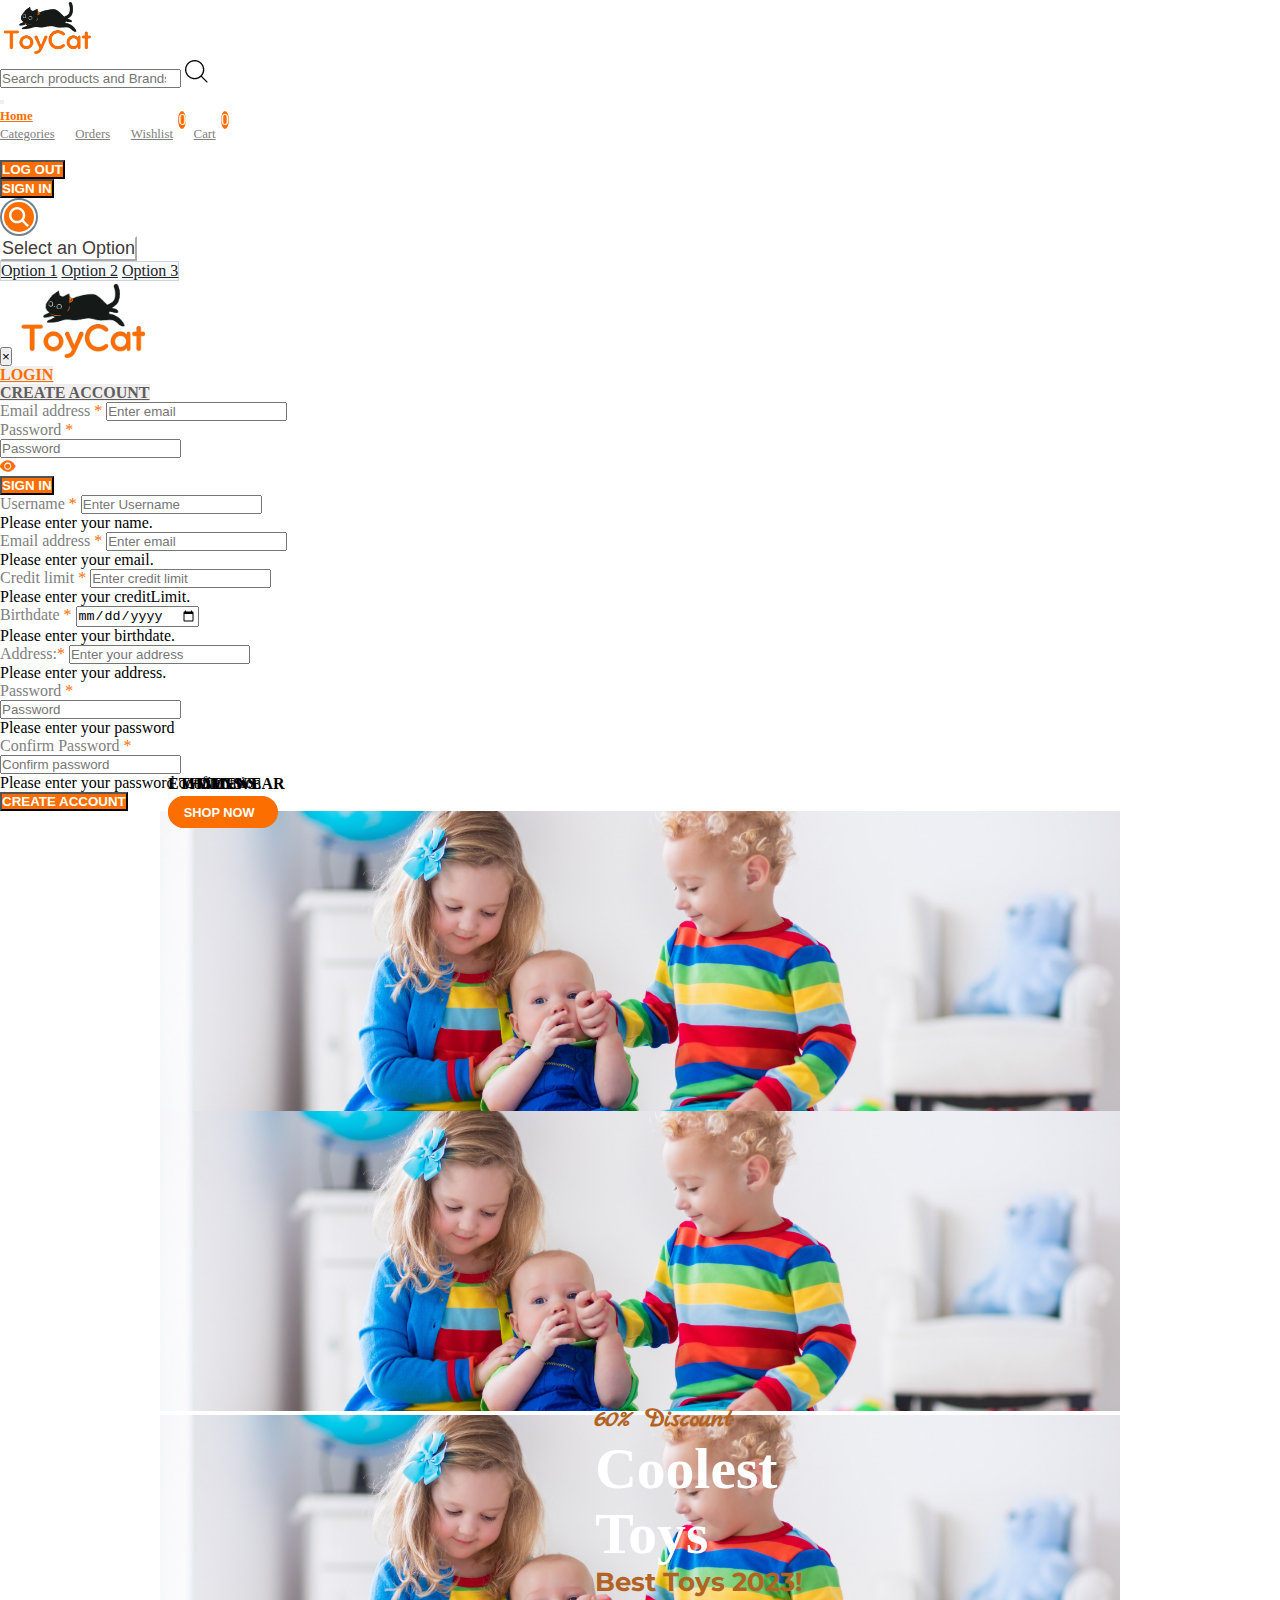
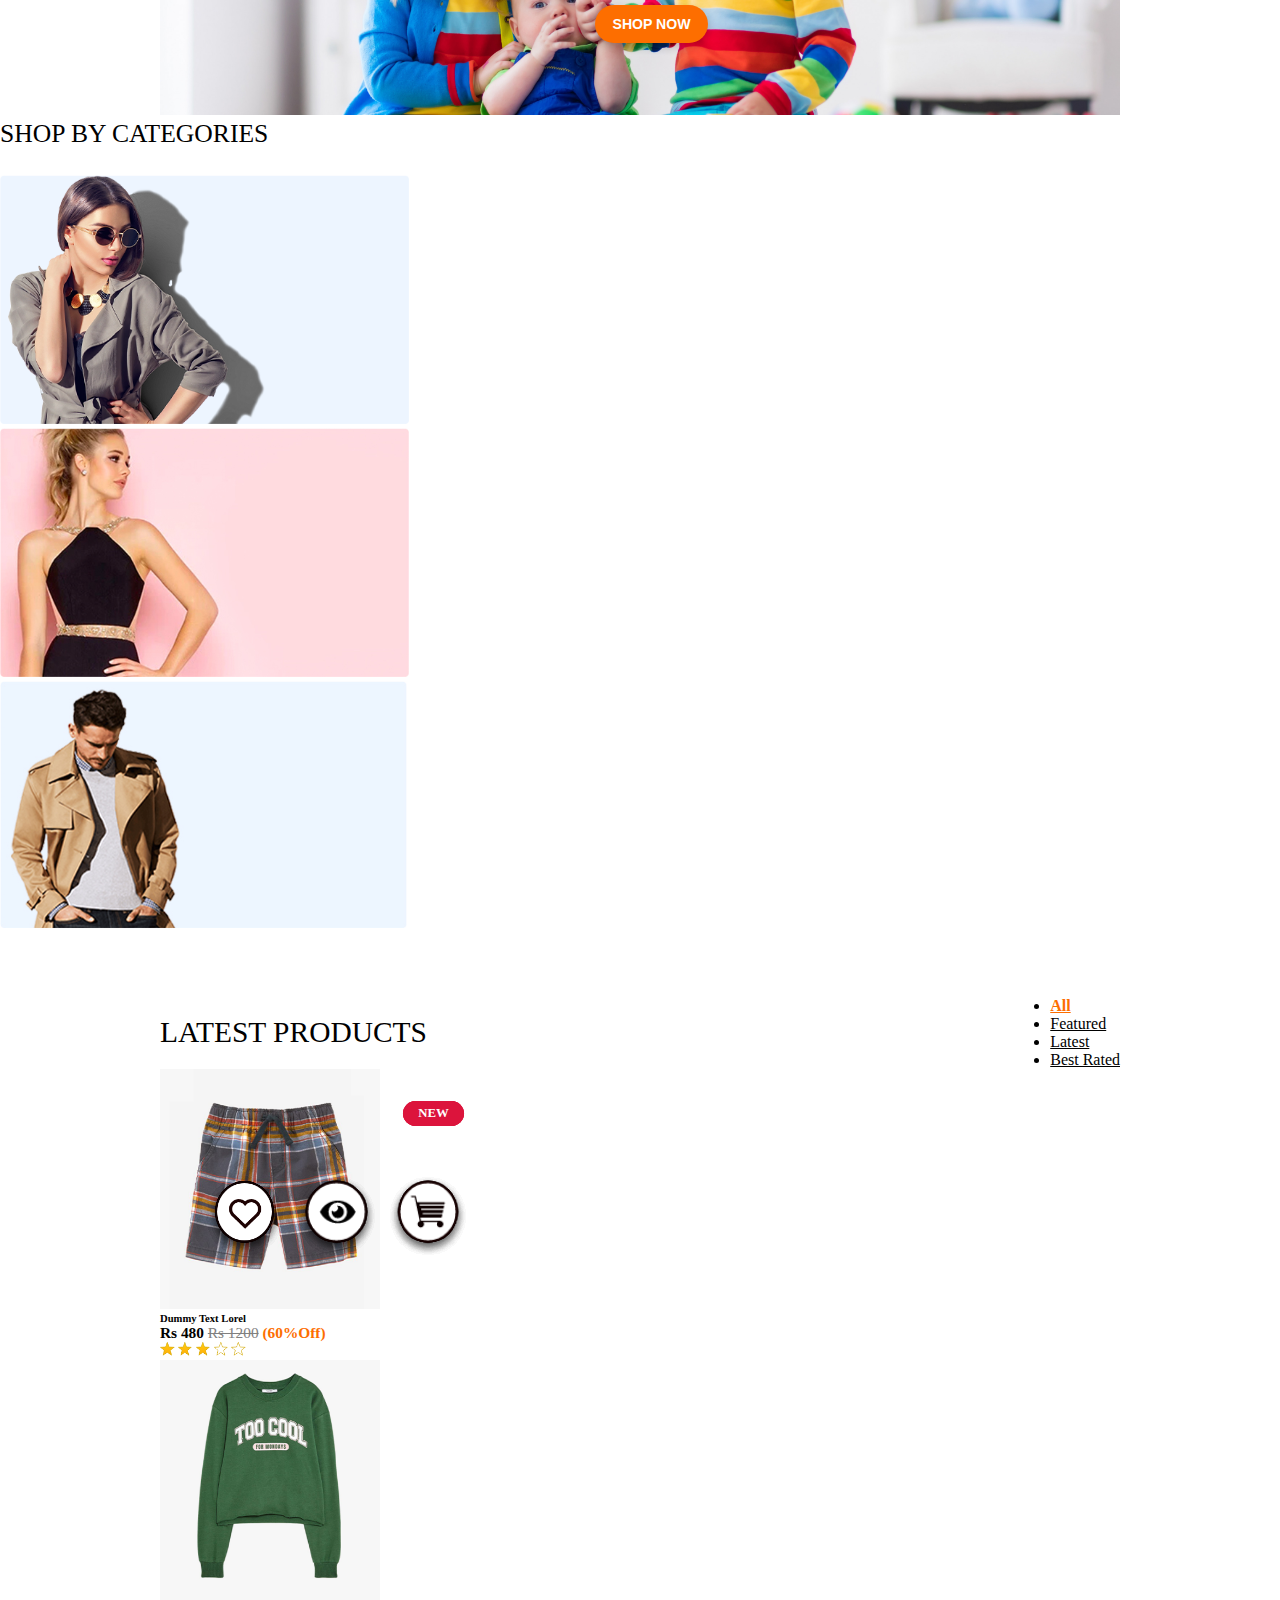
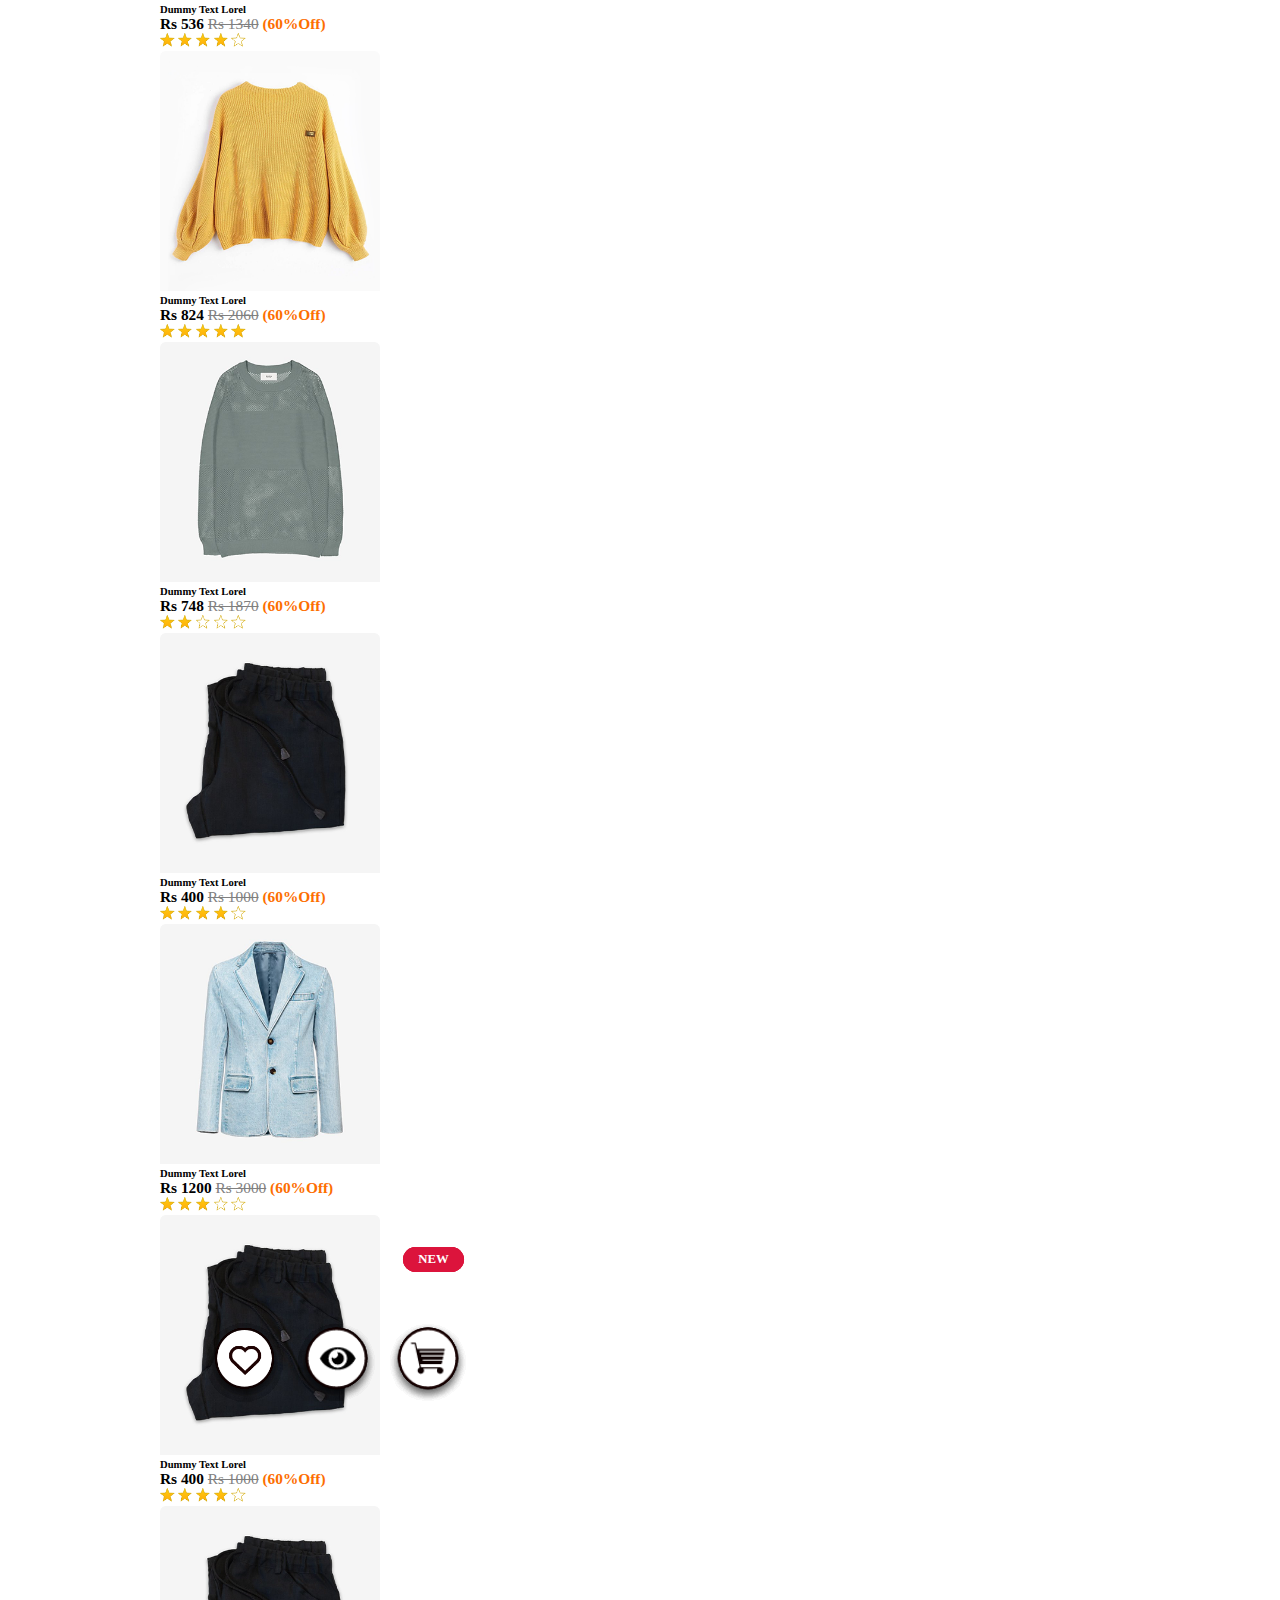
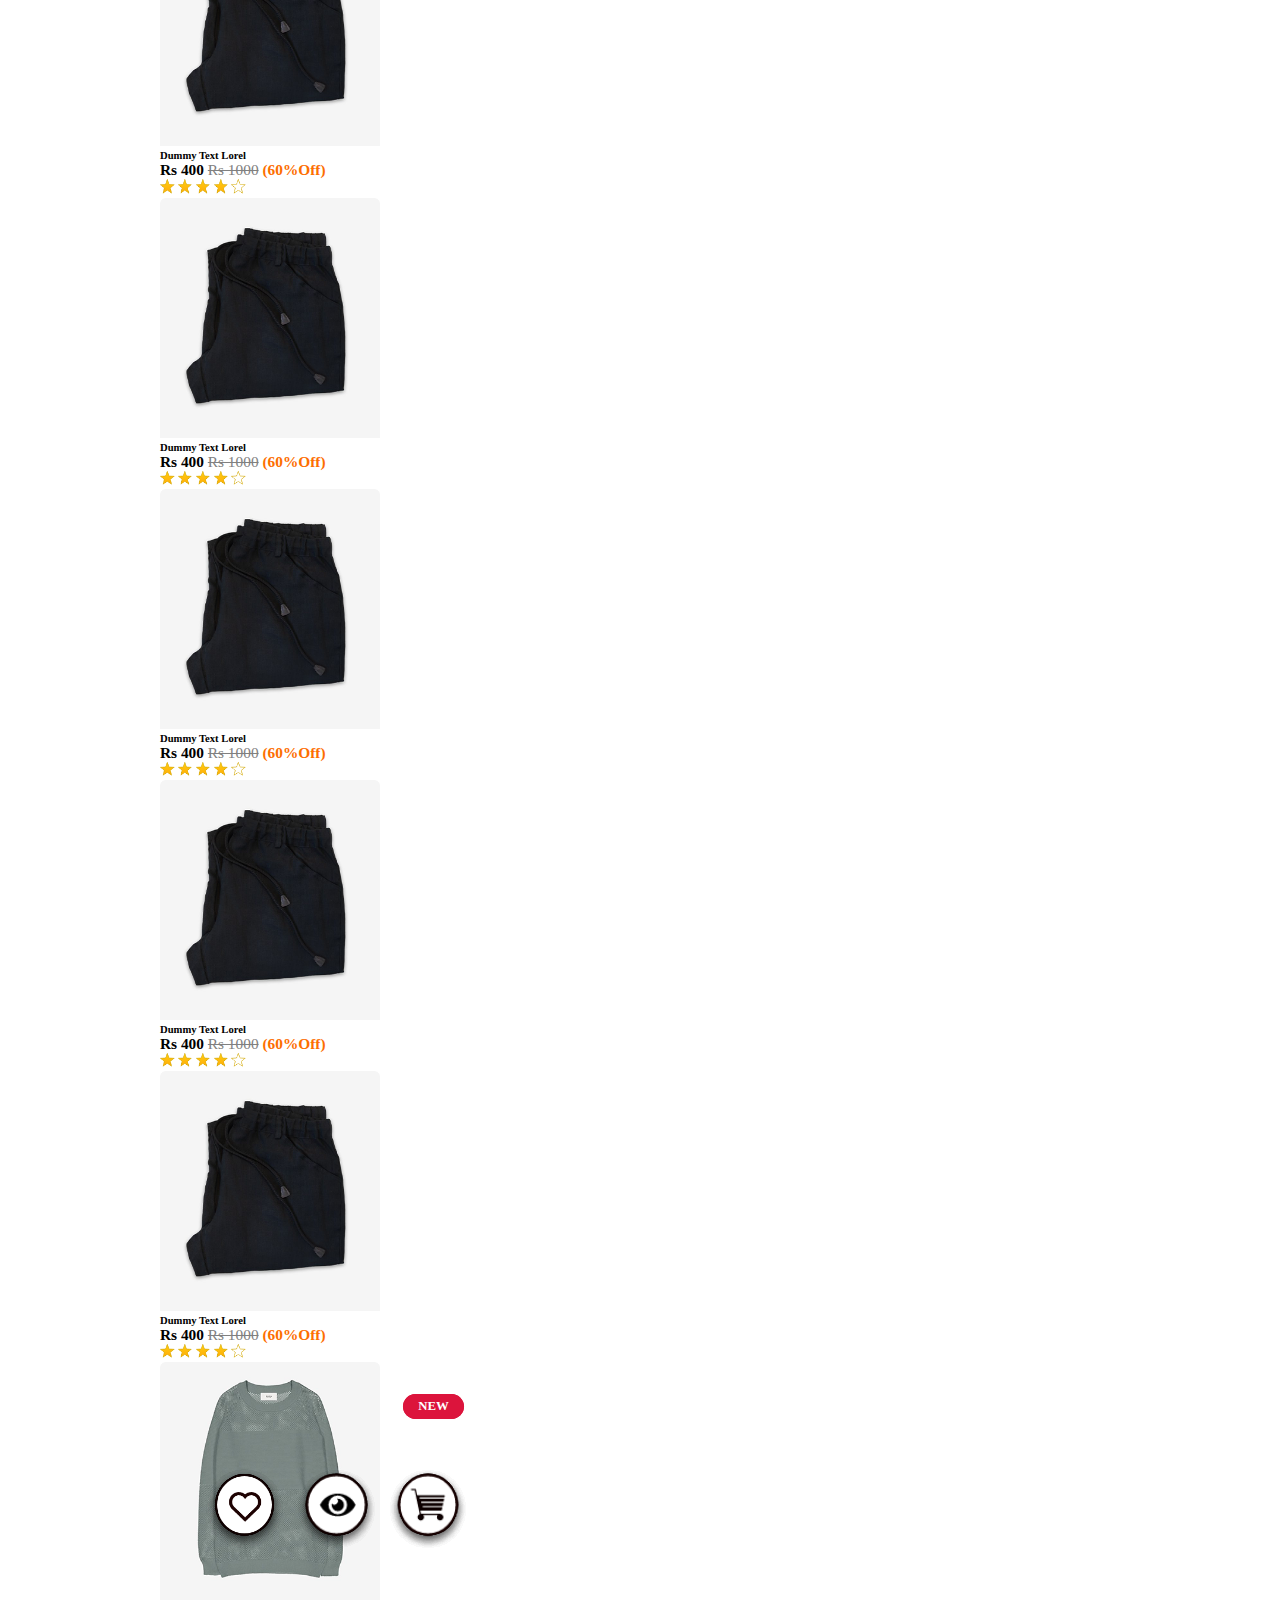
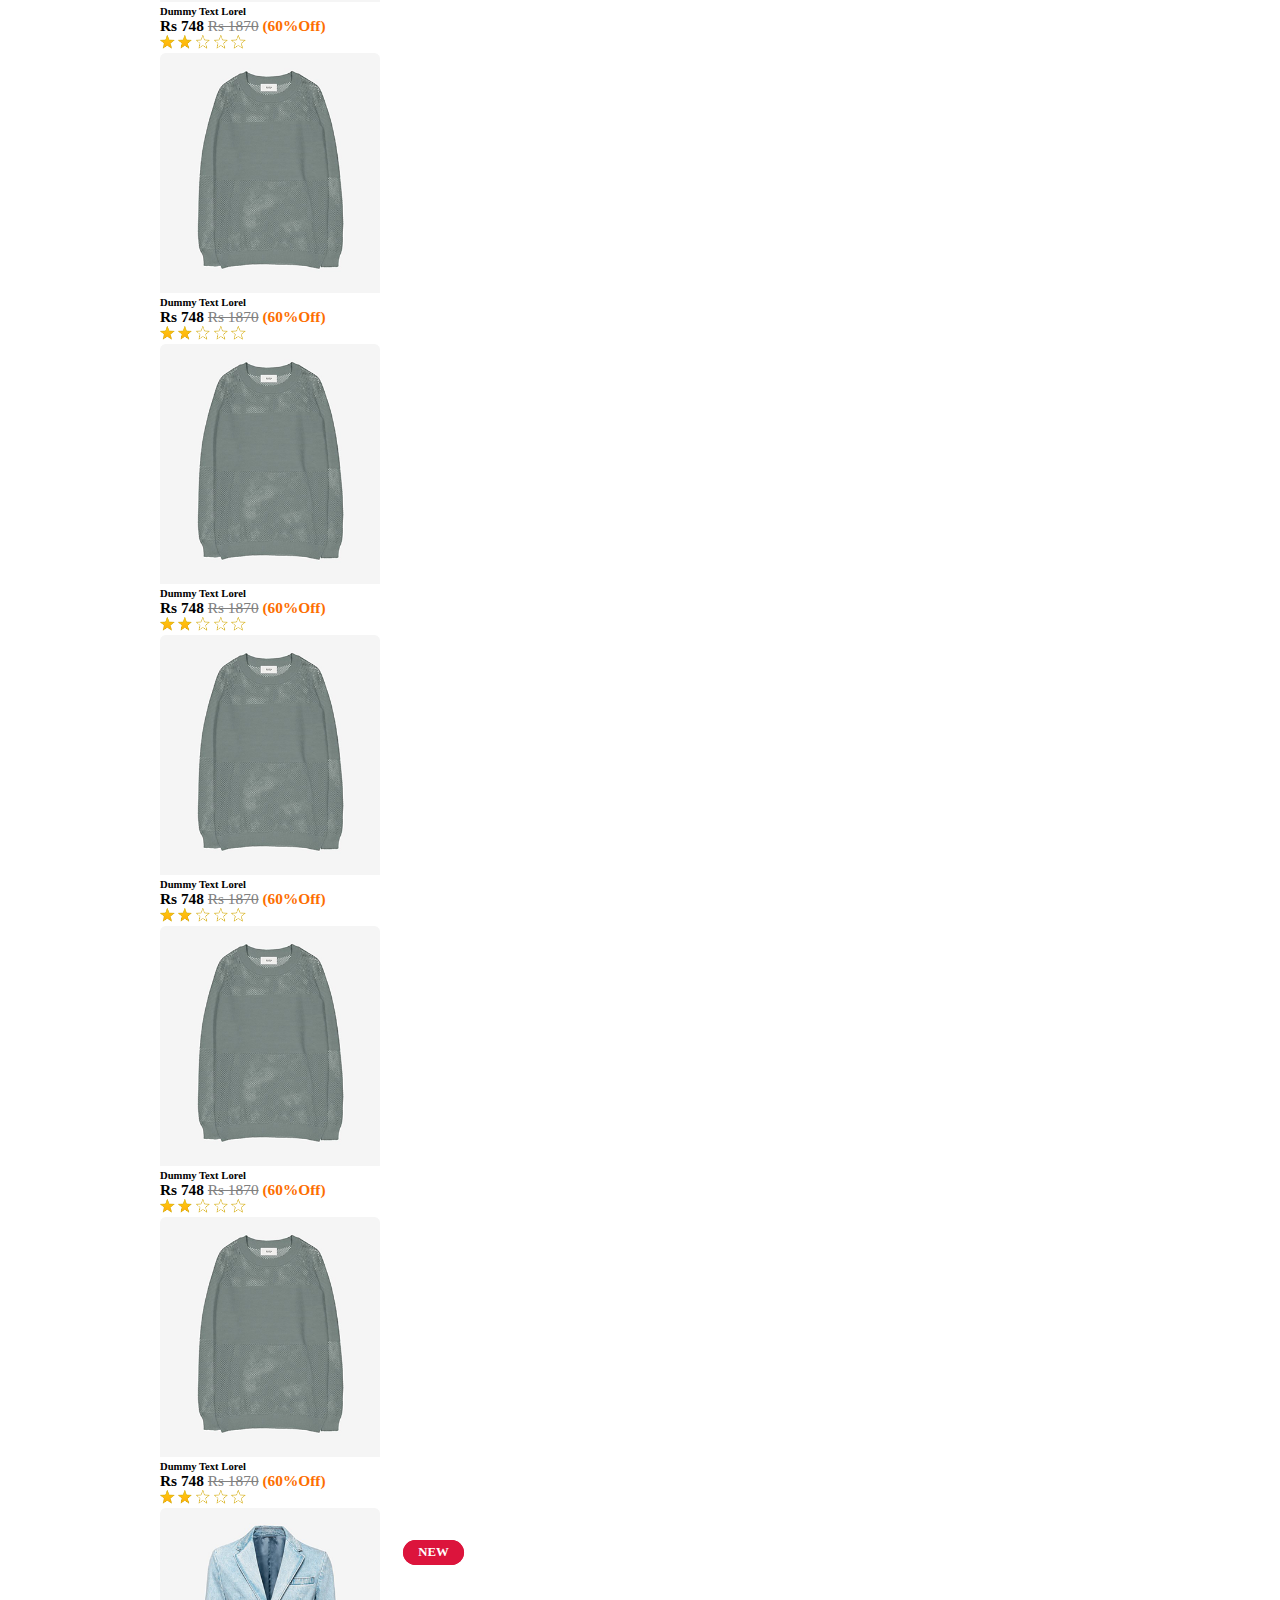
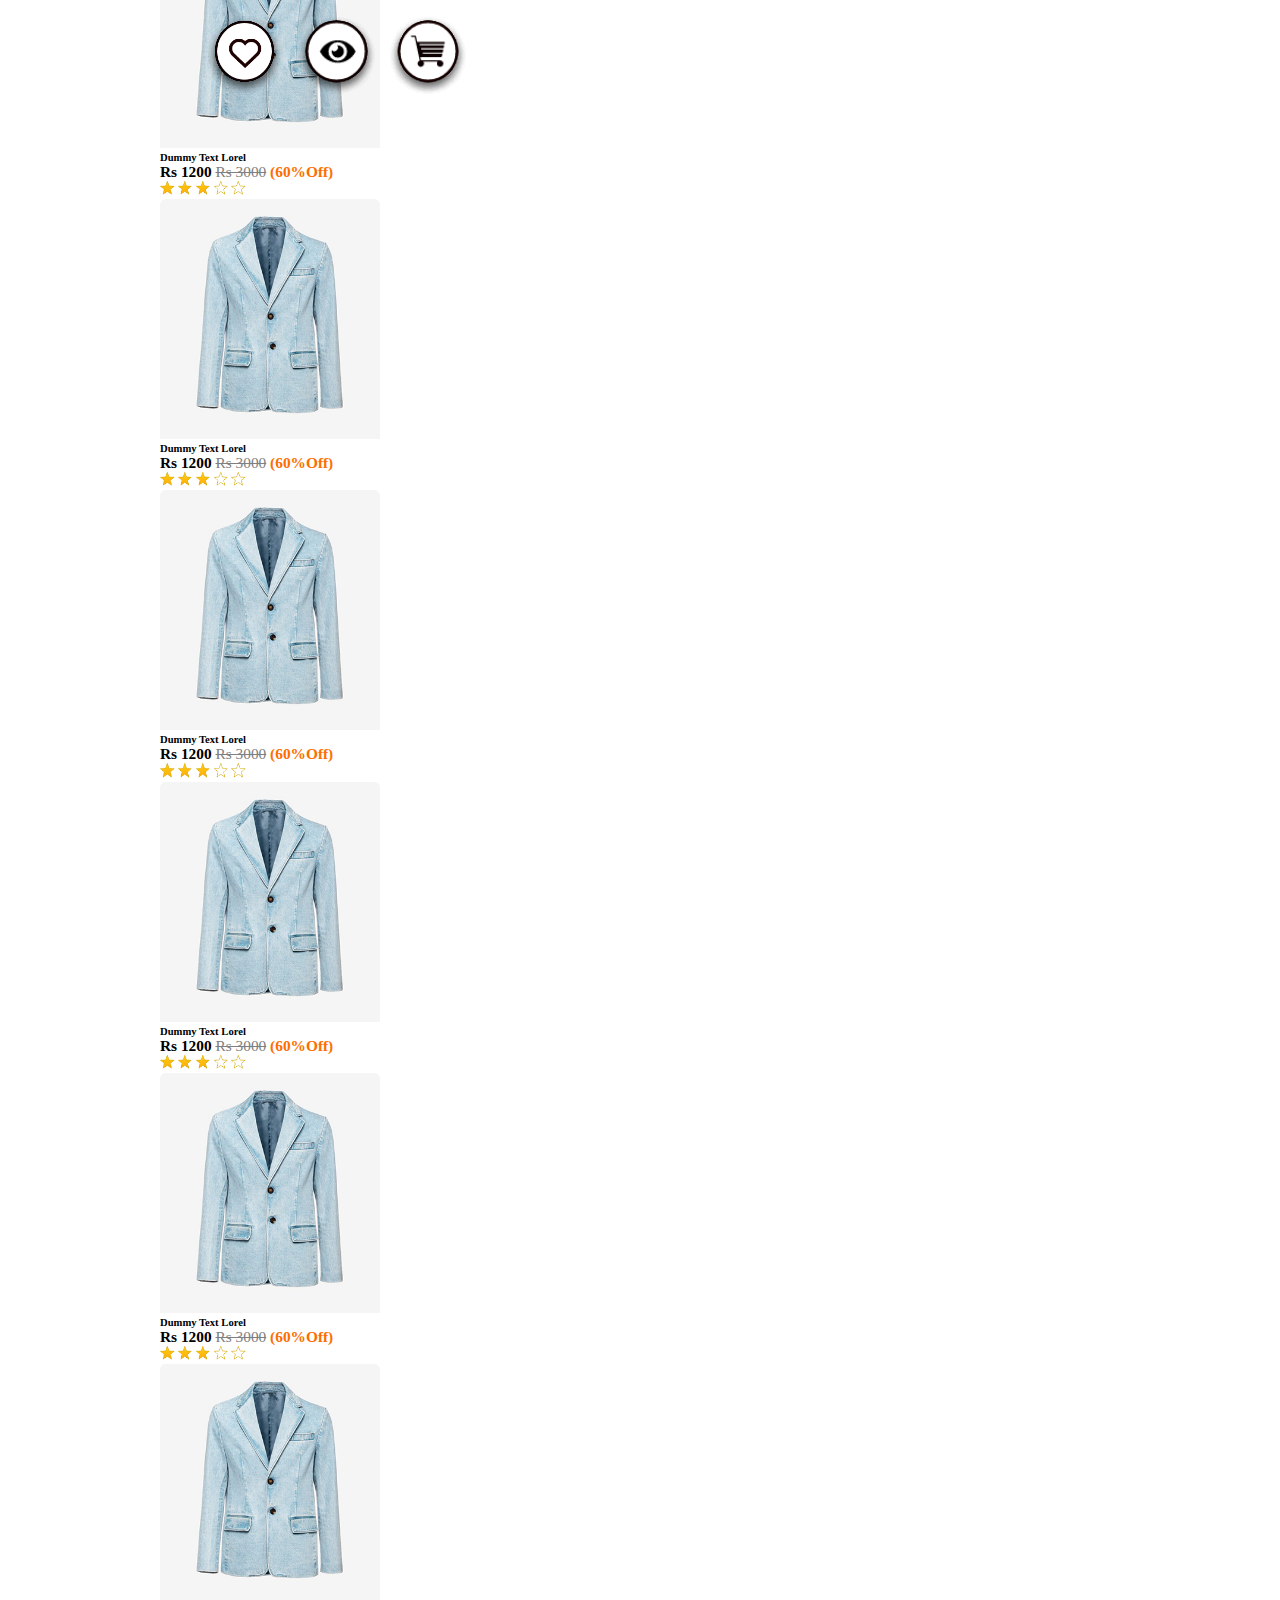
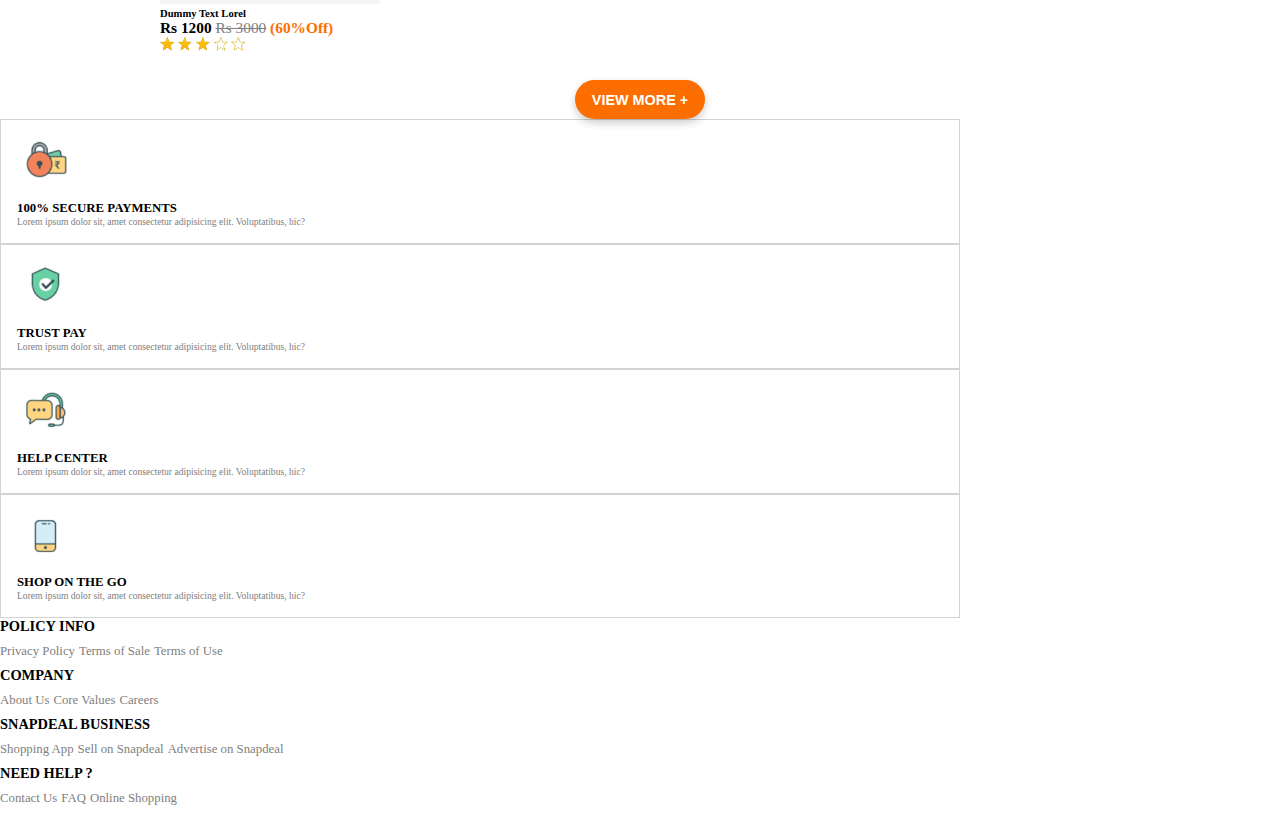
<file: src/main/WebApp/index.html>
<!DOCTYPE html>
    <html lang="en">

    <head>
        <meta charset="UTF-8">
        <meta name="viewport" content="width=device-width, initial-scale=1.0">
        <title>Swag of India - Home</title>
        <link rel="icon" type="image/png" href="Images/carts.png">
        <link rel="stylesheet" href="style/style.css">
        <link rel="stylesheet" href="style/styleSheet.css">
        <link rel="stylesheet" href="https://cdn.jsdelivr.net/npm/bootstrap@4.6.0/dist/css/bootstrap.min.css"
            integrity="sha384-B0vP5xmATw1+K9KRQjQERJvTumQW0nPEzvF6L/Z6nronJ3oUOFUFpCjEUQouq2+l" crossorigin="anonymous">
        <link rel="stylesheet" href="https://cdn.jsdelivr.net/npm/bootstrap-icons@1.3.0/font/bootstrap-icons.css">
        <script src="https://code.jquery.com/jquery-3.6.0.min.js"></script>
    </head>

    <body>
        <header class='mb-5'>
            <!-- Start of Top Bar -->
            <!-- <div class="top-header" role='top header' id="back-to-top">
        
            <div class="information-tab" role="info container">
                <img src="Images/call.png" id='call-icon' alt="call-icon" role='icon' aria-label='Phone icon'>
                <a id='ph-number' href="" role='link'>+91 9838203708</a>
                <a href="Seller-page.html" role='link'>Sell on Company</a>
                <a href="#" role='link'>Download App</a>
                <img src="Images/langicon.png" id="flag-icon" alt="lang-icon" role='icon' aria-label='language icon'> -->
            <!-- <form action="#" aria-label='form'> -->
            <div name="lang-select" id="lang-select" aria-labelledby="select box">
                <!-- <option value="India" role="option" aria-labelledby="Option1">India</option>
                        <option value="UK" role="option" aria-labelledby="Option1">UK</option>
                        <option value="Canada" role="option" aria-labelledby="Option2">Canada</option>
                        <option value="Germany" role="option" aria-labelledby="Option3">Germany</option> -->
            </div>
            <!-- </form> -->
            <!-- </div> -->
            </div>
            <!-- End of Top Bar -->

            <!-- Start of Bottom Header -->
            <div class="bottom-header" id="bottom-head">
                <div class="sticky-bar-wrapper bg-white" id="sticky-section">
                    <nav class="navbar navbar-expand-lg navbar-light bg-white" id="bottom-header-navbar">
                        <div class="container-fluid">
                            <a class="navbar-brand" href="index.html"><img id="logo_img" src="Images/logo.png"
                                    alt="logo" role="img" aria-label=" website logo"></a>
                            <div class="input-group d-xl-none d-lg-none" id="search-box-container">
                                <input type="search" id="search-box-hidden" class="form-control"
                                    placeholder="Search products and Brands" aria-label="search box"
                                    aria-describedby="basic-addon1">
                                <span id="basic-addon1"><img src="Images/magglass.png" alt="search-icon" role="icon"
                                        aria-labelledby="magnifying glass icon"></span>
                            </div>
                            <button class="navbar-toggler" type="button" data-toggle="collapse"
                                data-target="#navbarTogglerDemo02" aria-controls="navbarTogglerDemo02"
                                aria-expanded="false" aria-label="Toggle navigation">
                                <span class="navbar-toggler-icon"></span>
                            </button>
                            <div class="collapse navbar-collapse" id="navbarTogglerDemo02">
                                <ul class="navbar-nav mr-auto mt-2 ml-xl-5 ml-lg-5 ml-md-0 mt-lg-0 text-center">
                                    <li class="nav-item">
                                        <a class="nav-link active" href="index.html">Home</a>
                                    </li>
                                    <li class="nav-item dropdown">
                                        <a class="nav-link drop-btn" href="Product-list.html">Categories</a>
                                        <div class="dropdown-content mt-2">
                                            <a href="Product-list.html">Men</a>
                                            <a href="Product-list.html">Women</a>
                                            <a href="Product-list.html">Ethnic</a>
                                        </div>
                                    </li>
                                    <li class="nav-item dropdown2">
                                        <a class="nav-link drop-btn2" href="my-order.html">Orders</a>
                                        <div class="dropdown-content2 mt-2">
                                            <a href="my-order.html">My Orders</a>
                                            <a href="Track-order.html">Track Orders</a>
                                            <a href="Return-order.html">Return Orders</a>
                                        </div>
                                    </li>
                                    <li class="nav-item wishlist">
                                        <a class="nav-link" href="Wishlist.html">Wishlist</a>
                                        <span class="badge" id="wishlist-badge">0</span>
                                    </li>

                                    <li class="nav-item notification">
                                        <a class="nav-link" href="Cart-page.html" id="cart-btn">Cart</a>
                                        <span class="badge" id="cart-badge">0</span>
                                    </li>
                                    <li>

                                </ul>
                                <c:choose>

                                    <c:when test="${not empty sessionScope.user}">
                                        <form
                                            class="form-inline my-2 my-lg-0 d-flex flex-column align-items-stretch justify-content-start"
                                            method="post" action="logout">
                                            <button class="btn btn-orange my-2 my-sm-0" id="signout" type="submit"
                                                class="sign" data-toggle="modal" aria-labelledby='sign-out-btn'>LOG
                                                OUT</button>
                                        </form>
                                    </c:when>

                                    <c:otherwise>
                                        <form
                                            class="form-inline my-2 my-lg-0 d-flex flex-column align-items-stretch justify-content-start">
                                            <button class="btn btn-orange my-2 my-sm-0" id="signin" type="button"
                                                data-toggle="modal" data-target="#exampleModalCenter" class="sign"
                                                aria-labelledby='sign-in-btn'>SIGN IN</button>
                                        </form>
                                    </c:otherwise>
                                </c:choose>
                                <div>
                                    <form action="https://www.bing.com/search" class="search-boxa">
                                        <input type="text" name="q" autocomplete="off" autocapitalize="off"
                                            placeholder="enter search" required />
                                        <button type="submit"><i class="search-icon"></i></button>
                                    </form>
                                </div>
                                <div class="dropdown">
                                    <button class="btn btn-primary dropdown-toggle" type="button" id="dropdownMenuButton" data-toggle="dropdown" aria-haspopup="true" aria-expanded="false">
                                      Select an Option
                                    </button>
                                    <div class="dropdown-menu" aria-labelledby="dropdownMenuButton">
                                      <a class="dropdown-item" href="#">Option 1</a>
                                      <a class="dropdown-item" href="#">Option 2</a>
                                      <a class="dropdown-item" href="#">Option 3</a>
                                    </div>
                                  </div>
                                  

                            </div>
                        </div>
                    </nav>
                </div>
                <!-- LOGIN MODAL -->
                <div class="modal fade" id="exampleModalCenter" tabindex="-1" role="dialog"
                    aria-label="exampleModalCenterTitle" aria-hidden="true">
                    <div class="modal-dialog modal-dialog-centered" role="document">
                        <div class="modal-content">
                            <div class="modal-header d-flex flex-column align-items-center">
                                <button type="button" class="close" data-dismiss="modal" aria-label="Close">
                                    <span aria-hidden="true">&times;</span>
                                </button>
                                <img src="Images/logo.png" alt="modal logo">
                            </div>
                            <div class="modal-body">
                                <!-- Addition of Tabs -->
                                <ul class="nav nav-tabs nav-justified" id="myTab" role="tablist">
                                    <li class="nav-item">
                                        <a href="#login" id="tab1" class='nav-link active' style="border-color: white;"
                                            aria-controls="login" aria-selected='true' role="tab" tabindex=1
                                            data-toggle='tab'>LOGIN</a>
                                    </li>
                                    <li class="nav-item">
                                        <a href="#create-account" id="tab2" class='nav-link'
                                            style="border-color: white;" aria-controls="create-account"
                                            aria-selected='false' role="tab" tabindex=0 data-toggle='tab'>CREATE
                                            ACCOUNT</a>
                                    </li>
                                </ul>
                                <div class="tab-content mt-3" id="myTabContent">
                                    <div class="tab-pane active" id="login" role="tabpanel" aria-labelledby="tab1"
                                        aria-hidden='false'>
                                        <!-- Addition of Form 1 -->
                                        <form class="d-flex flex-column" action="login" method="post" id="loginForm"
                                            class="needs-validation" novalidate>
                                            <div class="text-danger error-message"></div>
                                            <div class="form-group">
                                                <label for="exampleInputEmail1">Email address <span
                                                        class='required'>*</span></label>
                                                <input type="email" class="form-control" id="loginEmail" role="email"
                                                    name="loginEmail" placeholder="Enter email" required>
                                            </div>
                                            <div class="form-group">
                                                <label for="exampleInputPassword1">Password <span
                                                        class='required'>*</span></label>
                                                <div class="input-group d-flex flex-row">
                                                    <input type="password" class="form-control" id="loginPassword"
                                                        role="password" name="loginPassword" placeholder="Password"
                                                        required>
                                                    <div class="input-group-append">
                                                        <div class="input-group-text">
                                                            <i class='bi bi-eye-fill ml-2'></i>
                                                        </div>
                                                    </div>
                                                </div>
                                            </div>
                                            <button type="submit" class="btn btn-orange rounded-0">SIGN
                                                IN</button><br>
                                        </form>
                                    </div>
                                    <div class="tab-pane" id="create-account" role="tabpanel" aria-labelledby="tab2"
                                        aria-hidden='true'>
                                        <!-- Addition of Form 2 -->
                                        <form class="d-flex flex-column" action="register" method="post"
                                            id="registration-form" class="needs-validation" novalidate>
                                            <div class="form-group">
                                                <label for="exampleInputUsername2">Username <span
                                                        class='required'>*</span></label>
                                                <input type="text" class="form-control" id="exampleInputUsername2"
                                                    role="username" name="name" placeholder="Enter Username" required>
                                                <div class="invalid-feedback">Please enter your name.</div>
                                            </div>
                                            <div class="form-group">
                                                <label for="email">Email address <span class='required'>*</span></label>
                                                <input type="email" class="form-control" id="email" role="email"
                                                    name="email" placeholder="Enter email" required>
                                                <div class="invalid-feedback" id="emailValidation">Please enter your
                                                    email.
                                                </div>

                                            </div>

                                            <div class="row">
                                                <div class="col-sm-6">
                                                    <div class="form-group">
                                                        <label for="creditLimit">Credit limit <span
                                                                class="required">*</span></label>
                                                        <input type="number" class="form-control" id="creditLimit"
                                                            role="creditLimit" name="creditLimit"
                                                            placeholder="Enter credit limit" required>
                                                        <div class="invalid-feedback">Please enter your creditLimit.
                                                        </div>
                                                    </div>
                                                </div>
                                                <div class="col-sm-6">
                                                    <div class="form-group">
                                                        <label for="birthdate">Birthdate <span
                                                                class="required">*</span></label>
                                                        <input type="date" class="form-control" id="birthdate"
                                                            role="birthdate" name="birthdate"
                                                            placeholder="Enter birthdate" required>
                                                        <div class="invalid-feedback">Please enter your birthdate.</div>
                                                    </div>
                                                </div>
                                            </div>
                                            <div class="form-group">
                                                <label for="address">Address:<span class='required'>*</span></label>
                                                <input type="text" class="form-control" id="address" role="address"
                                                    name="address" placeholder="Enter your address" required>
                                                <div class="invalid-feedback">Please enter your address.</div>
                                            </div>
                                            <div class="form-group">
                                                <label for="exampleInputPassword2">Password <span
                                                        class='required'>*</span></label>
                                                <div class="input-group d-flex flex-row">
                                                    <input type="password" class="form-control" id="password"
                                                        placeholder="Password" name="password" required>
                                                    <div class="invalid-feedback" id="passwordValidation">Please enter
                                                        your
                                                        password </div>
                                                </div>
                                            </div>
                                            <div class="form-group">
                                                <label for="confirmPassword">Confirm Password <span
                                                        class='required'>*</span></label>
                                                <div class="input-group d-flex flex-row">
                                                    <input type="password" class="form-control" id="confirmPassword"
                                                        placeholder="Confirm password" name="confirmPassword" required>
                                                    <div class="invalid-feedback" id="cPasswordValidation">Please enter
                                                        your
                                                        password confirmation </div>
                                                </div>
                                            </div>
                                            <button type="submit"
                                                class="btn btn-default btn-hover btn-orange rounded-0">CREATE
                                                ACCOUNT</button><br>
                                        </form>
                                    </div>
                                </div>
                            </div>
                            <!-- End of Tabs -->
                        </div>
                    </div>
                </div>
                <!-- LOGIN MODAL -->
                <!-- main banner photo carousel start -->
                <div id="carousel-slider" class="carousel slide" data-ride="carousel">
                    <div class="carousel-inner">
                        <div class="carousel-item active">
                            <img class="d-block w-100" src="Images/baies_home.jpg" alt="First slide">
                        </div>
                        <div class="carousel-item">
                            <img class="d-block w-100" src="Images/baies_home.jpg" alt="Second slide">
                        </div>
                        <div class="carousel-item">
                            <img class="d-block w-100" src="Images/baies_home.jpg" alt="Third slide">
                        </div>
                        <div class="carousel-slider-text">
                            <p>60% Discount</p>
                            <h2>Coolest<br>Toys</h2>
                            <p>Best Toys 2023!</p>
                            <button onclick="location.href='Product-list.html';">SHOP NOW</button>
                        </div>
                    </div>
                </div>
                <!-- main banner photo carousel end -->
            </div>
        </header>
        <a class='back-to-top-btn float-right' id="scroll-btn" role='button' aria-label='back to top button'>
            <img src="Images/up-green.png" alt="goto top" role="icon" aria-label='back to top image'>
        </a>
        <!-- End of Bottom Header -->

        <section class="categories-section" aria-label='Categories section'>
            <div class="container-fluid w-75 p-0" id="categories">
                <h1>SHOP BY CATEGORIES</h1>
                <div class="row">
                    <div class="col col-xl-4 col-lg-4 col-md-6 col-sm-6 col-xs-12">
                        <img src="Images/cat1.png" alt="womens wear" role="img" aria-label="categories image1">
                        <div class="text-box text-box1" role="textbox" aria-label='textbox3'>
                            <h2>WOMENS</h2>
                            <button onclick="location.href='AllProducts';">SHOP NOW</button>
                        </div>
                    </div>
                    <div class="col col-xl-4 col-lg-4 col-md-6 col-sm-6 col-xs-12">
                        <img src="Images/cat2.png" alt="ethnic wear" role="img" aria-label="categories image2">
                        <div class="text-box text-box2" role="textbox" aria-label='textbox2'>
                            <h2>ETHNIC WEAR</h2>
                            <button onclick="location.href='Product-list.html';">SHOP NOW</button>
                        </div>
                    </div>
                    <div class="col col-xl-4 col-lg-4 col-md-6 col-sm-6 col-xs-12 mt-lg-0 mt-md-4 mt-sm-4 mt-xs-0">
                        <img src="Images/cat3.png" alt="mens" role="img" aria-label="categories image3">
                        <div class="text-box text-box3" role="textbox" aria-label='textbox3'>
                            <h2>MENS</h2>
                            <button onclick="location.href='Product-list.html';">SHOP NOW</button>
                        </div>
                    </div>
                </div>
            </div>
        </section>


        <!-- Start of Latest Products -->
        <section class='latest-prods' aria-label='latest products section'>
            <div class="latest-prod-title-bar" aria-label='latest products section title bar'>
                <h2 class="text-center">LATEST PRODUCTS</h2>
                <ul class="desc-tabs nav nav-tabs" id="myProductsTab" role="tablist">
                    <li class="nav-item">
                        <a href="#pd-list-1" id="tab1" class='nav-link active' aria-controls="product list 1"
                            aria-selected='true' role="tab" tabindex=1 data-toggle='tab'>All</a>
                    </li>
                    <li class="nav-item">
                        <a href="#pd-list-2" id="tab2" class='nav-link' aria-controls="create-account"
                            aria-selected='false' role="tab" tabindex=0 data-toggle='tab'>Featured</a>
                    </li>
                    <li class="nav-item">
                        <a href="#pd-list-3" id="tab3" class='nav-link' aria-controls="create-account"
                            aria-selected='false' role="tab" tabindex=0 data-toggle='tab'>Latest</a>
                    </li>
                    <li class="nav-item">
                        <a href="#pd-list-4" id="tab4" class='nav-link' aria-controls="create-account"
                            aria-selected='false' role="tab" tabindex=0 data-toggle='tab'>Best Rated</a>
                    </li>
                </ul>
            </div>
            <div class="desc-tabs-content tab-content" id="myProductsTabContent">
                <div class="tab-pane active" id="pd-list-1" role="tabpanel" aria-labelledby="tab1" aria-hidden='false'>
                    <div class="container-fluid mt-5">
                        <div class="row">
                            <div class="p-col-1 col col-lg-4 col-md-6 col-sm-12">
                                <div class="prod-card mb-4" id="product1">
                                    <div class="icons d-flex justify-content-center" id="card_icons">
                                        <a class="heart"><img class='img1' src="Images/heart-icon-trans.png"
                                                alt="inner heart icon"></a>
                                        <a href="Product-view.html"><img src="Images/eye-icon-trans.png"
                                                alt="inner eye icon"></a>
                                        <a class="shopping"><img src="Images/shopping-icon-trans.png"
                                                alt="inner shopping icon"></a>
                                    </div>
                                    <img class="card-img-top" src="Images/product1.png" alt="Card image cap">
                                    <span class='new_tag'>NEW</span>
                                    <div class="card-body d-flex flex-column align-items-center">
                                        <h5 class="card-title">Dummy Text Lorel</h5>
                                        <p class="card-text mb-0"><strong>Rs 480</strong> <del>Rs 1200</del> <span
                                                class="offer">(60%Off)</span></p>
                                        <div class="stars-group d-flex align-items-center mt-2" id="starsgroup">
                                            <img class="stars" src="Images/star.png" alt="star-rating" role="icon"
                                                aria-label='star rating'>
                                            <img class="stars" src="Images/star.png" alt="star-rating" role="icon"
                                                aria-label='star rating'>
                                            <img class="stars" src="Images/star.png" alt="star-rating" role="icon"
                                                aria-label='star rating'>
                                            <img class="stars" src="Images/star-empty.png" alt="star-rating" role="icon"
                                                aria-label='star rating'>
                                            <img class="stars" src="Images/star-empty.png" alt="star-rating" role="icon"
                                                aria-label='star rating'>
                                        </div>
                                    </div>
                                </div>
                            </div>
                            <div class="p-col-1 col col-lg-4 col-md-6 col-sm-12">
                                <div class="prod-card mb-4" id="product2">
                                    <div class="icons d-flex justify-content-center" id="card_icons">
                                        <a class="heart"><img class='img1' src="Images/heart-icon-trans.png"
                                                alt="inner heart icon"></a>
                                        <a href="Product-view.html"><img src="Images/eye-icon-trans.png"
                                                alt="inner eye icon"></a>
                                        <a class="shopping"><img src="Images/shopping-icon-trans.png"
                                                alt="inner shopping icon"></a>
                                    </div>
                                    <img class="card-img-top" src="Images/product2.png" alt="Card image cap">
                                    <div class="card-body d-flex flex-column align-items-center">
                                        <h5 class="card-title">Dummy Text Lorel</h5>
                                        <p class="card-text mb-0"><strong>Rs 536</strong> <del>Rs 1340</del> <span
                                                class="offer">(60%Off)</span></p>
                                        <div class="stars-group d-flex align-items-center mt-2" id="starsgroup">
                                            <img class="stars" src="Images/star.png" alt="star-rating" role="icon"
                                                aria-label='star rating'>
                                            <img class="stars" src="Images/star.png" alt="star-rating" role="icon"
                                                aria-label='star rating'>
                                            <img class="stars" src="Images/star.png" alt="star-rating" role="icon"
                                                aria-label='star rating'>
                                            <img class="stars" src="Images/star.png" alt="star-rating" role="icon"
                                                aria-label='star rating'>
                                            <img class="stars" src="Images/star-empty.png" alt="star-rating" role="icon"
                                                aria-label='star rating'>
                                        </div>
                                    </div>
                                </div>
                            </div>
                            <div class="p-col-2 col col-lg-4 col-md-6 col-sm-12">
                                <div class="prod-card mb-4" id="product3">
                                    <div class="icons d-flex justify-content-center" id="card_icons">
                                        <a class="heart"><img class='img1' src="Images/heart-icon-trans.png"
                                                alt="inner heart icon"></a>
                                        <a href="Product-view.html"><img src="Images/eye-icon-trans.png"
                                                alt="inner eye icon"></a>
                                        <a class="shopping"><img src="Images/shopping-icon-trans.png"
                                                alt="inner shopping icon"></a>
                                    </div>
                                    <img class="card-img-top" src="Images/product3.png" alt="Card image cap">
                                    <span class='new_tag'>NEW</span>
                                    <div class="card-body d-flex flex-column align-items-center">
                                        <h5 class="card-title">Dummy Text Lorel</h5>
                                        <p class="card-text mb-0"><strong>Rs 824</strong> <del>Rs 2060</del> <span
                                                class="offer">(60%Off)</span></p>
                                        <div class="stars-group d-flex align-items-center mt-2" id="starsgroup">
                                            <img class="stars" src="Images/star.png" alt="star-rating" role="icon"
                                                aria-label='star rating'>
                                            <img class="stars" src="Images/star.png" alt="star-rating" role="icon"
                                                aria-label='star rating'>
                                            <img class="stars" src="Images/star.png" alt="star-rating" role="icon"
                                                aria-label='star rating'>
                                            <img class="stars" src="Images/star.png" alt="star-rating" role="icon"
                                                aria-label='star rating'>
                                            <img class="stars" src="Images/star.png" alt="star-rating" role="icon"
                                                aria-label='star rating'>
                                        </div>
                                    </div>
                                </div>
                            </div>
                            <div class="p-col-2 col col-lg-4 col-md-6 col-sm-12">
                                <div class="prod-card mb-4" id="product4">
                                    <div class="icons d-flex justify-content-center" id="card_icons">
                                        <a class="heart"><img class='img1' src="Images/heart-icon-trans.png"
                                                alt="inner heart icon"></a>
                                        <a href="Product-view.html"><img src="Images/eye-icon-trans.png"
                                                alt="inner eye icon"></a>
                                        <a class="shopping"><img src="Images/shopping-icon-trans.png"
                                                alt="inner shopping icon"></a>
                                    </div>
                                    <img class="card-img-top" src="Images/product4.png" alt="Card image cap">
                                    <span class='new_tag'>NEW</span>
                                    <div class="card-body d-flex flex-column align-items-center">
                                        <h5 class="card-title">Dummy Text Lorel</h5>
                                        <p class="card-text mb-0"><strong>Rs 748</strong> <del>Rs 1870</del> <span
                                                class="offer">(60%Off)</span></p>
                                        <div class="stars-group d-flex align-items-center mt-2" id="starsgroup">
                                            <img class="stars" src="Images/star.png" alt="star-rating" role="icon"
                                                aria-label='star rating'>
                                            <img class="stars" src="Images/star.png" alt="star-rating" role="icon"
                                                aria-label='star rating'>
                                            <img class="stars" src="Images/star-empty.png" alt="star-rating" role="icon"
                                                aria-label='star rating'>
                                            <img class="stars" src="Images/star-empty.png" alt="star-rating" role="icon"
                                                aria-label='star rating'>
                                            <img class="stars" src="Images/star-empty.png" alt="star-rating" role="icon"
                                                aria-label='star rating'>
                                        </div>
                                    </div>
                                </div>
                            </div>
                            <div class="p-col-3 col col-lg-4 col-md-6 col-sm-12">
                                <div class="prod-card mb-4" id="product5">
                                    <div class="icons d-flex justify-content-center" id="card_icons">
                                        <a class="heart"><img class='img1' src="Images/heart-icon-trans.png"
                                                alt="inner heart icon"></a>
                                        <a href="Product-view.html"><img src="Images/eye-icon-trans.png"
                                                alt="inner eye icon"></a>
                                        <a class="shopping"><img src="Images/shopping-icon-trans.png"
                                                alt="inner shopping icon"></a>
                                    </div>
                                    <img class="card-img-top" src="Images/product5.png" alt="Card image cap">
                                    <div class="card-body d-flex flex-column align-items-center">
                                        <h5 class="card-title">Dummy Text Lorel</h5>
                                        <p class="card-text mb-0"><strong>Rs 400</strong> <del>Rs 1000</del> <span
                                                class="offer">(60%Off)</span></p>
                                        <div class="stars-group d-flex align-items-center mt-2" id="starsgroup">
                                            <img class="stars" src="Images/star.png" alt="star-rating" role="icon"
                                                aria-label='star rating'>
                                            <img class="stars" src="Images/star.png" alt="star-rating" role="icon"
                                                aria-label='star rating'>
                                            <img class="stars" src="Images/star.png" alt="star-rating" role="icon"
                                                aria-label='star rating'>
                                            <img class="stars" src="Images/star.png" alt="star-rating" role="icon"
                                                aria-label='star rating'>
                                            <img class="stars" src="Images/star-empty.png" alt="star-rating" role="icon"
                                                aria-label='star rating'>
                                        </div>
                                    </div>
                                </div>
                            </div>
                            <div class="p-col-3 col col-lg-4 col-md-6 col-sm-12">
                                <div class="prod-card mb-4" id="product6">
                                    <div class="icons d-flex justify-content-center" id="card_icons">
                                        <a class="heart"><img class='img1' src="Images/heart-icon-trans.png"
                                                alt="inner heart icon"></a>
                                        <a href="Product-view.html"><img src="Images/eye-icon-trans.png"
                                                alt="inner eye icon"></a>
                                        <a class="shopping"><img src="Images/shopping-icon-trans.png"
                                                alt="inner shopping icon"></a>
                                    </div>
                                    <img class="card-img-top" src="Images/product6.png" alt="Card image cap">
                                    <div class="card-body d-flex flex-column align-items-center">
                                        <h5 class="card-title">Dummy Text Lorel</h5>
                                        <p class="card-text mb-0"><strong>Rs 1200</strong> <del>Rs 3000</del> <span
                                                class="offer">(60%Off)</span></p>
                                        <div class="stars-group d-flex align-items-center mt-2" id="starsgroup">
                                            <img class="stars" src="Images/star.png" alt="star-rating" role="icon"
                                                aria-label='star rating'>
                                            <img class="stars" src="Images/star.png" alt="star-rating" role="icon"
                                                aria-label='star rating'>
                                            <img class="stars" src="Images/star.png" alt="star-rating" role="icon"
                                                aria-label='star rating'>
                                            <img class="stars" src="Images/star-empty.png" alt="star-rating" role="icon"
                                                aria-label='star rating'>
                                            <img class="stars" src="Images/star-empty.png" alt="star-rating" role="icon"
                                                aria-label='star rating'>
                                        </div>
                                    </div>
                                </div>
                            </div>
                        </div>
                    </div>
                </div>
                <div class="tab-pane" id="pd-list-2" role="tabpanel" aria-labelledby="tab2" aria-hidden='false'>
                    <div class="container-fluid mt-5">
                        <div class="row">
                            <div class="col col-lg-4 col-md-6 col-sm-12">
                                <div class="prod-card mb-4" id="product5">
                                    <div class="icons d-flex justify-content-center" id="card_icons">
                                        <a class="heart"><img class='img1' src="Images/heart-icon-trans.png"
                                                alt="inner heart icon"></a>
                                        <a href="Product-view.html"><img src="Images/eye-icon-trans.png"
                                                alt="inner eye icon"></a>
                                        <a class="shopping"><img src="Images/shopping-icon-trans.png"
                                                alt="inner shopping icon"></a>
                                    </div>
                                    <img class="card-img-top" src="Images/product5.png" alt="Card image cap">
                                    <div class="card-body d-flex flex-column align-items-center">
                                        <h5 class="card-title">Dummy Text Lorel</h5>
                                        <p class="card-text mb-0"><strong>Rs 400</strong> <del>Rs 1000</del> <span
                                                class="offer">(60%Off)</span></p>
                                        <div class="stars-group d-flex align-items-center mt-2" id="starsgroup">
                                            <img class="stars" src="Images/star.png" alt="star-rating" role="icon"
                                                aria-label='star rating'>
                                            <img class="stars" src="Images/star.png" alt="star-rating" role="icon"
                                                aria-label='star rating'>
                                            <img class="stars" src="Images/star.png" alt="star-rating" role="icon"
                                                aria-label='star rating'>
                                            <img class="stars" src="Images/star.png" alt="star-rating" role="icon"
                                                aria-label='star rating'>
                                            <img class="stars" src="Images/star-empty.png" alt="star-rating" role="icon"
                                                aria-label='star rating'>
                                        </div>
                                    </div>
                                </div>
                            </div>

                            <div class="col col-lg-4 col-md-6 col-sm-12">
                                <div class="prod-card mb-4" id="product5">
                                    <div class="icons d-flex justify-content-center" id="card_icons">
                                        <a class="heart"><img class='img1' src="Images/heart-icon-trans.png"
                                                alt="inner heart icon"></a>
                                        <a href="Product-view.html"><img src="Images/eye-icon-trans.png"
                                                alt="inner eye icon"></a>
                                        <a class="shopping"><img src="Images/shopping-icon-trans.png"
                                                alt="inner shopping icon"></a>
                                    </div>
                                    <img class="card-img-top" src="Images/product5.png" alt="Card image cap">
                                    <span class='new_tag'>NEW</span>
                                    <div class="card-body d-flex flex-column align-items-center">
                                        <h5 class="card-title">Dummy Text Lorel</h5>
                                        <p class="card-text mb-0"><strong>Rs 400</strong> <del>Rs 1000</del> <span
                                                class="offer">(60%Off)</span></p>
                                        <div class="stars-group d-flex align-items-center mt-2" id="starsgroup">
                                            <img class="stars" src="Images/star.png" alt="star-rating" role="icon"
                                                aria-label='star rating'>
                                            <img class="stars" src="Images/star.png" alt="star-rating" role="icon"
                                                aria-label='star rating'>
                                            <img class="stars" src="Images/star.png" alt="star-rating" role="icon"
                                                aria-label='star rating'>
                                            <img class="stars" src="Images/star.png" alt="star-rating" role="icon"
                                                aria-label='star rating'>
                                            <img class="stars" src="Images/star-empty.png" alt="star-rating" role="icon"
                                                aria-label='star rating'>
                                        </div>
                                    </div>
                                </div>
                            </div>
                            <div class="col col-lg-4 col-md-6 col-sm-12">
                                <div class="prod-card mb-4" id="product5">
                                    <div class="icons d-flex justify-content-center" id="card_icons">
                                        <a class="heart"><img class='img1' src="Images/heart-icon-trans.png"
                                                alt="inner heart icon"></a>
                                        <a href="Product-view.html"><img src="Images/eye-icon-trans.png"
                                                alt="inner eye icon"></a>
                                        <a class="shopping"><img src="Images/shopping-icon-trans.png"
                                                alt="inner shopping icon"></a>
                                    </div>
                                    <img class="card-img-top" src="Images/product5.png" alt="Card image cap">
                                    <div class="card-body d-flex flex-column align-items-center">
                                        <h5 class="card-title">Dummy Text Lorel</h5>
                                        <p class="card-text mb-0"><strong>Rs 400</strong> <del>Rs 1000</del> <span
                                                class="offer">(60%Off)</span></p>
                                        <div class="stars-group d-flex align-items-center mt-2" id="starsgroup">
                                            <img class="stars" src="Images/star.png" alt="star-rating" role="icon"
                                                aria-label='star rating'>
                                            <img class="stars" src="Images/star.png" alt="star-rating" role="icon"
                                                aria-label='star rating'>
                                            <img class="stars" src="Images/star.png" alt="star-rating" role="icon"
                                                aria-label='star rating'>
                                            <img class="stars" src="Images/star.png" alt="star-rating" role="icon"
                                                aria-label='star rating'>
                                            <img class="stars" src="Images/star-empty.png" alt="star-rating" role="icon"
                                                aria-label='star rating'>
                                        </div>
                                    </div>
                                </div>
                            </div>
                            <div class="col col-lg-4 col-md-6 col-sm-12">
                                <div class="prod-card mb-4" id="product5">
                                    <div class="icons d-flex justify-content-center" id="card_icons">
                                        <a class="heart"><img class='img1' src="Images/heart-icon-trans.png"
                                                alt="inner heart icon"></a>
                                        <a href="Product-view.html"><img src="Images/eye-icon-trans.png"
                                                alt="inner eye icon"></a>
                                        <a class="shopping"><img src="Images/shopping-icon-trans.png"
                                                alt="inner shopping icon"></a>
                                    </div>
                                    <img class="card-img-top" src="Images/product5.png" alt="Card image cap">
                                    <div class="card-body d-flex flex-column align-items-center">
                                        <h5 class="card-title">Dummy Text Lorel</h5>
                                        <p class="card-text mb-0"><strong>Rs 400</strong> <del>Rs 1000</del> <span
                                                class="offer">(60%Off)</span></p>
                                        <div class="stars-group d-flex align-items-center mt-2" id="starsgroup">
                                            <img class="stars" src="Images/star.png" alt="star-rating" role="icon"
                                                aria-label='star rating'>
                                            <img class="stars" src="Images/star.png" alt="star-rating" role="icon"
                                                aria-label='star rating'>
                                            <img class="stars" src="Images/star.png" alt="star-rating" role="icon"
                                                aria-label='star rating'>
                                            <img class="stars" src="Images/star.png" alt="star-rating" role="icon"
                                                aria-label='star rating'>
                                            <img class="stars" src="Images/star-empty.png" alt="star-rating" role="icon"
                                                aria-label='star rating'>
                                        </div>
                                    </div>
                                </div>
                            </div>
                            <div class="col col-lg-4 col-md-6 col-sm-12">
                                <div class="prod-card mb-4" id="product5">
                                    <div class="icons d-flex justify-content-center" id="card_icons">
                                        <a class="heart"><img class='img1' src="Images/heart-icon-trans.png"
                                                alt="inner heart icon"></a>
                                        <a href="Product-view.html"><img src="Images/eye-icon-trans.png"
                                                alt="inner eye icon"></a>
                                        <a class="shopping"><img src="Images/shopping-icon-trans.png"
                                                alt="inner shopping icon"></a>
                                    </div>
                                    <img class="card-img-top" src="Images/product5.png" alt="Card image cap">
                                    <span class='new_tag'>NEW</span>
                                    <div class="card-body d-flex flex-column align-items-center">
                                        <h5 class="card-title">Dummy Text Lorel</h5>
                                        <p class="card-text mb-0"><strong>Rs 400</strong> <del>Rs 1000</del> <span
                                                class="offer">(60%Off)</span></p>
                                        <div class="stars-group d-flex align-items-center mt-2" id="starsgroup">
                                            <img class="stars" src="Images/star.png" alt="star-rating" role="icon"
                                                aria-label='star rating'>
                                            <img class="stars" src="Images/star.png" alt="star-rating" role="icon"
                                                aria-label='star rating'>
                                            <img class="stars" src="Images/star.png" alt="star-rating" role="icon"
                                                aria-label='star rating'>
                                            <img class="stars" src="Images/star.png" alt="star-rating" role="icon"
                                                aria-label='star rating'>
                                            <img class="stars" src="Images/star-empty.png" alt="star-rating" role="icon"
                                                aria-label='star rating'>
                                        </div>
                                    </div>
                                </div>
                            </div>
                            <div class="col col-lg-4 col-md-6 col-sm-12">
                                <div class="prod-card mb-4" id="product5">
                                    <div class="icons d-flex justify-content-center" id="card_icons">
                                        <a class="heart"><img class='img1' src="Images/heart-icon-trans.png"
                                                alt="inner heart icon"></a>
                                        <a href="Product-view.html"><img src="Images/eye-icon-trans.png"
                                                alt="inner eye icon"></a>
                                        <a class="shopping"><img src="Images/shopping-icon-trans.png"
                                                alt="inner shopping icon"></a>
                                    </div>
                                    <img class="card-img-top" src="Images/product5.png" alt="Card image cap">
                                    <span class='new_tag'>NEW</span>
                                    <div class="card-body d-flex flex-column align-items-center">
                                        <h5 class="card-title">Dummy Text Lorel</h5>
                                        <p class="card-text mb-0"><strong>Rs 400</strong> <del>Rs 1000</del> <span
                                                class="offer">(60%Off)</span></p>
                                        <div class="stars-group d-flex align-items-center mt-2" id="starsgroup">
                                            <img class="stars" src="Images/star.png" alt="star-rating" role="icon"
                                                aria-label='star rating'>
                                            <img class="stars" src="Images/star.png" alt="star-rating" role="icon"
                                                aria-label='star rating'>
                                            <img class="stars" src="Images/star.png" alt="star-rating" role="icon"
                                                aria-label='star rating'>
                                            <img class="stars" src="Images/star.png" alt="star-rating" role="icon"
                                                aria-label='star rating'>
                                            <img class="stars" src="Images/star-empty.png" alt="star-rating" role="icon"
                                                aria-label='star rating'>
                                        </div>
                                    </div>
                                </div>
                            </div>
                        </div>
                    </div>
                </div>
                <div class="tab-pane" id="pd-list-3" role="tabpanel" aria-labelledby="tab3" aria-hidden='false'>
                    <div class="container-fluid mt-5">
                        <div class="row">
                            <div class="col col-lg-4 col-md-6 col-sm-12">
                                <div class="prod-card mb-4" id="product4">
                                    <div class="icons d-flex justify-content-center" id="card_icons">
                                        <a class="heart"><img class='img1' src="Images/heart-icon-trans.png"
                                                alt="inner heart icon"></a>
                                        <a href="Product-view.html"><img src="Images/eye-icon-trans.png"
                                                alt="inner eye icon"></a>
                                        <a class="shopping"><img src="Images/shopping-icon-trans.png"
                                                alt="inner shopping icon"></a>
                                    </div>
                                    <img class="card-img-top" src="Images/product4.png" alt="Card image cap">
                                    <span class='new_tag'>NEW</span>
                                    <div class="card-body d-flex flex-column align-items-center">
                                        <h5 class="card-title">Dummy Text Lorel</h5>
                                        <p class="card-text mb-0"><strong>Rs 748</strong> <del>Rs 1870</del> <span
                                                class="offer">(60%Off)</span></p>
                                        <div class="stars-group d-flex align-items-center mt-2" id="starsgroup">
                                            <img class="stars" src="Images/star.png" alt="star-rating" role="icon"
                                                aria-label='star rating'>
                                            <img class="stars" src="Images/star.png" alt="star-rating" role="icon"
                                                aria-label='star rating'>
                                            <img class="stars" src="Images/star-empty.png" alt="star-rating" role="icon"
                                                aria-label='star rating'>
                                            <img class="stars" src="Images/star-empty.png" alt="star-rating" role="icon"
                                                aria-label='star rating'>
                                            <img class="stars" src="Images/star-empty.png" alt="star-rating" role="icon"
                                                aria-label='star rating'>
                                        </div>
                                    </div>
                                </div>
                            </div>
                            <div class="col col-lg-4 col-md-6 col-sm-12">
                                <div class="prod-card mb-4" id="product4">
                                    <div class="icons d-flex justify-content-center" id="card_icons">
                                        <a class="heart"><img class='img1' src="Images/heart-icon-trans.png"
                                                alt="inner heart icon"></a>
                                        <a href="Product-view.html"><img src="Images/eye-icon-trans.png"
                                                alt="inner eye icon"></a>
                                        <a class="shopping"><img src="Images/shopping-icon-trans.png"
                                                alt="inner shopping icon"></a>
                                    </div>
                                    <img class="card-img-top" src="Images/product4.png" alt="Card image cap">
                                    <div class="card-body d-flex flex-column align-items-center">
                                        <h5 class="card-title">Dummy Text Lorel</h5>
                                        <p class="card-text mb-0"><strong>Rs 748</strong> <del>Rs 1870</del> <span
                                                class="offer">(60%Off)</span></p>
                                        <div class="stars-group d-flex align-items-center mt-2" id="starsgroup">
                                            <img class="stars" src="Images/star.png" alt="star-rating" role="icon"
                                                aria-label='star rating'>
                                            <img class="stars" src="Images/star.png" alt="star-rating" role="icon"
                                                aria-label='star rating'>
                                            <img class="stars" src="Images/star-empty.png" alt="star-rating" role="icon"
                                                aria-label='star rating'>
                                            <img class="stars" src="Images/star-empty.png" alt="star-rating" role="icon"
                                                aria-label='star rating'>
                                            <img class="stars" src="Images/star-empty.png" alt="star-rating" role="icon"
                                                aria-label='star rating'>
                                        </div>
                                    </div>
                                </div>
                            </div>
                            <div class="col col-lg-4 col-md-6 col-sm-12">
                                <div class="prod-card mb-4" id="product4">
                                    <div class="icons d-flex justify-content-center" id="card_icons">
                                        <a class="heart"><img class='img1' src="Images/heart-icon-trans.png"
                                                alt="inner heart icon"></a>
                                        <a href="Product-view.html"><img src="Images/eye-icon-trans.png"
                                                alt="inner eye icon"></a>
                                        <a class="shopping"><img src="Images/shopping-icon-trans.png"
                                                alt="inner shopping icon"></a>
                                    </div>
                                    <img class="card-img-top" src="Images/product4.png" alt="Card image cap">
                                    <div class="card-body d-flex flex-column align-items-center">
                                        <h5 class="card-title">Dummy Text Lorel</h5>
                                        <p class="card-text mb-0"><strong>Rs 748</strong> <del>Rs 1870</del> <span
                                                class="offer">(60%Off)</span></p>
                                        <div class="stars-group d-flex align-items-center mt-2" id="starsgroup">
                                            <img class="stars" src="Images/star.png" alt="star-rating" role="icon"
                                                aria-label='star rating'>
                                            <img class="stars" src="Images/star.png" alt="star-rating" role="icon"
                                                aria-label='star rating'>
                                            <img class="stars" src="Images/star-empty.png" alt="star-rating" role="icon"
                                                aria-label='star rating'>
                                            <img class="stars" src="Images/star-empty.png" alt="star-rating" role="icon"
                                                aria-label='star rating'>
                                            <img class="stars" src="Images/star-empty.png" alt="star-rating" role="icon"
                                                aria-label='star rating'>
                                        </div>
                                    </div>
                                </div>
                            </div>
                            <div class="col col-lg-4 col-md-6 col-sm-12">
                                <div class="prod-card mb-4" id="product4">
                                    <div class="icons d-flex justify-content-center" id="card_icons">
                                        <a class="heart"><img class='img1' src="Images/heart-icon-trans.png"
                                                alt="inner heart icon"></a>
                                        <a href="Product-view.html"><img src="Images/eye-icon-trans.png"
                                                alt="inner eye icon"></a>
                                        <a class="shopping"><img src="Images/shopping-icon-trans.png"
                                                alt="inner shopping icon"></a>
                                    </div>
                                    <img class="card-img-top" src="Images/product4.png" alt="Card image cap">
                                    <div class="card-body d-flex flex-column align-items-center">
                                        <h5 class="card-title">Dummy Text Lorel</h5>
                                        <p class="card-text mb-0"><strong>Rs 748</strong> <del>Rs 1870</del> <span
                                                class="offer">(60%Off)</span></p>
                                        <div class="stars-group d-flex align-items-center mt-2" id="starsgroup">
                                            <img class="stars" src="Images/star.png" alt="star-rating" role="icon"
                                                aria-label='star rating'>
                                            <img class="stars" src="Images/star.png" alt="star-rating" role="icon"
                                                aria-label='star rating'>
                                            <img class="stars" src="Images/star-empty.png" alt="star-rating" role="icon"
                                                aria-label='star rating'>
                                            <img class="stars" src="Images/star-empty.png" alt="star-rating" role="icon"
                                                aria-label='star rating'>
                                            <img class="stars" src="Images/star-empty.png" alt="star-rating" role="icon"
                                                aria-label='star rating'>
                                        </div>
                                    </div>
                                </div>
                            </div>
                            <div class="col col-lg-4 col-md-6 col-sm-12">
                                <div class="prod-card mb-4" id="product4">
                                    <div class="icons d-flex justify-content-center" id="card_icons">
                                        <a class="heart"><img class='img1' src="Images/heart-icon-trans.png"
                                                alt="inner heart icon"></a>
                                        <a href="Product-view.html"><img src="Images/eye-icon-trans.png"
                                                alt="inner eye icon"></a>
                                        <a class="shopping"><img src="Images/shopping-icon-trans.png"
                                                alt="inner shopping icon"></a>
                                    </div>
                                    <img class="card-img-top" src="Images/product4.png" alt="Card image cap">
                                    <span class='new_tag'>NEW</span>
                                    <div class="card-body d-flex flex-column align-items-center">
                                        <h5 class="card-title">Dummy Text Lorel</h5>
                                        <p class="card-text mb-0"><strong>Rs 748</strong> <del>Rs 1870</del> <span
                                                class="offer">(60%Off)</span></p>
                                        <div class="stars-group d-flex align-items-center mt-2" id="starsgroup">
                                            <img class="stars" src="Images/star.png" alt="star-rating" role="icon"
                                                aria-label='star rating'>
                                            <img class="stars" src="Images/star.png" alt="star-rating" role="icon"
                                                aria-label='star rating'>
                                            <img class="stars" src="Images/star-empty.png" alt="star-rating" role="icon"
                                                aria-label='star rating'>
                                            <img class="stars" src="Images/star-empty.png" alt="star-rating" role="icon"
                                                aria-label='star rating'>
                                            <img class="stars" src="Images/star-empty.png" alt="star-rating" role="icon"
                                                aria-label='star rating'>
                                        </div>
                                    </div>
                                </div>
                            </div>
                            <div class="col col-lg-4 col-md-6 col-sm-12">
                                <div class="prod-card mb-4" id="product4">
                                    <div class="icons d-flex justify-content-center" id="card_icons">
                                        <a class="heart"><img class='img1' src="Images/heart-icon-trans.png"
                                                alt="inner heart icon"></a>
                                        <a href="Product-view.html"><img src="Images/eye-icon-trans.png"
                                                alt="inner eye icon"></a>
                                        <a class="shopping"><img src="Images/shopping-icon-trans.png"
                                                alt="inner shopping icon"></a>
                                    </div>
                                    <img class="card-img-top" src="Images/product4.png" alt="Card image cap">
                                    <div class="card-body d-flex flex-column align-items-center">
                                        <h5 class="card-title">Dummy Text Lorel</h5>
                                        <p class="card-text mb-0"><strong>Rs 748</strong> <del>Rs 1870</del> <span
                                                class="offer">(60%Off)</span></p>
                                        <div class="stars-group d-flex align-items-center mt-2" id="starsgroup">
                                            <img class="stars" src="Images/star.png" alt="star-rating" role="icon"
                                                aria-label='star rating'>
                                            <img class="stars" src="Images/star.png" alt="star-rating" role="icon"
                                                aria-label='star rating'>
                                            <img class="stars" src="Images/star-empty.png" alt="star-rating" role="icon"
                                                aria-label='star rating'>
                                            <img class="stars" src="Images/star-empty.png" alt="star-rating" role="icon"
                                                aria-label='star rating'>
                                            <img class="stars" src="Images/star-empty.png" alt="star-rating" role="icon"
                                                aria-label='star rating'>
                                        </div>
                                    </div>
                                </div>
                            </div>
                        </div>
                    </div>
                </div>
                <div class="tab-pane" id="pd-list-4" role="tabpanel" aria-labelledby="tab4" aria-hidden='false'>
                    <div class="container-fluid mt-5">
                        <div class="row">
                            <div class="col col-lg-4 col-md-6 col-sm-12">
                                <div class="prod-card mb-4" id="product6">
                                    <div class="icons d-flex justify-content-center" id="card_icons">
                                        <a class="heart"><img class='img1' src="Images/heart-icon-trans.png"
                                                alt="inner heart icon"></a>
                                        <a href="Product-view.html"><img src="Images/eye-icon-trans.png"
                                                alt="inner eye icon"></a>
                                        <a class="shopping"><img src="Images/shopping-icon-trans.png"
                                                alt="inner shopping icon"></a>
                                    </div>
                                    <img class="card-img-top" src="Images/product6.png" alt="Card image cap">
                                    <div class="card-body d-flex flex-column align-items-center">
                                        <h5 class="card-title">Dummy Text Lorel</h5>
                                        <p class="card-text mb-0"><strong>Rs 1200</strong> <del>Rs 3000</del> <span
                                                class="offer">(60%Off)</span></p>
                                        <div class="stars-group d-flex align-items-center mt-2" id="starsgroup">
                                            <img class="stars" src="Images/star.png" alt="star-rating" role="icon"
                                                aria-label='star rating'>
                                            <img class="stars" src="Images/star.png" alt="star-rating" role="icon"
                                                aria-label='star rating'>
                                            <img class="stars" src="Images/star.png" alt="star-rating" role="icon"
                                                aria-label='star rating'>
                                            <img class="stars" src="Images/star-empty.png" alt="star-rating" role="icon"
                                                aria-label='star rating'>
                                            <img class="stars" src="Images/star-empty.png" alt="star-rating" role="icon"
                                                aria-label='star rating'>
                                        </div>
                                    </div>
                                </div>
                            </div>
                            <div class="col col-lg-4 col-md-6 col-sm-12">
                                <div class="prod-card mb-4" id="product6">
                                    <div class="icons d-flex justify-content-center" id="card_icons">
                                        <a class="heart"><img class='img1' src="Images/heart-icon-trans.png"
                                                alt="inner heart icon"></a>
                                        <a href="Product-view.html"><img src="Images/eye-icon-trans.png"
                                                alt="inner eye icon"></a>
                                        <a class="shopping"><img src="Images/shopping-icon-trans.png"
                                                alt="inner shopping icon"></a>
                                    </div>
                                    <img class="card-img-top" src="Images/product6.png" alt="Card image cap">
                                    <div class="card-body d-flex flex-column align-items-center">
                                        <h5 class="card-title">Dummy Text Lorel</h5>
                                        <p class="card-text mb-0"><strong>Rs 1200</strong> <del>Rs 3000</del> <span
                                                class="offer">(60%Off)</span></p>
                                        <div class="stars-group d-flex align-items-center mt-2" id="starsgroup">
                                            <img class="stars" src="Images/star.png" alt="star-rating" role="icon"
                                                aria-label='star rating'>
                                            <img class="stars" src="Images/star.png" alt="star-rating" role="icon"
                                                aria-label='star rating'>
                                            <img class="stars" src="Images/star.png" alt="star-rating" role="icon"
                                                aria-label='star rating'>
                                            <img class="stars" src="Images/star-empty.png" alt="star-rating" role="icon"
                                                aria-label='star rating'>
                                            <img class="stars" src="Images/star-empty.png" alt="star-rating" role="icon"
                                                aria-label='star rating'>
                                        </div>
                                    </div>
                                </div>
                            </div>
                            <div class="col col-lg-4 col-md-6 col-sm-12">
                                <div class="prod-card mb-4" id="product6">
                                    <div class="icons d-flex justify-content-center" id="card_icons">
                                        <a class="heart"><img class='img1' src="Images/heart-icon-trans.png"
                                                alt="inner heart icon"></a>
                                        <a href="Product-view.html"><img src="Images/eye-icon-trans.png"
                                                alt="inner eye icon"></a>
                                        <a class="shopping"><img src="Images/shopping-icon-trans.png"
                                                alt="inner shopping icon"></a>
                                    </div>
                                    <img class="card-img-top" src="Images/product6.png" alt="Card image cap">
                                    <div class="card-body d-flex flex-column align-items-center">
                                        <h5 class="card-title">Dummy Text Lorel</h5>
                                        <p class="card-text mb-0"><strong>Rs 1200</strong> <del>Rs 3000</del> <span
                                                class="offer">(60%Off)</span></p>
                                        <div class="stars-group d-flex align-items-center mt-2" id="starsgroup">
                                            <img class="stars" src="Images/star.png" alt="star-rating" role="icon"
                                                aria-label='star rating'>
                                            <img class="stars" src="Images/star.png" alt="star-rating" role="icon"
                                                aria-label='star rating'>
                                            <img class="stars" src="Images/star.png" alt="star-rating" role="icon"
                                                aria-label='star rating'>
                                            <img class="stars" src="Images/star-empty.png" alt="star-rating" role="icon"
                                                aria-label='star rating'>
                                            <img class="stars" src="Images/star-empty.png" alt="star-rating" role="icon"
                                                aria-label='star rating'>
                                        </div>
                                    </div>
                                </div>
                            </div>
                            <div class="col col-lg-4 col-md-6 col-sm-12">
                                <div class="prod-card mb-4" id="product6">
                                    <div class="icons d-flex justify-content-center" id="card_icons">
                                        <a class="heart"><img class='img1' src="Images/heart-icon-trans.png"
                                                alt="inner heart icon"></a>
                                        <a href="Product-view.html"><img src="Images/eye-icon-trans.png"
                                                alt="inner eye icon"></a>
                                        <a class="shopping"><img src="Images/shopping-icon-trans.png"
                                                alt="inner shopping icon"></a>
                                    </div>
                                    <img class="card-img-top" src="Images/product6.png" alt="Card image cap">
                                    <div class="card-body d-flex flex-column align-items-center">
                                        <h5 class="card-title">Dummy Text Lorel</h5>
                                        <p class="card-text mb-0"><strong>Rs 1200</strong> <del>Rs 3000</del> <span
                                                class="offer">(60%Off)</span></p>
                                        <div class="stars-group d-flex align-items-center mt-2" id="starsgroup">
                                            <img class="stars" src="Images/star.png" alt="star-rating" role="icon"
                                                aria-label='star rating'>
                                            <img class="stars" src="Images/star.png" alt="star-rating" role="icon"
                                                aria-label='star rating'>
                                            <img class="stars" src="Images/star.png" alt="star-rating" role="icon"
                                                aria-label='star rating'>
                                            <img class="stars" src="Images/star-empty.png" alt="star-rating" role="icon"
                                                aria-label='star rating'>
                                            <img class="stars" src="Images/star-empty.png" alt="star-rating" role="icon"
                                                aria-label='star rating'>
                                        </div>
                                    </div>
                                </div>
                            </div>
                            <div class="col col-lg-4 col-md-6 col-sm-12">
                                <div class="prod-card mb-4" id="product6">
                                    <div class="icons d-flex justify-content-center" id="card_icons">
                                        <a class="heart"><img class='img1' src="Images/heart-icon-trans.png"
                                                alt="inner heart icon"></a>
                                        <a href="Product-view.html"><img src="Images/eye-icon-trans.png"
                                                alt="inner eye icon"></a>
                                        <a class="shopping"><img src="Images/shopping-icon-trans.png"
                                                alt="inner shopping icon"></a>
                                    </div>
                                    <img class="card-img-top" src="Images/product6.png" alt="Card image cap">
                                    <span class='new_tag'>NEW</span>
                                    <div class="card-body d-flex flex-column align-items-center">
                                        <h5 class="card-title">Dummy Text Lorel</h5>
                                        <p class="card-text mb-0"><strong>Rs 1200</strong> <del>Rs 3000</del> <span
                                                class="offer">(60%Off)</span></p>
                                        <div class="stars-group d-flex align-items-center mt-2" id="starsgroup">
                                            <img class="stars" src="Images/star.png" alt="star-rating" role="icon"
                                                aria-label='star rating'>
                                            <img class="stars" src="Images/star.png" alt="star-rating" role="icon"
                                                aria-label='star rating'>
                                            <img class="stars" src="Images/star.png" alt="star-rating" role="icon"
                                                aria-label='star rating'>
                                            <img class="stars" src="Images/star-empty.png" alt="star-rating" role="icon"
                                                aria-label='star rating'>
                                            <img class="stars" src="Images/star-empty.png" alt="star-rating" role="icon"
                                                aria-label='star rating'>
                                        </div>
                                    </div>
                                </div>
                            </div>
                            <div class="col col-lg-4 col-md-6 col-sm-12">
                                <div class="prod-card mb-4" id="product6">
                                    <div class="icons d-flex justify-content-center" id="card_icons">
                                        <a class="heart"><img class='img1' src="Images/heart-icon-trans.png"
                                                alt="inner heart icon"></a>
                                        <a href="Product-view.html"><img src="Images/eye-icon-trans.png"
                                                alt="inner eye icon"></a>
                                        <a class="shopping"><img src="Images/shopping-icon-trans.png"
                                                alt="inner shopping icon"></a>
                                    </div>
                                    <img class="card-img-top" src="Images/product6.png" alt="Card image cap">
                                    <span class='new_tag'>NEW</span>
                                    <div class="card-body d-flex flex-column align-items-center">
                                        <h5 class="card-title">Dummy Text Lorel</h5>
                                        <p class="card-text mb-0"><strong>Rs 1200</strong> <del>Rs 3000</del> <span
                                                class="offer">(60%Off)</span></p>
                                        <div class="stars-group d-flex align-items-center mt-2" id="starsgroup">
                                            <img class="stars" src="Images/star.png" alt="star-rating" role="icon"
                                                aria-label='star rating'>
                                            <img class="stars" src="Images/star.png" alt="star-rating" role="icon"
                                                aria-label='star rating'>
                                            <img class="stars" src="Images/star.png" alt="star-rating" role="icon"
                                                aria-label='star rating'>
                                            <img class="stars" src="Images/star-empty.png" alt="star-rating" role="icon"
                                                aria-label='star rating'>
                                            <img class="stars" src="Images/star-empty.png" alt="star-rating" role="icon"
                                                aria-label='star rating'>
                                        </div>
                                    </div>
                                </div>
                            </div>
                        </div>
                    </div>
                </div>
            </div>
            <div class="view-more-btn" aria-label='view more button holder'>
                <a href="AllProducts"><button aria-labelledby="view more">VIEW MORE +</button></a>
            </div>
        </section>

        <!-- End of Latest Products -->

        <!-- Start of Payment and Help -->
        <section class='payment-help mt-5' aria-label='payments and help section'>
            <div class="container-fluid">
                <div class="row">
                    <div
                        class="col col-xl-3 col-lg-3 col-md-6 col-sm-12 d-flex flex-column align-items-center justify-content-center text-center">
                        <img src="Images/secure-pay.png" alt="securepay" role="img" aria-label='secure pay image'>
                        <h2>100% SECURE PAYMENTS</h2>
                        <p>Lorem ipsum dolor sit, amet consectetur adipisicing elit. Voluptatibus, hic?</p>
                    </div>
                    <div
                        class="col col-xl-3 col-lg-3 col-md-6 col-sm-12 d-flex flex-column align-items-center justify-content-center text-center">
                        <img src="Images/trust-pay.png" alt="trustpay" role="img" aria-label='trust pay image'>
                        <h2>TRUST PAY</h2>
                        <p>Lorem ipsum dolor sit, amet consectetur adipisicing elit. Voluptatibus, hic?</p>
                    </div>
                    <div
                        class="col col-xl-3 col-lg-3 col-md-6 col-sm-12 d-flex flex-column align-items-center justify-content-center text-center">
                        <img src="Images/help-center.png" alt="helpcenter" role="img" aria-label='help center image'>
                        <h2>HELP CENTER</h2>
                        <p>Lorem ipsum dolor sit, amet consectetur adipisicing elit. Voluptatibus, hic?</p>
                    </div>
                    <div
                        class="col col-xl-3 col-lg-3 col-md-6 col-sm-12 d-flex flex-column align-items-center justify-content-center text-center">
                        <img src="Images/shop-on-go.png" alt="shopongo" role="img" aria-label='shop on go image'>
                        <h2>SHOP ON THE GO</h2>
                        <p>Lorem ipsum dolor sit, amet consectetur adipisicing elit. Voluptatibus, hic?</p>
                    </div>
                </div>
            </div>
        </section>

        <!-- End of Payments and Help -->

        <!-- Start of Footer -->
        <footer class="mt-5">
            <div class="container-fluid w-75">
                <div class="row">
                    <div
                        class="col col-xl-2 col-lg-3 col-md-3 col-sm-4 d-flex flex-column align-items-start justify-content-start">
                        <h3>POLICY INFO</h3>
                        <a href="#" role='link'>Privacy Policy</a>
                        <a href="#" role='link'>Terms of Sale</a>
                        <a href="#" role='link'>Terms of Use</a>

                    </div>
                    <div class="col col-xl-2 col-lg-3 col-md-2 col-sm-3 d-flex flex-column align-items-start">
                        <h3>COMPANY</h3>
                        <a href="#" role='link'>About Us</a>
                        <a href="#" role='link'>Core Values</a>
                        <a href="#" role='link'>Careers</a>

                    </div>
                    <div class="col col-xl-3 col-lg-3 col-md-4 col-sm-5 d-flex flex-column align-items-start">
                        <h3>SNAPDEAL BUSINESS</h3>
                        <a href="#" role='link'>Shopping App</a>
                        <a href="#" role='link'>Sell on Snapdeal</a>
                        <a href="#" role='link'>Advertise on Snapdeal</a>

                    </div>
                    <div
                        class="col col-xl-2 col-lg-3 col-md-3 col-sm-4 mt-md-0 mt-sm-5 d-flex flex-column align-items-start">
                        <h3>NEED HELP ?</h3>
                        <a href="#" role='link'>Contact Us</a>
                        <a href="FAQ.html" role='link'>FAQ</a>
                        <a href="#" role='link'>Online Shopping</a>
                    </div>

                </div>
            </div>

        </footer>

        <script src="Javascript/index.js"></script>
        <script src="Javascript/register.js"></script>
        <script src="Javascript/login.js"></script>
        <script src="https://cdn.jsdelivr.net/npm/bootstrap@4.6.0/dist/js/bootstrap.bundle.min.js"
            integrity="sha384-Piv4xVNRyMGpqkS2by6br4gNJ7DXjqk09RmUpJ8jgGtD7zP9yug3goQfGII0yAns" crossorigin="anonymous">
            </script>
        <script src="https://code.jquery.com/jquery-3.6.0.min.js"></script>
        <script src="https://cdn.jsdelivr.net/npm/bootstrap@5.2.3/dist/js/bootstrap.min.js"></script>

        <script>

            // cart page
            window.onload = function () {
                cart_num = JSON.parse(localStorage.getItem("Products_IDs")).length;
                document.querySelector('#cart-badge').innerHTML = cart_num;
                wishlist_num = JSON.parse(localStorage.getItem("Wishlist_IDs")).length;
                document.querySelector('#wishlist-badge').innerHTML = wishlist_num;
            }
        </script>
    </body>

    </html>
</file>
<file: src/main/WebApp/style/style.css>
@import url('https://fonts.googleapis.com/css2?family=Montserrat:wght@100;400;600&display=swap');
@import url('https://fonts.googleapis.com/css2?family=Marck+Script&display=swap');

* {
    margin: 0;
    padding: 0;
    box-sizing: border-box;
    max-width: 100%;
}

/* START OF TOP HEADER DECOR */


/* Search added by me */

.search-icon::before {
    content: url([data-uri]);
    width: 100%;
    height: auto;
}
/* main {
    display: flex;
    height: 100vh;
    justify-content: center;
    align-items: center;
} */
.search-boxa {
    display: inline-flex;
    padding: 2px;
    border: 2px solid slategray;
    outline: none;
    border-radius: 30px;
    margin-right: 20px;
}
.search-boxa:focus-within { /* IE11 WILL IGNORE BECAUSE IT IS NOT SUPPORTED */
    border-color: slategray;
}
.search-boxa input {
    outline: none;
    border: none;
    width: 0;
    background-color: transparent;
    color: black;
    font-size: 16px;
    padding: 0;
    transition: width .4s cubic-bezier(0.18, 0.89, 0.32, 1.33);
}
.search-boxa input::placeholder {
    color: lightgray;
}
.search-boxa:hover input,
.search-boxa input:focus,
.search-boxa input:valid {
    margin-left: 5px;
    /* margin-right: 5px ; */
    width: 180px;
}
.search-boxa button {
    outline: none;
    border: none;
    cursor: pointer;
    background-color: #FD6E00;
    padding: 5px;
    width: 30px;
    height: 30px;
    border-radius: 50%;
    -webkit-appearance: none;
}
.search-boxa:focus-within button { /* can't combine selectors here because IE11 will whine */
    background-color: #FD6E00;
}
.search-boxa input:focus + button {
    background-color: #FD6E00;
}
.search-boxa input:valid + button {
    background-color: #FD6E00;
}



/* end of search */



.top-header {
    display: flex;
    justify-content: space-around;
    align-items: center;
    max-width: 100vw;
    height: 4em;
    background-color: #FD6E00;
    font-family: 'Montserrat', sans-serif;
}

.social-img-holder {
    display: flex;
    margin-left: 1em;
}

.social-img-holder img {
    margin-right: 1vw;
    width: auto;
    height: 2.3em;
}

.search-box {
    display: flex;
    align-items: center;
    justify-content: center;
}

.search-box input {
    width: 25vw;
    height: 3em;
    border-radius: 2em;
    border-style: none;
    padding: 1em;
    font-size: 0.8vw;
}

.search-box input::placeholder{
    font-size: 0.9vw;
}

.search-box img {
    position: relative;
    left: -2.0em;
    width: auto;
    height: 1.3em;
    cursor: pointer;
}

.information-tab {
    display: flex;
    justify-content: center;
    align-items: center;
}

.information-tab #call-icon {
    width: auto;
    height: 2.3em;
}

.information-tab * {
    margin-right: 1em;
}

.information-tab a {
    text-decoration: none;
    color: white;
    margin-right: 1.5em;
    font-size: 0.8vw;
    cursor: pointer;
}

.information-tab select {
    border-style: none;
    background-color: #FD6E00;
    color: white;
    cursor: pointer;
}

.information-tab #flag-icon {
    width: auto;
    height: 2.3em;
    margin-right: 0.5em;
}

.information-tab select {
    font-size: 0.7em;
}

@media screen and (min-width:1200px) {
    .top-header {
        height: 3.5em;
    }

    .information-tab #call-icon {
        width: auto;
        height: 2.3em;
        margin-right: 0.5em;
    }

    .information-tab #flag-icon {
        width: auto;
        height: 2.3em;
    }

    .information-tab a {
        font-size: 0.9vw;
    }

    .information-tab select {
        font-size: 0.8em;
    }

    .search-box input {
        width: 23em;
        height: 2.5em;
    }

    .search-box input {
        font-size: 1vw;
    }
}

@media screen and (min-width:992px) and (max-width:1199px) {
    .search-box input {
        height: 3em;
        font-size: 1.1vw;
    }

    .information-tab a {
        font-size: 1.1vw;
    }

    .information-tab select {
        font-size: 0.8em;
    }
}

@media screen and (min-width:768px) and (max-width:991px) {
    .social-img-holder img {
        margin-right: 1vw;
        width: auto;
        height: 1.8em;
    }

    .search-box {
        display: none;
    }

    .top-header {
        display: flex;
        justify-content: space-around;
        height: 3em;
    }

    .information-tab {
        display: flex;
        align-items: center;
    }

    .information-tab #call-icon {
        width: auto;
        height: 1.8em;
        margin-right: 0.5em;
    }

    .information-tab #flag-icon {
        width: auto;
        height: 1.8em;
    }

    .information-tab a {
        font-size: 1.3vw;
    }

}

@media screen and (min-width:576px) and (max-width:767px) {
    .information-tab a {
        font-size: 1.4vw;
    }

    .social-img-holder img {
        margin-right: 1vw;
        width: auto;
        height: 1.6em;
    }

    .information-tab #call-icon {
        width: auto;
        height: 1.6em;
        margin-right: 0.5em;
    }

    .information-tab #flag-icon {
        width: auto;
        height: 1.6em;
    }

    .search-box {
        display: none;
    }

    .information-tab select {
        font-size: 0.7em;
    }

    #navbarTogglerDemo02 ul li a {
        font-size: 0.8em;
    }

    .top-header {
        height: 3em;
    }
}

@media screen and (min-width:460px) and (max-width:576px) {
    .top-header {
        height: 3em;
    }

    .social-img-holder {
        display: none;
    }

    .search-box {
        display: none;
    }

    .information-tab a {
        font-size: 1.8vw;
    }

    .information-tab #call-icon {
        width: auto;
        height: 1.5em;
        margin-right: 0.5em;
    }

    .information-tab #flag-icon {
        width: auto;
        height: 1.5em;
    }

    .information-tab select {
        width: 5em;
        font-size: 0.7em;
    }
}

@media screen and (min-width:376px) and (max-width:459px) {
    .information-tab a {
        font-size: 2.2vw;
    }

    .social-img-holder {
        display: none;
    }

    .search-box {
        display: none;
    }

    .information-tab #call-icon {
        width: auto;
        height: 1.2em;
        margin-right: 0.3em;
    }

    .information-tab #flag-icon {
        width: auto;
        height: 1.2em;
    }

    .information-tab select {
        width: 5em;
    }
}

@media screen and (max-width:375px) {
    .information-tab a {
        font-size: 2vw;
    }

    .social-img-holder {
        display: none;
    }

    .search-box {
        display: none;
    }

    .information-tab #call-icon {
        width: auto;
        height: 1em;
        margin-right: 0.3em;
    }

    .information-tab #flag-icon {
        width: auto;
        height: 1em;
    }

    .information-tab select {
        width: 5em;
        font-size: 2.5vw;
    }
}

/* END OF TOP HEADER DECOR */



/* START OF BOTTOM HEADER DECOR */
#bottom-header-navbar .container-fluid {
    width: 75vw;
}

.dropbtn {
    background-color: #4CAF50;
    color: white;
    padding: 16px;
    font-size: 16px;
    border: none;
}

.dropdown {
    position: relative;
    display: inline-block;
}

.dropdown-content {
    display: none;
    position: absolute;
    background-color: #ffffff;
    min-width: 90px;
    box-shadow: 0px 8px 16px 0px rgba(0,0,0,0.2);
    z-index: 1;
    border-top: 2px solid #FD6E00;
}

/* .dropdown-content::before{
    content: url("../Images/orange-arrow.png");
    position: absolute;
    bottom: 7.8em;
    right: 2em;
} */

.dropbtn2 {
    background-color: #4CAF50;
    color: white;
    padding: 16px;
    font-size: 16px;
    border: none;
}

.dropdown2 {
    position: relative;
    display: inline-block;
}

.dropdown-content2 {
    display: none;
    position: absolute;
    background-color: #ffffff;
    min-width: 90px;
    box-shadow: 0px 8px 16px 0px rgba(0,0,0,0.2);
    z-index: 1;
    border-top: 2px solid #FD6E00;
    right: 0.1em;
}

/* .dropdown-content2::before{
    content: url("../Images/orange-arrow.png");
    position: absolute;
    bottom: 11.3em;
    right: 2em;
} */

.dropdown-content a {
    color: grey;
    padding: 12px 16px;
    text-decoration: none;
    display: block;
    font-size: 0.8em;
}
.dropdown-content2 a {
    color: grey;
    padding: 12px 16px;
    text-decoration: none;
    display: block;
    font-size: 0.8em;
}
  
  
.dropdown-content a:hover {background-color: rgb(255, 255, 255); color: #FD6E00; text-decoration: none;}

.dropdown:hover .dropdown-content {display: block;}

.dropdown:hover .dropbtn {background-color: #3e8e41;}


.dropdown-content2 a:hover {background-color: rgb(255, 255, 255); color: #FD6E00; text-decoration: none;}

.dropdown2:hover .dropdown-content2 {display: block;}

.dropdown2:hover .dropbtn2 {background-color: #3e8e41;}


.navbar-brand #logo_img {
    width: auto;
    height: 3.5em;
}

.sign {
    width: 7em;
    height: 2.5em;
    border-radius: 2em;
    background-color: #FD6E00;
    color: white;
    font-weight: bold;
    font-size: 1.2vw;
    outline: none;
}

.sign:hover {
    background-color: white;
    border: 1px solid #FD6E00;
    color: #FD6E00;
}

.navbar-nav .nav-link {
    color: grey;
    font-size: 1vw;
    margin-right: 1.3em;
}

.navbar-nav .nav-link:hover {
    color: #FD6E00 !important;
}

.notification {
    position: relative;
    display: inline-block;
}

.notification .badge {
    position: absolute;
    bottom: 0.8em;
    right: 0.2em;
    border-radius: 50%;
    background: #FD6E00;
    color: white;
}

.wishlist{
    position: relative;
    display: inline-block;
}

.wishlist .badge {
    position: absolute;
    bottom: 0.8em;
    right: 0.2em;
    border-radius: 50%;
    background: #FD6E00;
    color: white;
}

.active {
    color: #FD6E00 !important;
    font-weight: bold !important;
}

.sticky-bar-wrapper {
    overflow:visible;
    height: auto;
}

.sticky-shadow {
    box-shadow: 0 10px 15px rgba(25, 25, 25, 0.1);
}

.sticky {
    position: fixed;
    top: 0;
    width: 100vw;
    z-index: 1000;
}

#carousel-slider {
    width: 75vw;
    margin: 0 auto;
}

.carousel-inner {
    position: relative;
}

.carousel-item img {
    width: 100%;
    height: auto;
}

.carousel-slider-text {
    position: absolute;
    left: 34vw;
    bottom: 6vw;
}

.carousel-slider-text p:first-child {
    font-family: 'Marck Script', cursive;
    font-size: 2.1vw;
    margin-bottom: 0;
}

.carousel-slider-text h2 {
    color: white;
    font-size: 4.5vw;
    font-family: 'Times New Roman', Times, serif;
    margin-bottom: 0;
    text-shadow: #000000;
}

.carousel-slider-text p {
    font-size: 2vw;
    color: #b26323;
    font-family: 'Montserrat', sans-serif;
    margin-bottom: 0.3em;
    font-weight: bold;
    text-shadow: #000000;
   
}

.carousel-slider-text button {
    background-color: #FD6E00;
    color: white;
    border-radius: 1.4vw;
    width: 8em;
    height: 2.7em;
    border-style: none;
    border-radius: 2em;
    font-size: 1.1vw;
    margin-top: 0em;
    cursor: pointer;
    box-shadow: 0 4px 8px 0 rgba(1, 1, 1, 0.2);
    font-weight: bolder;
}

.carousel-slider-text button:hover {
    background-color: transparent;
    border: 1px solid white;
    color: white;
}

/* MODAL STYLING */

.modal-header img{
    width: auto;
    height: 5em;
}

.required {
    color: #FD6E00;
}

.btn-orange {
    background-color: #FD6E00 !important;
    color: white !important;
    font-weight: bold !important;
}

.btn-orange:hover {
    background-color: white !important;
    color: #FD6E00 !important;
    border: 1px solid #FD6E00 !important;
}


.tab-pane .btn-default2 {
    background-color: white;
    color: gray;
    border: 1px solid #FD6E00;
    font-weight: bold;
    font-size: 0.8em;
}

.btn-default2:hover {
    background-color: rgb(216, 214, 214);
    color: white;
    border: 1px solid white;
}

#myTabContent form label {
    color: grey;
    font-weight: normal;
}

.modal-footer a {
    font-family: 'Trebuchet MS';
    font-weight: bold;
    border-radius: 0.5em;
    width: 8em;
}

.bi::before {
    margin-right: 0.5em;
}

.modal-footer span:first-child {
    font-weight: bold;
    font-size: 0.7em;
    margin-bottom: 2em;

}

.modal-social-btn {
    width: 100rem;
    display: flex;
    justify-content: space-evenly;
}

.modal-body .nav-link {
    color: rgb(95, 94, 94);
    font-weight: bold;
    background-color: rgb(241, 238, 238);
}

@media screen and (min-width:992px) and (max-width:1200px) {
    .navbar-nav .nav-link {
        font-size: 1.2vw;
        margin-right: 1.2em;
    }
}

@media screen and (min-width:768px) and (max-width: 991px) {
    .bottom-header .dropdown .dropdown-content, .bottom-header .dropdown2 .dropdown-content2 {
        display: none;
    }



    #bottom-header-navbar .container-fluid {
        width: 75vw;
    }

    .navbar-brand #logo_img {
        width: auto;
        height: 3.5em;
    }

    #search-box-hidden::placeholder {
        font-size: 0.8em;
    }

    #search-box-container {
        width: 19em;
        height: auto;
        border-radius: 1em;
    }

    #search-box-hidden {
        border-radius: 1em;
    }

    #basic-addon1 {
        position: relative;
        right: 2em;
        top: 0.3em;
    }

    #navbarTogglerDemo02 .nav-link {
        font-size: 0.8em;
    }

    .navbar-nav .nav-link:hover {
        color: #FD6E00 !important;
        border: none !important;
    }

    .sign {
        width: 100vw;
        height: 3.5em;
        font-size: 0.6em;
        border-radius: 0;
    }

    .carousel-slider-text {
        position: absolute;
        left: 34vw;
        bottom: 5vw;
    }

    .carousel-slider-text p:first-child {
        font-family: 'Marck Script', cursive;
        font-size: 2.3vw;
        margin-bottom: 0;
    }

    .carousel-slider-text p {
        font-size: 2.5vw;
        color: #B4F146;
        font-family: 'Montserrat', sans-serif;
    }

    .carousel-slider-text h2 {
        color: white;
        font-size: 5vw;
        font-family: 'Times New Roman', Times, serif;
        margin-bottom: 0;
    }
}


@media screen and (min-width:576px) and (max-width: 767px) {
    .bottom-header .dropdown .dropdown-content, .bottom-header .dropdown2 .dropdown-content2 {
        display: none;
    }
    
    .navbar-brand #logo_img {
        width: auto;
        height: 2.7em;
    }

    #basic-addon1 {
        position: relative;
        right: 2em;
        top: 0.2em;
    }

    #basic-addon1 {
        position: relative;
        right: 2em;
        top: 0.2em;
    }

    #basic-addon1 img {
        width: auto;
        height: 1.1em;
    }

    #search-box-hidden::placeholder {
        font-size: 0.8em;
    }

    #search-box-hidden {
        height: 2em;
        border-radius: 1em;
    }

    .sign {
        width: 100vw;
        height: 3.5em;
        font-size: 0.6em;
        border-radius: 0;
    }

    #search-box-container {
        width: 15em;
        height: auto;
        border-radius: 1em;
    }

    .navbar-toggler {
        transform: scale(0.9, 0.9);
    }

    .carousel-slider-text {
        position: absolute;
        left: 34vw;
        bottom: 3vw;
    }

    .carousel-slider-text p:first-child {
        font-family: 'Marck Script', cursive;
        font-size: 2vw;
        margin-bottom: 0;
    }

    .carousel-slider-text p {
        font-size: 2.3vw;
        color: #B4F146;
        font-family: 'Montserrat', sans-serif;
        margin-bottom: 0;
    }

    .carousel-slider-text h2 {
        color: white;
        font-size: 5vw;
        font-family: 'Times New Roman', Times, serif;
        margin-bottom: 0;
    }
}

@media screen and (min-width:461px) and (max-width:575px) {
    .bottom-header .dropdown .dropdown-content, .bottom-header .dropdown2 .dropdown-content2 {
        display: none;
    }
    
    #bottom-header-navbar .container-fluid {
        width: 100vw;
    }

    .navbar-brand #logo_img {
        width: auto;
        height: 2.6em;
    }

    #basic-addon1 {
        position: relative;
        right: 1.5em;
        top: 0.1em;
    }

    #basic-addon1 img {
        width: auto;
        height: 1em;
    }

    #search-box-hidden::placeholder {
        font-size: 0.7em;
    }

    #search-box-hidden {
        height: 1.9em;
        border-radius: 1em;
    }

    #search-box-container {
        width: 16em;
        height: auto;
        border-radius: 1em;
    }

    .sign{
        width: 100vw;
        height: 3.5em;
        font-size: 0.7em;
        border-radius: 0;
    }

    .navbar-toggler {
        transform: scale(0.8, 0.8);
    }

    #navbarTogglerDemo02 .nav-link {
        font-size: 0.7em;
    }

    .toggle {
        float: right;
    }

    #carousel-slider {
        width: 90vw;
        margin: 0 auto;
    }

    .carousel-slider-text {
        position: absolute;
        left: 34vw;
        bottom: 6vw;
    }

    .carousel-slider-text p:first-child {
        font-size: 2.7vw;
    }

    .carousel-slider-text h2 {
        font-size: 6vw;
    }

    .carousel-slider-text p {
        font-size: 2.5vw;
    }

    .carousel-slider-text button {
        width: 8em;
        height: 2.7em;
        font-size: 1.8vw;
    }
}

@media screen and (min-width:406px) and (max-width:460px) {
    .bottom-header .dropdown .dropdown-content, .bottom-header .dropdown2 .dropdown-content2 {
        display: none;
    }

    #bottom-header-navbar .container-fluid {
        width: 100vw;
    }

    .navbar-brand #logo_img {
        width: auto;
        height: 2.3em;
    }

    #basic-addon1 {
        position: relative;
        right: 1.5em;
        top: 0.05em;
    }

    #basic-addon1 img {
        width: auto;
        height: 1em;
    }

    #search-box-hidden::placeholder {
        font-size: 0.68em;
    }

    #search-box-hidden {
        height: 1.8em;
        border-radius: 1em;
    }

    .sign {
        width: 100vw;
        height: 3.5em;
        font-size: 0.6em;
        border-radius: 0;
    }

    #search-box-container {
        width: 13em;
        height: auto;
        border-radius: 1em;
    }

    .navbar-toggler {
        transform: scale(0.7, 0.7);
    }

    #navbarTogglerDemo02 .nav-link {
        font-size: 0.7em;
    }

    .toggle {
        float: right;
    }

    #carousel-slider {
        width: 90vw;
        margin: 0 auto;
    }

    .carousel-slider-text {
        position: absolute;
        left: 34vw;
        bottom: 6vw;
    }

    .carousel-slider-text p:first-child {
        font-size: 2.7vw;
    }

    .carousel-slider-text h2 {
        font-size: 6vw;
    }

    .carousel-slider-text p {
        font-size: 2.5vw;
    }

    .carousel-slider-text button {
        width: 8em;
        height: 2.7em;
        font-size: 1.8vw;
    }

    .bottom-header .modal-body .nav{
        font-size: 0.9em;
    }

    .modal-footer a {
        width: 7em;
    }
}

@media screen and (min-width:376px) and (max-width:405px) {
    .bottom-header .dropdown .dropdown-content, .bottom-header .dropdown2 .dropdown-content2 {
        display: none;
    }

    #bottom-header-navbar .container-fluid {
        width: 100vw;
    }

    .navbar-brand #logo_img {
        width: auto;
        height: 1.8em;
    }

    #basic-addon1 {
        position: relative;
        right: 1.5em;
        top: 0.05em;
    }

    #basic-addon1 img {
        width: auto;
        height: 0.8em;
    }

    #search-box-hidden::placeholder {
        font-size: 0.62em;
    }

    #search-box-hidden {
        height: 1.8em;
        border-radius: 1em;
    }

    .sign {
        width: 100vw;
        height: 3.5em;
        font-size: 0.6em;
        border-radius: 0;
    }

    #search-box-container {
        width: 12em;
        height: auto;
        border-radius: 1em;
    }

    .navbar-toggler {
        transform: scale(0.7, 0.7);
    }

    #navbarTogglerDemo02 .nav-link {
        font-size: 0.7em;
    }

    .toggle {
        float: right;
    }

    #carousel-slider {
        width: 90vw;
        margin: 0 auto;
    }

    .carousel-slider-text {
        position: absolute;
        left: 34vw;
        bottom: 6vw;
    }

    .carousel-slider-text p:first-child {
        font-size: 2.7vw;
    }

    .carousel-slider-text h2 {
        font-size: 6vw;
    }

    .carousel-slider-text p {
        font-size: 2.5vw;
    }

    .carousel-slider-text button {
        width: 8em;
        height: 2.7em;
        font-size: 1.8vw;
    }

    .bottom-header .modal-body .nav{
        font-size: 0.9em;
    }

    .modal-footer a {
        width: 7em;
    }
}

@media screen and (max-width:375px) {
    #bottom-header-navbar .container-fluid {
        width: 100vw;
    }

    .navbar-brand #logo_img {
        width: auto;
        height: 1.7em;
    }

    #basic-addon1 {
        position: relative;
        right: 1.5em;
        top: 0.05em;
    }

    #basic-addon1 img {
        width: auto;
        height: 0.8em;
    }

    #search-box-hidden::placeholder {
        font-size: 0.55em;
    }

    #search-box-hidden {
        height: 1.8em;
        border-radius: 1em;
    }

    .sign {
        width: 100vw;
        height: 3.5em;
        font-size: 0.6em;
        border-radius: 0;
    }

    #search-box-container {
        width: 11em;
        height: auto;
        border-radius: 1em;
    }

    .navbar-toggler {
        transform: scale(0.6, 0.6);
    }

    #navbarTogglerDemo02 .nav-link {
        font-size: 0.7em;
    }

    .toggle {
        float: right;
    }

    #toggle-btn {
        transform: scale(0.4, 0.4);
    }
    #carousel-slider {
        width: 90vw;
        margin: 0 auto;
    }

    .carousel-slider-text {
        position: absolute;
        left: 34vw;
        bottom: 6vw;
    }

    .carousel-slider-text p:first-child {
        font-size: 2.7vw;
    }

    .carousel-slider-text h2 {
        font-size: 6vw;
    }

    .carousel-slider-text p {
        font-size: 2.5vw;
    }

    .carousel-slider-text button {
        width: 8em;
        height: 2.7em;
        font-size: 1.8vw;
    }
}

/* END OF BOTTOM HEADER DECOR */



/* BACK TO TOP BUTTON DECOR */
.back-to-top-btn {
    float: right;
    position: fixed;
    right: 3vw;
    bottom: 1em;
    height: auto;
    visibility: hidden;
    z-index: 1000;
}

.back-to-top-btn img {
    width: 5vw;
}

@media screen and (max-width:768px) {
    .back-to-top-btn img {
        width: 8vw;
    }
}

@media screen and (max-width:576px) {
    .back-to-top-btn img {
        width: 9vw;
    }
}

@media screen and (max-width:460px) {
    .back-to-top-btn img {
        width: 10vw;
    }
}




/* START OF CATEGORIES DECOR */
#categories h1 {
    font-size: 2vw;
    font-weight: 100;
    margin-bottom: 2vw;
}

.text-box {
    position: absolute;
    left: 11.5em;
    bottom: 4.5em;
    text-align: center;
}

.text-box h2 {
    font-size: 1.1em;
    margin-bottom: 0.2em;
}

.text-box button {
    width: 8em;
    height: 2.5em;
    border-radius: 2em;
    background-color: #FD6E00;
    color: white;
    font-weight: bold;
    font-size: 1vw;
    border: none;
}

.text-box button:hover {
    background-color: white;
    border: 1px solid #FD6E00;
    color: #FD6E00;
}

@media screen and (min-width:1200px) and (max-width:1400px) {
    .text-box {
        position: absolute;
        left: 10.5em;
        bottom: 4.5em;
        text-align: center;
    }

    .text-box h2 {
        font-size: 1em;
        margin-bottom: 0.2em;
    }
}

@media screen and (min-width:992px) and (max-width:1199px) {
    .text-box {
        position: absolute;
        left: 7.5em;
        bottom: 3.5em;
        text-align: center;
    }

    .text-box h2 {
        font-size: 1em;
        margin-bottom: 0.2em;
    }
}

@media screen and (min-width:834px) and (max-width:991px) {
    .text-box {
        position: absolute;
        left: 11em;
        bottom: 5em;
        text-align: center;
    }

    .text-box h2 {
        font-size: 2vw;
        margin-bottom: 0.2em;
    }
}

@media screen and (min-width:768px) and (max-width:833px) {
    .text-box {
        position: absolute;
        left: 9em;
        bottom: 4em;
        text-align: center;
    }

    .text-box h2 {
        font-size: 2vw;
        margin-bottom: 0.2em;
    }
}

@media screen and (min-width:621px) and (max-width:767px) {
    #categories h1 {
        font-size: 3vw;
        font-weight: 100;
        margin-bottom: 2vw;
        text-align: center;
    }

    .text-box {
        position: absolute;
        left: 8.5em;
        bottom: 4em;
        text-align: center;
    }

    .text-box h2 {
        font-size: 2vw;
        margin-bottom: 0.2em
    }

    .text-box button {
        width: 8em;
        height: 2.6em;
        font-size: 1.2vw;
    }
}

@media screen and (min-width:576px) and (max-width:620px) {
    #categories h1 {
        font-size: 3vw;
        font-weight: 100;
        margin-bottom: 2vw;
        text-align: center;
    }

    .text-box {
        position: absolute;
        left: 6.5em;
        bottom: 2.5em;
        text-align: center;
    }

    .text-box h2 {
        font-size: 2vw;
        margin-bottom: 0.2em
    }

    .text-box button {
        width: 8em;
        height: 2.6em;
        font-size: 1.2vw;
    }
}

@media screen and (min-width:460px) and (max-width:575px) {
    #categories h1 {
        font-size: 3.2vw;
        font-weight: 100;
        margin-bottom: 2vw;
        text-align: center;
    }

    #categories .row {
        display: grid;
        grid-template-columns: 1fr;
        gap: 10px;
    }

    #categories .col {
        grid-column: 1/12;
        width: 17em;
        height: auto;
        display: flex;
        justify-self: center;
        align-self: center;
    }

    .text-box1 {
        position: absolute;
        left: 9em;
        bottom: 4em;
        text-align: center;
    }

    .text-box2 {
        position: absolute;
        left: 8em;
        bottom: 4em;
        text-align: center;
    }

    .text-box3 {
        position: absolute;
        left: 9em;
        bottom: 4em;
        text-align: center;
    }

    .text-box h2 {
        font-size: 1em;
    }

    .text-box button {
        width: 8em;
        height: 2.6em;
        font-size: 1.7vw;
    }
}

@media screen and (min-width:375px) and (max-width:459px) {

    #categories h1 {
        font-size: 5vw;
        text-align: center;
    }

    #categories .row {
        display: grid;
        grid-template-columns: 1fr;
        gap: 10px;
    }

    #categories .col {
        grid-column: 1/12;
        width: 17em;
        height: auto;
        display: flex;
        justify-self: center;
        align-self: center;
    }

    .text-box1 {
        position: absolute;
        left: 9em;
        bottom: 4em;
        text-align: center;
    }

    .text-box2 {
        position: absolute;
        left: 8.5em;
        bottom: 4em;
        text-align: center;
    }

    .text-box3 {
        position: absolute;
        left: 9.5em;
        bottom: 4em;
        text-align: center;
    }

    .text-box h2 {
        font-size: 1em;
    }

    .text-box button {
        width: 8em;
        height: 2.6em;
        font-size: 2vw;
    }
}

@media screen and (min-width:275px) and (max-width:374px) {
    #categories h1 {
        font-size: 5vw;
        margin-bottom: 1em;
    }
}

/* END OF CATEGORIES DECOR */



/* START OF LATEST PRODUCTS DECOR */
.latest-prods {
    margin-top: 2vw;
}

.latest-prod-title-bar {
    display: grid;
    grid-template-columns: 1fr 1fr;
    grid-template-rows: auto;
    width: 75vw;
    margin: 5vw auto 0 auto;
    align-items: center;
}

.latest-prod-title-bar h2 {
    grid-column: 1/2;
    font-size: 2.3vw;
    font-weight: lighter;
    justify-self: start;
}

.latest-prod-title-bar ul {
    grid-column: 2/3;
    justify-self: end;
    border: none !important;
}

.latest-prod-title-bar ul li a {
    color: grey;
    border: none !important;
    cursor: pointer;
}

.latest-prod-title-bar ul li:hover {
    border-bottom: 1px solid #FD6E00;
}

.latest-prods .container-fluid {
    width: 75vw;
    margin: 0 auto;
    position: relative;
}

.new_tag {
    position: absolute;
    left: 19em;
    top: 2.5em;
    background-color: crimson;
    padding: 5px 15px;
    font-weight: bold;
    color: white;
    border-radius: 15px;

}

.container-fluid .icons {
    position: absolute;
    top: 8em;
    left: 3.2em;
    z-index: 100;
}

.container-fluid .icons:hover {
    cursor: pointer;
}

.container-fluid .icons img {
    width: auto;
    height: 7em;
}

.latest-prods .container-fluid .prod-card .stars-group img {
    width: auto;
    height: 1.1em;
}

.prod-card img{
    height: 240px;
}

.card-title {
    color: black;
}

.card-text {
    color: black;
    font-size: 1.2em;
    font-weight: normal;
}

.card-text del {
    color: grey;
}

.offer {
    color: #FD6E00;
    font-weight: bolder;
}

.view-more-btn {
    display: flex;
    justify-content: center;
    margin-top: 2vw;
}

.view-more-btn button {
    background-color: #FD6E00;
    color: white;
    border-radius: 1.4em;
    width: 9em;
    height: 2.7em;
    border-style: none;
    font-size: 0.9em;
    cursor: pointer;
    box-shadow: 0 4px 8px 0 rgba(0, 0, 0, 0.2);
    font-weight: bold;
}

.view-more-btn button:hover {
    background-color: white;
    color: #FD6E00;
    border: 1px solid lightgrey;
}


@media screen and (min-width:992px) and (max-width:1200px) {
    .latest-prod-title-bar ul li a {
        font-size: 0.9em;
    }

    .prod-card .card-text {
        color: black;
        font-size: 1vw;
        font-weight: normal;
    }

    .new_tag {
        position: absolute;
        left: 12em;
        top: 1.5em;
        font-size: 0.8em;
    }

    .container-fluid .icons {
        position: absolute;
        top: 5em;
        left: 2em;
        z-index: 100;
    }

    .container-fluid .icons img {
        width: auto;
        height: 5em;
    }
}

@media screen and (min-width:852px) and (max-width:991px) {
    .latest-prods .container-fluid {
        width: 75vw;
        margin: 0 auto;
        position: relative;
    }

    .latest-prod-title-bar ul li a {
        font-size: 0.9em;
    }

    .latest-prod-title-bar h2 {
        font-size: 1.3em;
    }

    .card-text {
        color: black;
        font-size: 0.9em;
        font-weight: normal;
    }

    .new_tag {
        position: absolute;
        left: 16em;
        top: 2em;
    }

    .container-fluid .icons {
        position: absolute;
        top: 7.5em;
        left: 3.5em;
        z-index: 100;
    }

    .container-fluid .icons img {
        width: auto;
        height: 6em;
    }
}

@media screen and (min-width:768px) and (max-width:851px) {
    .latest-prod-title-bar ul li a {
        font-size: 0.8em;
    }

    .card-text {
        color: black;
        font-size: 0.9em;
        font-weight: normal;
    }

    .new_tag {
        position: absolute;
        left: 16em;
        top: 2em;
    }

    .container-fluid .icons {
        position: absolute;
        top: 6em;
        left: 1.8em;
        z-index: 100;
    }

    .container-fluid .icons img {
        width: auto;
        height: 6em;
    }
}

@media screen and (min-width:645px) and (max-width:767px) {
    .latest-prods .latest-prod-title-bar {
        display: grid;
        grid-template-columns: 1fr;
        grid-template-rows: auto;
        width: 75vw;
        margin: 10vw auto 0 auto;
    }

    .latest-prod-title-bar h2 {
        grid-column: 1/2;
        grid-row: 1/2;
        font-size: 3vw;
        font-weight: lighter;
        display: flex;
        justify-self: center;
        align-self: center;
    }

    .latest-prod-title-bar ul {
        grid-column: 1/2;
        grid-row: 2/3;
        display: flex;
        justify-self: center;
        align-self: center;
        border: none !important;
    }

    .latest-prod-title-bar ul a {
        font-size: 3vw;
    }

    .latest-prods .container-fluid {
        width: 50vw;
        margin: 0 auto;
        position: relative;
    }

    .new_tag {
        position: absolute;
        left: 17em;
        top: 2.5em;
    }

    .container-fluid .icons {
        position: absolute;
        top: 8.5em;
        left: 4.7em;
        z-index: 100;
    }

    .container-fluid .icons img {
        width: auto;
        height: 6.5em;
    }

    .view-more-btn button {
        width: 9em;
        height: 2.7em;
        font-size: 0.7em;
    }
}

@media screen and (min-width:576px) and (max-width:644px) {
    .latest-prods .latest-prod-title-bar {
        display: grid !important;
        grid-template-columns: 1fr !important;
        grid-template-rows: auto;
        width: 75vw;
        margin: 10vw auto 0 auto;
    }

    .latest-prod-title-bar h2 {
        grid-column: 1/2;
        grid-row: 1/2;
        font-size: 3vw;
        font-weight: lighter;
        display: flex;
        justify-self: center;
        align-self: center;
    }

    .latest-prod-title-bar ul {
        grid-column: 1/2;
        grid-row: 2/3;
        display: flex;
        justify-self: center;
        align-self: center;
        border: none !important;
    }

    .latest-prod-title-bar ul a {
        font-size: 2vw;
    }

    .latest-prods .container-fluid {
        width: 50vw;
        margin: 0 auto;
        position: relative;
    }

    .new_tag {
        position: absolute;
        left: 14em;
        top: 2em;
    }

    .container-fluid .icons {
        position: absolute;
        top: 7em;
        left: 3em;
        z-index: 100;
    }

    .container-fluid .icons img {
        width: auto;
        height: 6em;
    }

    .view-more-btn button {
        width: 9em;
        height: 2.7em;
        font-size: 0.7em;
    }
}

@media screen and (min-width:509px) and (max-width:575px) {
    .latest-prods .latest-prod-title-bar {
        display: grid !important;
        grid-template-columns: 1fr !important;
        grid-template-rows: auto;
        width: 75vw;
        margin: 10vw auto 0 auto;
    }

    .latest-prod-title-bar h2 {
        grid-column: 1/2;
        grid-row: 1/2;
        font-size: 4vw;
        font-weight: lighter;
        display: flex;
        justify-self: center;
        align-self: center;
    }

    .latest-prod-title-bar ul {
        grid-column: 1/2;
        grid-row: 2/3;
        display: flex;
        justify-self: center;
        align-self: center;
        border: none !important;
    }

    .latest-prod-title-bar ul a {
        font-size: 2vw;
    }

    .latest-prods .container-fluid {
        width: 60vw;
    }

    .latest-prods .row {
        display: grid;
        grid-template-columns: 1fr;
        grid-template-rows: auto;
        padding: 0;
        margin: 0 auto;
    }

    .latest-prods .container-fluid .col {
        grid-column: 1/2;
    }

    .card-text {
        color: black;
        font-size: 0.9em;
        font-weight: normal;
    }

    .new_tag {
        position: absolute;
        left: 16em;
        top: 2em;
    }

    .container-fluid .icons {
        position: absolute;
        top: 7em;
        left: 2.3em;
        z-index: 100;
    }

    .container-fluid .icons img {
        width: auto;
        height: 6em;
    }

    .latest-prods .container-fluid .card .stars-group img {
        width: auto;
        height: 1em;
    }
}

@media screen and (min-width:476px) and (max-width:508px) {
    .latest-prods .latest-prod-title-bar {
        display: grid;
        grid-template-columns: 1fr;
        grid-template-rows: auto;
        width: 75vw;
        margin: 10vw auto 0 auto;
    }

    .latest-prod-title-bar h2 {
        grid-column: 1/2;
        grid-row: 1/2;
        font-size: 3vw;
        font-weight: lighter;
        display: flex;
        justify-self: center;
        align-self: center;
    }

    .latest-prod-title-bar ul {
        grid-column: 1/2;
        grid-row: 2/3;
        display: flex;
        justify-self: center;
        align-self: center;
        border: none !important;
    }

    .latest-prod-title-bar ul a {
        font-size: 2vw;
    }


    .latest-prod-title-bar h2 {
        font-size: 4vw;
    }

    .latest-prods .container-fluid {
        width: 70vw;
    }

    .latest-prods .row {
        display: grid;
        grid-template-columns: 1fr;
        grid-template-rows: auto;
        padding: 0;
        margin: 0 auto;
    }

    .latest-prods .container-fluid .col {
        grid-column: 1/2;
    }

    .card-text {
        color: black;
        font-size: 1em;
        font-weight: normal;
    }

    .new_tag {
        position: absolute;
        left: 18em;
        top: 2em;
    }

    .container-fluid .icons {
        position: absolute;
        top: 8em;
        left: 3.5em;
        z-index: 100;
    }

    .container-fluid .icons img {
        width: auto;
        height: 6em;
    }

    .latest-prods .container-fluid .card .stars-group img {
        width: auto;
        height: 1em;
    }
}

@media screen and (min-width:398px) and (max-width:475px) {
    .latest-prods .latest-prod-title-bar {
        display: grid;
        grid-template-columns: 1fr;
        grid-template-rows: auto;
        width: 75vw;
        margin: 10vw auto 0 auto;
    }

    .latest-prod-title-bar h2 {
        grid-column: 1/2;
        grid-row: 1/2;
        font-size: 5vw;
        font-weight: lighter;
        display: flex;
        justify-self: center;
        align-self: center;
    }

    .latest-prod-title-bar ul {
        grid-column: 1/2;
        grid-row: 2/3;
        display: flex;
        justify-self: center;
        align-self: center;
        border: none !important;
        font-size: 0.8em;
    }

    .latest-prod-title-bar ul li a {
        font-size: 0.9em;
    }

    .latest-prods .container-fluid {
        width: 75vw;
    }
    .latest-prods .container-fluid .row{
        display: grid;
        grid-template-columns: 1fr;
    }

    .new_tag {
        position: absolute;
        left: 16em;
        top: 2.5em;
    }

    .container-fluid .icons {
        position: absolute;
        top: 7em;
        left: 2em;
        z-index: 100;
    }
    .container-fluid .icons img {
        width: auto;
        height: 6em;
    }
}

@media screen and (min-width:375px) and (max-width:397px) {
    .latest-prods .latest-prod-title-bar {
        display: grid !important;
        grid-template-columns: 1fr !important;
        grid-template-rows: auto;
        width: 75vw;
        margin: 10vw auto 0 auto;
    }

    .latest-prod-title-bar h2 {
        grid-column: 1/2;
        grid-row: 1/2;
        font-size: 3vw;
        font-weight: lighter;
        display: flex;
        justify-self: center;
        align-self: center;
    }

    .latest-prod-title-bar ul {
        grid-column: 1/2;
        grid-row: 2/3;
        display: flex;
        justify-self: center;
        align-self: center;
        border: none !important;
    }

    .latest-prod-title-bar h2 {
        font-size: 4vw;
    }

    .latest-prod-title-bar ul li a {
        font-size: 0.7em;
    }

    .latest-prod-title-bar h2 {
        font-size: 5vw;
    }

    .latest-prods .container-fluid {
        width: 75vw;
    }

    .card-text {
        color: black;
        font-size: 1.1em;
        font-weight: normal;
    }

    .new_tag {
        position: absolute;
        left: 14em;
        top: 1.5em;
    }

    .container-fluid .icons {
        position: absolute;
        top: 7em;
        left: 1.3em;
        z-index: 100;
    }

    .container-fluid .icons img{
        height : 6em;
    }
}


/* END OF LATEST PRODUCTS DECOR */



/* START OF PAYMENTS_HELP DECOR */
.payment-help .container-fluid {
    width: 75vw;
}

.payment-help .row .col {
    border: 1px solid lightgray;
    padding: 1em;
}

.payment-help .row .col img {
    width: auto;
    height: 3em;
}

.payment-help .row .col h2 {
    font-size: 1em;
    margin-top: 1em;
    font-weight: 600;
}

.payment-help .row .col p {
    font-size: 0.6em;
    color: gray;
}

@media screen and (min-width:1200px) and (max-width:1400px) {
    .payment-help .row .col h2 {
        font-size: 0.8em;
    }
}

@media screen and (min-width:992px) and (max-width:1199px) {
    .payment-help .row .col h2 {
        font-size: 0.6em;
    }
}

@media screen and (min-width:768px) and (max-width:991px) {
    .payment-help .row .col h2 {
        font-size: 1em;
    }
}

@media screen and (min-width:460px) and (max-width:767px) {
    .payment-help .row {
        display: grid;
        grid-template-columns: 1fr;
        grid-template-rows: auto;
        width: 75vw;
        margin: 0 auto;
    }

    .payment-help .col {
        grid-column: 1/2;
    }
}

@media screen and (min-width:375px) and (max-width:459px) {
    .payment-help .container-fluid {
        width: 100vw !important;
    }

    .payment-help .row {
        display: grid;
        grid-template-columns: 1fr;
        grid-template-rows: auto;
        width: 75vw;
        margin: 0 auto;
    }

    .payment-help .col {
        grid-column: 1/2;
        padding: 0;
    }
}

@media screen and (max-width:374px) {
    .payment-help .row {
        display: grid;
        grid-template-columns: 1fr;
        grid-template-rows: auto;
        width: 75vw;
        margin: 0 auto;
    }

    .payment-help .col {
        grid-column: 1/2;
        padding: 0;
    }
}

/* END OF PAYMENTS_HELP DECOR */



/* START OF FOOTER DECOR */
footer .container-fluid .row .col h3 {
    font-size: 0.9em;
}

footer .container-fluid .row .col a {
    font-size: 0.8em;
    text-decoration: none;
    color: gray;
    line-height: 2.5em;
}

footer .container-fluid .row .col a:hover {
    color: #FD6E00;
    font-weight: 700;
}

footer .container-fluid .row .col .input-group input {
    height: 1.6em;
    background-color: rgb(241, 239, 239);
    border-radius: 0;
}

footer .container-fluid .row .col .input-group input::placeholder {
    font-size: 0.8em;
    text-align: center;
}

footer .container-fluid .row .col .input-group button {
    height: 1.6em;
    text-align: center;
    background-color: black;
    color: white;
    border-radius: 0;
}

footer .container-fluid .row .col small {
    font-size: 0.7em;
    color: grey;
}

footer .container-fluid .row .col small a {
    font-size: 0.9em;
    color: blue;
    text-decoration: underline;
}

footer .bottom-footer {
    height: 4em;
}

footer .bottom-footer .row .col .card-holder img {
    width: auto;
    height: 1.5em;
    margin-right: 1em;
}

footer .bottom-footer .row .col .social-holder img {
    width: auto;
    height: 1.5em;
    margin-right: 1em;
}


@media screen and (max-width:1200px) {
    footer .container-fluid .row .col .input-group input::placeholder {
        font-size: 0.8em;
        text-align: left;
    }

    footer .container-fluid .row .col .input-group button {
        height: 2em;
        text-align: center;
        background-color: black;
        color: white;
        border-radius: 0;
        font-size: 0.8em;
    }

    footer .container-fluid .row .col small {
        font-size: 0.7em;
    }

    footer .container-fluid .row .col small a {
        font-size: 1em;
    }

    footer .container-fluid .row .col a {
        font-size: 0.9em;
        text-decoration: none;
        color: gray;
        line-height: 2.5em;
    }

}

@media screen and (min-width:992px) and (max-width:1199px) {
    footer .bottom-footer .row .col h3 {
        font-size: 0.8em;
    }

    footer .container-fluid .row .col a {
        font-size: 0.7em;
        text-decoration: none;
        color: gray;
        line-height: 2.5em;
    }

    footer .bottom-footer .row .col .card-holder img {
        width: auto;
        height: 1.2em;
        margin-right: 0.5em;
    }

    footer .bottom-footer .row .col .social-holder img {
        width: auto;
        height: 1.2em;
        margin-right: 0.5em;
    }
}

@media screen and (min-width:768px) and (max-width:991px) {
    footer .container-fluid .row .col h3 {
        font-size: 0.8em;
    }

    footer .bottom-footer .row .col h3 {
        font-size: 0.8em;
    }

    footer .container-fluid .row .col a {
        font-size: 0.7em;
        text-decoration: none;
        color: gray;
        line-height: 2.5em;
    }

    footer .bottom-footer .row .col .card-holder img {
        margin-right: 0.3em;
    }

    footer .bottom-footer .row .col .social-holder img {
        margin-right: 0.3em;
    }
}

@media screen and (min-width:576px) and (max-width:767px) {
    footer .container-fluid .row .col h3 {
        font-size: 0.8em;
    }

    footer .container-fluid .row .col a {
        font-size: 0.7em;
        text-decoration: none;
        color: gray;
        line-height: 2.5em;
    }

    footer .container-fluid .row .col small {
        font-size: 0.6em;
        color: grey;
    }

    footer .bottom-footer .row .col h3 {
        font-size: 0.6em;
    }

    footer .bottom-footer .row .col .card-holder img {
        width: auto;
        height: 1em;
        margin-right: 0.1em;
    }

    footer .bottom-footer .row .col .social-holder img {
        width: auto;
        height: 1em;
        margin-right: 0.1em;
    }
}

@media screen and (min-width:460px) and (max-width:575px) {
    footer .container-fluid .row {
        display: grid;
        grid-template-columns: 1fr 1fr;
        grid-template-rows: 1fr 1fr 1fr;
        width: 75vw;
    }

    footer .container-fluid .row .col:first-child {
        grid-column: 1/2;
        grid-row: 1/2;
    }

    footer .container-fluid .row .col:nth-child(2) {
        grid-column: 2/3;
        grid-row: 1/2;
    }

    footer .container-fluid .row .col:nth-child(3) {
        grid-column: 1/2;
        grid-row: 2/3;
        margin-top: 1em;
    }

    footer .container-fluid .row .col:nth-child(4) {
        grid-column: 2/3;
        grid-row: 2/3;
        margin-top: 1em;
    }

    footer .container-fluid .row .col:nth-child(5) {
        grid-column: 1/3;
        grid-row: 3/4;
        margin-top: 2em;
    }

    footer .container-fluid .row .col h3 {
        font-size: 0.7em;
    }

    footer .container-fluid .row .col a {
        font-size: 0.7em;
    }

    footer .container-fluid .row .col small a {
        font-size: 1em;
    }

    footer .bottom-footer .row .col:first-child {
        grid-column: 1/3;
        grid-row: 1/3;
    }

    footer .bottom-footer .row .col:nth-child(2) {
        grid-column: 1/3;
        grid-row: 1/3;
    }

    footer .bottom-footer .row .col .card-holder img {
        width: auto;
        height: 0.8em;
        margin-right: 0.1em;
    }

    footer .bottom-footer .row .col .social-holder img {
        width: auto;
        height: 0.8em;
        margin-right: 0.1em;
    }
}

@media screen and (min-width:376px) and (max-width:459px) {
    footer .container-fluid .row {
        display: grid;
        grid-template-columns: 1fr 1fr;
        grid-template-rows: 1fr 1fr 1fr;
        width: 75vw;
    }

    footer .container-fluid .row .col:first-child {
        grid-column: 1/2;
        grid-row: 1/2;
    }

    footer .container-fluid .row .col:nth-child(2) {
        grid-column: 2/3;
        grid-row: 1/2;
    }

    footer .container-fluid .row .col:nth-child(3) {
        grid-column: 1/2;
        grid-row: 2/3;
        margin-top: 1em;
    }

    footer .container-fluid .row .col:nth-child(4) {
        grid-column: 2/3;
        grid-row: 2/3;
        margin-top: 1em;
    }

    footer .container-fluid .row .col:nth-child(5) {
        grid-column: 1/3;
        grid-row: 3/4;
        margin-top: 2em;
    }

    footer .container-fluid .row .col h3 {
        font-size: 0.8em;
    }

    footer .container-fluid .row .col a {
        font-size: 0.7em;
        line-height: 2.5em;
    }

    footer .container-fluid .row .col small a {
        font-size: 1em;
    }

    footer .bottom-footer .row .col:first-child {
        grid-column: 1/3;
        grid-row: 1/3;
    }

    footer .bottom-footer .row .col:nth-child(2) {
        grid-column: 1/3;
        grid-row: 1/3;
    }

    footer .bottom-footer .row .col .card-holder img {
        width: auto;
        height: 0.8em;
        margin-right: 0.1em;
    }

    footer .bottom-footer .row .col .social-holder img {
        width: auto;
        height: 0.8em;
        margin-right: 0.1em;
    }

}

@media screen and (max-width:375px) {
    footer .container-fluid .row .col h3 {
        font-size: 0.7em;
    }

    footer .container-fluid .row .col a {
        font-size: 0.7em;
    }

    footer .container-fluid .row .col:nth-child(3) {
        margin-top: 0.5em;
    }

    footer .container-fluid .row .col:nth-child(4) {
        margin-top: 0.5em;
    }

    footer .container-fluid .row .col:nth-child(5) {
        margin-top: 2em;
    }

    footer .container-fluid .row .col small {
        font-size: 0.6em;
    }

    footer .bottom-footer .row .col .card-holder img {
        width: auto;
        height: 0.6em;
        margin-right: 0.1em;
    }

    footer .bottom-footer .row .col .social-holder img {
        width: auto;
        height: 0.6em;
        margin-right: 0.1em;
    }
}

/* ------------------------ END OF HOME PAGE CSS ----------------------- */


/* ------------------------ START OF MY ORDER PAGE CSS ----------------------- */

/* START OF MY ORDER DECOR */
.breadcrumb-item {
    font-size: 1vw;
}

.my-profile {
    height: auto;
    width: 100vw;
    margin: 0 auto;
}

.mega-container {
    display: grid;
    grid-template-columns: 1fr 1fr;
    grid-template-rows: 1fr;
    width: 75vw;
    margin: 0 auto;
}

.mega-container .grid-column-1 {
    grid-column: 1/2;
    grid-row: 1/2;
    width: 15vw;
    display: flex;
    flex-direction: column;
    align-items: flex-start;
    justify-content: start;
}

.mega-container .grid-column-2 {
    grid-column: 2/3;
    grid-row: 1/2;
    width: 60vw;
}

.mega-container .grid-column-1 .list-items {
    color: grey;
    line-height: 1.8em;
    padding: 0.2em 0.5em;
    font-size: 0.8vw;
    text-decoration: none;
}

.mega-container .grid-column-1 h6 {
    font-size: 1vw;
}

.mega-container .grid-column-1 .profile p {
    color: grey;
    font-size: 0.8vw;
}

.mega-container .grid-column-1 .list-item-active {
    color: #FD6E00;
    background-color: rgb(226, 226, 226);
}

.mega-container .grid-column-2 h3 {
    color: #FD6E00;
    font-size: 2vw;
}

.mega-container .grid-column-2 .pdt-container {
    padding: 1em;
    display: flex;
    flex-direction: row;
}

.mega-container .grid-column-2 .pdt-container .img-sweater {
    width: auto;
    height: 9vw;
    border: 1px solid lightgray;
}

.mega-container .grid-column-2 .pdt-text {
    width: 50em;
    display: flex;
    flex-direction: row;
    justify-content: space-between;
    align-items: flex-start;
}

.mega-container .grid-column-2 .pdt-text .text1 {
    margin-left: 1em;
}

.mega-container .grid-column-2 .pdt-text h6 {
    font-size: 1.2vw;
}

.mega-container .grid-column-2 .pdt-text p {
    font-size: 0.8vw;
    color: rgb(155, 155, 155);
}

.mega-container .grid-column-2 .pdt-text .text3 a {
    font-size: 1.1vw;
    text-decoration: underline;
    font-weight: bold;
}

.mega-container .grid-column-2 .pdt-text .text3 .title{
    display: flex;
    flex-direction: row;
    align-items: flex-start;
}

.mega-container .grid-column-2 .pdt-text .star-review {
    display: flex;
    align-items: flex-start;
}

.mega-container .grid-column-2 .pdt-text .star-review img {
    width: auto;
    height: 1.2em;
}

.mega-container .grid-column-2 #pdt-text-4 .title,
.mega-container .grid-column-2 #pdt-text-5 .title {
    display: flex;
    flex-direction: row;
    align-items: flex-start;
}

.mega-container .grid-column-2 #pdt-text-4 .title img {
    width: auto;
    height: 1.2em;
}

.mega-container .grid-column-2 #pdt-text-5 .title img {
    width: auto;
    height: 1.2em;
}


@media screen and (min-width:992px) and (max-width:1199px) {
    .breadcrumb-item {
        font-size: 1vw;
    }

    .mega-container .grid-column-1 .list-items {
        font-size: 1vw;
    }

    .mega-container .grid-column-1 .profile p {
        color: grey;
        font-size: 1vw;
    }

    .mega-container .grid-column-1 h6 {
        font-size: 1.5vw;
    }

    .mega-container .grid-column-2 .pdt-text h6 {
        font-size: 1.4vw;
    }

    .mega-container .grid-column-2 .pdt-text .star-review img {
        width: auto;
        height: 0.9em;
    }

    .mega-container .grid-column-2 .pdt-text p {
        font-size: 0.8vw;
        color: rgb(155, 155, 155);
    }
}

@media screen and (min-width:576px) and (max-width:767px) {
    .breadcrumb-item {
        font-size: 1.5vw;
    }

    .breadcrumb-item:first-child {
        margin-left: 5em;
    }

    .mega-container {
        display: grid;
        grid-template-columns: 1fr;
        grid-template-rows: 0.2fr 1fr;
        width: 75vw;
        margin: 0 auto;
    }

    .mega-container .grid-column-1 {
        grid-column: 1/2;
        grid-row: 1/2;
        display: flex;
        width: 80vw;
        flex-direction: row;
        align-items: flex-start;
        justify-content: space-between;
        margin-top: 2em;
    }

    .mega-container .grid-column-2 {
        grid-column: 1/2;
        grid-row: 2/3;
        width: 75vw;
        display: flex;
        flex-direction: column;
    }

    .mega-container .grid-column-1 .list-items {
        font-size: 1.5vw;
    }

    .mega-container .grid-column-1 .profile p {
        color: grey;
        font-size: 1.5vw;
    }

    .mega-container .grid-column-1 .my-account-heading {
        font-size: 2vw;
    }

    .mega-container .grid-column-1 h6 {
        font-size: 2vw;
    }

    .mega-container .grid-column-2 .pdt-container{
        padding: 0;
    }

    .mega-container .grid-column-2 .pdt-container .img-sweater {
        width: auto;
        height: 16vw;
    }

    .mega-container .grid-column-2 .pdt-text h6 {
        font-size: 1.8vw;
    }

    .mega-container .grid-column-2 .pdt-text .star-review img {
        width: auto;
        height: 0.7em;
    }

    .mega-container .grid-column-2 .pdt-text p {
        font-size: 1.3vw;
        color: rgb(155, 155, 155);
    }

    .mega-container .grid-column-2 .pdt-text .text3 a {
        font-size: 1.4vw;
    }

    .mega-container .grid-column-2 .title img {
        width: auto;
        height: 0.8em;
    }

    .mega-container .grid-column-2 #pdt-text-4 .title img {
        width: auto;
        height: 0.8em;
    }

    .mega-container .grid-column-2 #pdt-text-5 .title img {
        width: auto;
        height: 0.8em;
    }
}

@media screen and (min-width:461px) and (max-width:575px) {
    .breadcrumb-item {
        font-size: 2.1vw;
    }

    .breadcrumb-item:first-child {
        margin-left: 3em;
    }

    .mega-container {
        display: grid;
        grid-template-columns: 1fr;
        grid-template-rows: 0.05fr 1fr;
        width: 90vw;
        margin: 0 auto;
    }

    .mega-container .grid-column-1 {
        grid-column: 1/2;
        grid-row: 1/2;
        width: 90vw;
        display: flex;
        flex-direction: row;
        align-items: flex-start;
        justify-content: space-between;
        margin-top: 2em;
    }

    .mega-container .grid-column-2 {
        grid-column: 1/2;
        grid-row: 2/3;
        width: 85vw;
        display: flex;
        flex-direction: column;
    }

    .mega-container .grid-column-1 .profile img {
        width: auto;
        height: 2.5em;
    }

    .mega-container .grid-column-1 .profile h6 {
        font-size: 2.7vw;
    }

    .mega-container .grid-column-1 h6 {
        font-size: 2.7vw;
    }

    .mega-container .grid-column-1 .list-items {
        font-size: 1.6vw;
        margin-bottom: 0.3em;
    }

    .mega-container .grid-column-1 .profile p {
        font-size: 1.6vw;
    }

    .mega-container .grid-column-2 h3 {
        text-align: center;
        font-size: 4vw;
        margin-top: 2em;
    }

    .mega-container .grid-column-2 .pdt-container {
        flex-direction: column;
        align-items: center;
    }

    .mega-container .grid-column-2 .pdt-text {
        flex-direction: column;
        align-items: center;
    }

    .mega-container .grid-column-2 .pdt-text .text1 {
        margin-left: 0;
        text-align: center;
    }

    .mega-container .grid-column-2 .pdt-text .text2 {
        margin-top: 1em;
        text-align: center;
    }

    .mega-container .grid-column-2 .pdt-text .text3 {
        margin-top: 1em;
        text-align: center;
    }

    .mega-container .grid-column-2 .pdt-container .img-sweater {
        width: auto;
        height: 40vw;
        border: 1px solid lightgray;
    }

    .mega-container .grid-column-2 .pdt-text h6 {
        font-size: 3.3vw;
    }

    .mega-container .grid-column-2 .pdt-text .star-review {
        display: flex;
        justify-content: center;
    }

    .mega-container .grid-column-2 .pdt-text .star-review img {
        width: auto;
        height: 1.2em;
    }

    .mega-container .grid-column-2 .pdt-text p {
        font-size: 2.2vw;
        color: rgb(155, 155, 155);
    }

    .mega-container .grid-column-2 .pdt-text .text3 a {
        font-size: 2.4vw;
    }

    .mega-container .grid-column-2 .title img {
        width: auto;
        height: 1.2em;
        position: relative;
        top: 1.25em;
    }

    .mega-container .grid-column-2 .title h6 {
        text-align: center;
    }

    .mega-container .grid-column-2 #pdt-text-4 .title,
    .mega-container .grid-column-2 #pdt-text-5 .title {
        display: flex;
        justify-content: center;
    }

    .mega-container .grid-column-2 #pdt-text-4 .title img {
        width: auto;
        height: 1.2em;
        position: relative;
        top: 1.25em;
    }

    .mega-container .grid-column-2 #pdt-text-5 .title img {
        width: auto;
        height: 1.2em;
        position: relative;
        top: 1.25em;
    }

    .mega-container .grid-column-2 h3 {
        color: #FD6E00;
        font-size: 4vw;
    }
    .mega-container .grid-column-2 h6 {
        margin-top: 1em;
    }
}

@media screen and (min-width:399px) and (max-width: 460px) {
    .breadcrumb-item {
        font-size: 2.4vw;
    }

    .breadcrumb-item:first-child {
        margin-left: 3em;
    }

    .mega-container {
        display: grid;
        grid-template-columns: 1fr;
        grid-template-rows: 0.05fr 1fr;
        width: 75vw;
        margin: 0 1em;
    }

    .mega-container .grid-column-1 {
        grid-column: 1/2;
        grid-row: 1/2;
        width: 90vw;
        display: flex;
        flex-direction: row;
        align-items: flex-start;
        justify-content: space-between;
        margin-top: 2em;
    }

    .mega-container .grid-column-2 {
        grid-column: 1/2;
        grid-row: 2/3;
        width: 90vw;
        display: flex;
        flex-direction: column;
        align-items: center;
        margin-top: 2em;
    }

    .mega-container .grid-column-1 .profile img {
        width: auto;
        height: 2.5em;
    }

    .mega-container .grid-column-1 .profile h6 {
        font-size: 2.7vw;
    }

    .mega-container .grid-column-1 h6 {
        font-size: 2.7vw;
    }

    .mega-container .grid-column-1 .list-items {
        font-size: 1.6vw;
        margin-bottom: 0.3em;
    }

    .mega-container .grid-column-1 .profile p {
        font-size: 1.6vw;
    }

    .mega-container .grid-column-2 h3 {
        text-align: center;
        font-size: 5em;
    }

    .mega-container .grid-column-2 .pdt-container {
        flex-direction: column;
        align-items: center;
    }

    .mega-container .grid-column-2 .pdt-text {
        flex-direction: column;
        align-items: center;
    }

    .mega-container .grid-column-2 .pdt-text .text1 {
        margin-left: 0;
        text-align: center;
    }

    .mega-container .grid-column-2 .pdt-text .text2 {
        margin-top: 1em;
        text-align: center;
    }

    .mega-container .grid-column-2 .pdt-text .text3 {
        margin-top: 1em;
        text-align: center;
    }

    .mega-container .grid-column-2 .pdt-container .img-sweater {
        width: auto;
        height: 40vw;
        border: 1px solid lightgray;
    }

    .mega-container .grid-column-2 .pdt-text h6 {
        font-size: 4vw;
    }

    .mega-container .grid-column-2 .pdt-text .star-review {
        display: flex;
        justify-content: center;
    }

    .mega-container .grid-column-2 .pdt-text .star-review img {
        width: auto;
        height: 1.2em;
    }

    .mega-container .grid-column-2 .pdt-text p {
        font-size: 2.2vw;
        color: rgb(155, 155, 155);
    }

    .mega-container .grid-column-2 .pdt-text .text3 a {
        font-size: 3.2vw;
    }

    .mega-container .grid-column-2 .pdt-text .text3 .title{
        display: flex;
        flex-direction: row;
        align-items: center;
    }

    .mega-container .grid-column-2 .pdt-text .title img {
        width: auto;
        height: 1.2em;
    }

    .mega-container .grid-column-2 .pdt-text .title h6 {
        text-align: center;
    }

    .mega-container .grid-column-2 #pdt-text-4 .title,
    .mega-container .grid-column-2 #pdt-text-5 .title {
        display: flex;
        flex-direction: row;
        align-items: center;
    }

    .mega-container .grid-column-2 #pdt-text-4 .title img {
        width: auto;
        height: 1.2em;
    }

    .mega-container .grid-column-2 #pdt-text-5 .title img {
        width: auto;
        height: 1.2em;
    }

    .mega-container .grid-column-2 h3 {
        color: #FD6E00;
        font-size: 4vw;
    }
    .mega-container .grid-column-2 h6 {
        margin-top: 1em;
    }
}

@media screen and (min-width:320px) and (max-width:398px) {
    .breadcrumb-item {
        font-size: 2.4vw;
    }

    .breadcrumb-item:first-child {
        margin-left: 3em;
    }

    .mega-container {
        display: grid;
        grid-template-columns: 1fr;
        grid-template-rows: 0.05fr 1fr;
        width: 75vw;
        margin: 0 1em;
    }

    .mega-container .grid-column-1 {
        grid-column: 1/2;
        grid-row: 1/2;
        width: 90vw;
        display: flex;
        flex-direction: row;
        align-items: flex-start;
        justify-content: space-between;
        margin-top: 2em;
    }

    .mega-container .grid-column-2 {
        grid-column: 1/2;
        grid-row: 2/3;
        width: 90vw;
        display: flex;
        flex-direction: column;
        align-items: center;
        margin-top: 2em;
    }

    .mega-container .grid-column-1 .profile img {
        width: auto;
        height: 2.5em;
    }

    .mega-container .grid-column-1 .profile h6 {
        font-size: 2.7vw;
    }

    .mega-container .grid-column-1 h6 {
        font-size: 2.7vw;
    }

    .mega-container .grid-column-1 .list-items {
        font-size: 1.6vw;
        margin-bottom: 0.3em;
    }

    .mega-container .grid-column-1 .profile p {
        font-size: 1.6vw;
    }

    .mega-container .grid-column-2 h3 {
        text-align: center;
        font-size: 5em;
    }

    .mega-container .grid-column-2 .pdt-container {
        flex-direction: column;
        align-items: center;
    }

    .mega-container .grid-column-2 .pdt-text {
        flex-direction: column;
        align-items: center;
    }

    .mega-container .grid-column-2 .pdt-text .text1 {
        margin-left: 0;
        text-align: center;
    }

    .mega-container .grid-column-2 .pdt-text .text2 {
        margin-top: 1em;
        text-align: center;
    }

    .mega-container .grid-column-2 .pdt-text .text3 {
        margin-top: 1em;
        text-align: center;
    }

    .mega-container .grid-column-2 .pdt-container .img-sweater {
        width: auto;
        height: 40vw;
        border: 1px solid lightgray;
    }

    .mega-container .grid-column-2 .pdt-text h6 {
        font-size: 4vw;
    }

    .mega-container .grid-column-2 .pdt-text .star-review {
        display: flex;
        justify-content: center;
    }

    .mega-container .grid-column-2 .pdt-text .star-review img {
        width: auto;
        height: 1.2em;
    }

    .mega-container .grid-column-2 .pdt-text p {
        font-size: 2.2vw;
        color: rgb(155, 155, 155);
    }

    .mega-container .grid-column-2 .pdt-text .text3 a {
        font-size: 3.2vw;
    }

    .mega-container .grid-column-2 .pdt-text .text3 .title{
        display: flex;
        flex-direction: row;
        align-items: center;
    }

    .mega-container .grid-column-2 .pdt-text .title img {
        width: auto;
        height: 1.2em;
    }

    .mega-container .grid-column-2 .pdt-text .title h6 {
        text-align: center;
    }

    .mega-container .grid-column-2 #pdt-text-4 .title,
    .mega-container .grid-column-2 #pdt-text-5 .title {
        display: flex;
        flex-direction: row;
        align-items: center;
    }

    .mega-container .grid-column-2 #pdt-text-4 .title img {
        width: auto;
        height: 1.2em;
    }

    .mega-container .grid-column-2 #pdt-text-5 .title img {
        width: auto;
        height: 1.2em;
    }

    .mega-container .grid-column-2 h3 {
        color: #FD6E00;
        font-size: 4vw;
    }
    .mega-container .grid-column-2 h6 {
        margin-top: 1em;
    }
}




/* ------------------------ END OF MY ORDER PAGE CSS ----------------------- */


/* ------------------------ START OF MY PROFILE PAGE CSS ----------------------- */

/* START OF MY PROFILE DECOR */

.my-profile {
    height: auto;
    width: 100vw;
}

.mega-container .grid-column-2 .flex-item {
    width: 30vw;
}

.mega-container .grid-column-2 .key {
    color: grey;
    font-size: 1vw;
}

.mega-container .grid-column-2 .value {
    font-weight: 500;
    font-size: 1vw;
}

.mega-container .grid-column-2 .edit-button {
    border: none;
    background-color: #FD6E00;
    border-radius: 1.4em;
    padding: 0.5em 2.5em;
    color: white;
    cursor: pointer;
    font-weight: bold;
    margin-top: 2em;
    width: 10em;
}

.mega-container .grid-column-2 .edit-button:hover {
    background-color: white;
    color: #FD6E00;
    border: 1px solid lightgray;
}

@media screen and (min-width:992px) and (max-width:1200px) {
    .mega-container .grid-column-2 .key {
        color: grey;
        font-size: 1.1vw;
    }

    .mega-container .grid-column-2 .value {
        font-weight: 500;
        font-size: 1.1vw;
    }
}

@media screen and (min-width:768px) and (max-width:991px) {
    .mega-container .grid-column-2 .key {
        color: grey;
        font-size: 1.6vw;
    }

    .mega-container .grid-column-2 .value {
        font-weight: 500;
        font-size: 1.6vw;
    }

    .mega-container .grid-column-2 .edit-button {
        height: 4.5vw;
        width: 14.5vw;
    }

    .mega-container .grid-column-2 .flex-item {
        width: 40vw;
    }
}

@media screen and (min-width:610px) and (max-width:767px) {
    .mega-container .grid-column-2 h3 {
        text-align: center;
        font-size: 3vw;
        margin-top: 2em;
    }

    .mega-container .grid-column-2 .key {
        color: grey;
        font-size: 2vw;
    }

    .mega-container .grid-column-2 .value {
        font-weight: 500;
        font-size: 2vw;
    }

    .mega-container .grid-column-2 .edit-button {
        height: 6vw;
        width: 18.5vw;
        margin: 0 auto;
    }

    .mega-container .grid-column-2 .flex-item {
        width: 55vw;
        margin: 0 auto;
    }
}

@media screen and (min-width:480px) and (max-width:609px) {
    .mega-container .grid-column-2 h3 {
        text-align: center;
        font-size: 4vw;
        margin-top: 2em;
    }

    .mega-container .grid-column-1 .profile p {
        font-size: 0.6em;
    }

    .mega-container .grid-column-1 .list-group a {
        font-size: 0.6em;
    }

    .mega-container .grid-column-2 .key {
        color: grey;
        font-size: 2vw;
    }

    .mega-container .grid-column-2 .value {
        font-weight: 500;
        font-size: 2vw;
    }

    .mega-container .grid-column-2 .edit-button {
        height: 7.5vw;
        width: 20.5vw;
        margin: 0 auto;
    }

    .mega-container .grid-column-2 .flex-item {
        width: 60vw;
        margin: 0 auto;
    }
}

@media screen and (min-width: 399px) and (max-width:479px) {
    .mega-container .grid-column-1 .profile p {
        font-size: 0.5em;
    }

    .mega-container .grid-column-1 .list-group a {
        font-size: 0.5em;
    }

    .mega-container .grid-column-2 .key {
        color: grey;
        font-size: 2.9vw;
    }

    .mega-container .grid-column-2 .value {
        font-weight: 500;
        font-size: 2.9vw;
    }

    .mega-container .grid-column-2 .edit-button {
        height: 8.5vw;
        width: 25.5vw;
        margin: 0 auto;
    }

    .mega-container .grid-column-2 .flex-item {
        width: 70vw;
        margin: 0 auto;
    }

    .mega-container .grid-column-1 .my-account-heading {
        font-size: 2.5vw;
    }
}

@media screen and (min-width:300px) and (max-width:398px) {
    .mega-container {
        display: grid;
        grid-template-columns: 1fr;
        grid-template-rows: 0.05fr 1fr;
        width: 75vw;
        margin: 0 1em;
    }

    .mega-container .grid-column-1 {
        grid-column: 1/2;
        grid-row: 1/2;
        width: 90vw;
        display: flex;
        flex-direction: row;
        align-items: flex-start;
        justify-content: space-between;
        margin-top: 2em;
    }

    .mega-container .grid-column-2 {
        grid-column: 1/2;
        grid-row: 2/3;
        width: 90vw;
        display: flex;
        flex-direction: column;
        align-items: center;
        margin-top: 2em;
    }
    .mega-container .grid-column-1 .list-items {
        color: grey;
        line-height: 1.8em;
        padding: 0.2em 0.5em;
        font-size: 2vw;
        text-decoration: none;
    }
    
    .mega-container .grid-column-1 h6 {
        font-size: 2.3vw;
    }
    
    .mega-container .grid-column-1 .profile p {
        color: grey;
        font-size: 1.8vw;
    }

    .mega-container .grid-column-1 .list-group a {
        font-size: 0.5em;
    }
    .mega-container .grid-column-1 .list-item-active {
        color: #FD6E00;
        background-color: rgb(226, 226, 226);
    }
    .mega-container .grid-column-2 .key {
        color: grey;
        font-size: 3.1vw;
    }

    .mega-container .grid-column-2 .value {
        font-weight: 500;
        font-size: 3.1vw;
    }

    .mega-container .grid-column-2 .edit-button {
        height: 10vw;
        width: 28.5vw;
    }

    .mega-container .grid-column-2 .flex-item {
        width: 70vw;
    }

    .mega-container .grid-column-1 .my-account-heading {
        font-size: 2.5vw;
    }
}


/* ------------------------ END OF MY PROFILE PAGE CSS ----------------------- */


/* ------------------------ START OF PRODUCT LIST PAGE CSS ----------------------- */

/* Start of Product list decor */

#main {
    width: 75vw;
    margin: 0 auto;
    display: grid;
    grid-template-columns: 1fr 24r;
    grid-template-rows: 1fr;
}

.top-box select {
    border: 1px solid lightgrey;
    padding: 0.3em;
    font-size: 0.8em;
}

#main .left-main-container {
    grid-column: 1/2;
    grid-row: 1/2;
    width: 15vw;
    display: flex;
    flex-direction: column;
    align-self: flex-start;
    justify-self: center;
}

#main .right-main-container {
    grid-column: 2/3;
    grid-row: 1/2;
    width: 60vw;
    position: relative;
}

#main .right-main-container .icons {
    position: absolute;
    top: 6em;
    left: 2em;
    z-index: 100;
}

#main .right-main-container .icons:hover {
    cursor: pointer;
}

#main .right-main-container .icons img {
    width: auto;
    height: 4.5em;
}

#main .left-main-container input[type='checkbox']+label {
    font-size: 0.9vw;
    color: grey;
    margin-left: 0.3em;
}

#main .left-main-container input[type='radio']+label {
    font-size: 0.9vw;
    color: grey;
    margin-left: 0.3em;
}

.offer {
    color: #FD6E00;
    font-weight: bold;
}

#main .right-main-container .row .col .card-title {
    font-size: 1em;
    font-weight: bold;
}

#main .right-main-container .row .col .card-text {
    font-size: 0.8vw;
}

#main .right-main-container .row .col .stars-group img {
    width: auto;
    height: 1.2vw;
    margin-right: 0.2em;
}

#main.right-main-container .row .col .card {
    width: 55vw;
    height: auto;
}



@media screen and (min-width:992px) and (max-width:1200px) {
    #main .left-main-container input[type='checkbox']+label {
        font-size: 1vw;
    }

    #main .left-main-container input[type='radio']+label {
        font-size: 1vw;
    }

    #main .left-main-container {
        width: 15vw;
    }

    #main .right-main-container {
        width: 70vw;
    }

    #main .right-main-container .row .col .card-title {
        font-size: 0.9em;
    }

    #main .right-main-container .row .col .card-text {
        font-size: 0.9vw;
    }

    #main .right-main-container .icons img {
        width: auto;
        height: 6vw;
    }

    #main .right-main-container .icons {
        position: absolute;
        top: 6em;
        left: 2em;
        z-index: 100;
    }

}

@media screen and (min-width:768px) and (max-width:991px) {
    #main .left-main-container {
        width: 20vw;
    }

    #main .right-main-container {
        width: 65vw;
    }

    #main .right-main-container .row .col .card-title {
        font-size: 1.1em;
        font-weight: bold;
    }

    #main .right-main-container .row .col .card-text {
        font-size: 1.4vw;
    }

    #main .right-main-container .row .col .stars-group img {
        width: auto;
        height: 1.6vw;
    }

    #main .left-main-container input[type='checkbox']+label {
        font-size: 1.3vw;
    }

    #main .left-main-container input[type='radio']+label {
        font-size: 1.3vw;
    }

    #main .right-main-container .icons img {
        width: auto;
        height: 9vw;
    }

    #main .right-main-container .icons {
        position: absolute;
        top: 4.5em;
        left: 1.5em;
        z-index: 100;
    }
}

@media screen and (min-width:577px) and (max-width:767px) {
    #main .left-main-container {
        width: 25vw;
    }

    #main .right-main-container {
        width: 50vw;
    }

    #main .right-main-container .row .col .card-title {
        font-size: 1.5em;
        font-weight: bold;
    }

    #main .right-main-container .row .col .card-text {
        font-size: 2vw;
    }

    #main .right-main-container .row .col .stars-group img {
        width: auto;
        height: 2.3vw;
    }

    #main .left-main-container input[type='checkbox']+label {
        font-size: 1.8vw;
    }

    #main .left-main-container input[type='radio']+label {
        font-size: 1.8vw;
    }

    #main .right-main-container .icons img {
        width: auto;
        height: 11vw;
    }

    #main .right-main-container .icons {
        position: absolute;
        top: 10em;
        left: 4em;
        z-index: 100;
    }

    .top-box select {
        border: 1px solid lightgrey;
        padding: 0.3em;
        font-size: 1em;
    }
}

@media screen and (min-width:471px) and (max-width:576px) {
    .top-box {
        display: flex;
        flex-direction: column;
        align-items: center;
        justify-content: center;
    }

    .top-box h5 {
        font-size: 1.3em;
    }

    .left-main-container h5 {
        font-size: 1em;
    }

    .left-main-container h6 {
        font-size: 0.8em;
    }

    #main .left-main-container {
        width: 25vw;
    }

    #main .right-main-container {
        width: 60vw;
    }

    #main .right-main-container .row .col .card-title {
        font-size: 4vw;
        font-weight: bold;
    }

    #main .right-main-container .row .col .card-text {
        font-size: 2.5vw;
    }

    #main .right-main-container .row .col .stars-group img {
        width: auto;
        height: 3.2vw;
    }

    #main .left-main-container input[type='checkbox']+label {
        font-size: 1.9vw;
    }

    #main .left-main-container input[type='radio']+label {
        font-size: 1.9vw;
    }

    #main .right-main-container .icons img {
        width: auto;
        height: 13vw;
    }

    #main .right-main-container .icons {
        position: absolute;
        top: 7em;
        left: 3em;
        z-index: 100;
    }

}

@media screen and (min-width:375px) and (max-width:470px) {
    .top-box {
        display: flex;
        flex-direction: column;
        align-items: center;
        justify-content: center;
    }

    .left-main-container h5 {
        font-size: 0.8em;
    }

    .left-main-container h6 {
        font-size: 0.6em;
    }

    #main .left-main-container {
        width: 25vw;
    }

    #main .right-main-container {
        width: 60vw;
    }

    #main .right-main-container .row .col .card-title {
        font-weight: bold;
    }

    #main .right-main-container .row .col .card-text {
        font-size: 2.6vw;
    }

    #main .right-main-container .row .col .stars-group img {
        width: auto;
        height: 3.2vw;
    }

    #main .left-main-container input[type='checkbox']+label {
        font-size: 1.9vw;
    }

    #main .left-main-container input[type='radio']+label {
        font-size: 1.9vw;
    }

    #main .right-main-container .icons img {
        width: auto;
        height: 14vw;
    }

    #main .right-main-container .icons {
        position: absolute;
        top: 4.4em;
        left: 1.6em;
        z-index: 100;
    }

    .top-box h5 {
        font-size: 1.5em;
    }
}

@media screen and (max-width:375px) {
    #main .left-main-container {
        width: 20vw;
    }

    #main .right-main-container {
        width: 60vw;
    }

    #main .right-main-container .row .col .card-title {
        font-size: 3.3vw;
        font-weight: bold;
    }

    #main .right-main-container .row .col .card-text {
        font-size: 2.5vw;
    }

    #main .right-main-container .row .col .stars-group img {
        width: auto;
        height: 3.2vw;
    }

    #main .left-main-container input[type='checkbox']+label {
        font-size: 1.9vw;
    }

    #main .left-main-container input[type='radio']+label {
        font-size: 1.9vw;
    }

    #main .right-main-container .icons img {
        width: auto;
        height: 13vw;
    }

    #main .right-main-container .icons {
        position: absolute;
        top: 4.5em;
        left: 0.5em;
        z-index: 100;
    }

    .top-box {
        display: flex;
        flex-direction: column;
        align-items: center;
        justify-content: center;
    }

    .left-main-container h5 {
        font-size: 0.8em;
    }

    .left-main-container h6 {
        font-size: 0.6em;
    }
}

/* ------------------------ END OF PRODUCT LIST PAGE CSS ----------------------- */


/* ------------------------ START OF PRODUCT VIEW PAGE CSS ----------------------- */

/* Start of Product view decor */

.breadcrumb li:first-child {
    margin-left: 3em;
}

.main-container {
    width: 75vw;
    margin: 0 auto;
}

.main-container .right-main-container .stars-group img:hover {
    cursor: pointer;
}

.main-container .right-main-container .stars-group img {
    width: auto;
    height: 1em;
}

.main-container .right-main-container .stars-group span {
    color: lightgray;
    font-size: 0.9em;
}

.main-container .right-main-container .pricing .offer {
    color: #FD6E00;
}

.main-container .right-main-container .description-text p {
    color: grey;
    font-size: 0.8em;
}

.main-container .right-main-container .select-container {
    width: 30em;
    height: auto;
}

.main-container .right-main-container .select-container .button-group button {
    border-radius: 50%;
    font-size: 1.1em;
    margin-right: 0.3em;
    background-color: white;
    color: Black;
    font-weight: normal;
    border: 1px solid black;
}



.main-container .right-main-container .select-container .button-group button:hover {
    color: #FD6E00;
    font-weight: bold;
    background-color: white;
}

.main-container .right-main-container .buttons-collection {
    width: 30em;
    height: auto;
    margin-top: 2em;
}

.main-container .right-main-container .buttons-collection .cart-button,
.main-container .right-main-container .buttons-collection .buynow-button {
    color: white;
    font-weight: bold;
    background-color: #FD6E00;
    border: none;
    border-radius: 5px;
    width: 14vw;
    height: 3vw;
}

.main-container .right-main-container .buttons-collection .cart-button:hover,
.main-container .right-main-container .buttons-collection .buynow-button:hover {
    background-color: white;
    color: #FD6E00;
    font-weight: bold;
    border: 1px solid #FD6E00;
    transition: 0.3s;
    cursor: pointer;
}

.main-container .right-main-container .buttons-collection img {
    width: auto;
    height: 4em;
}

.main-container .right-main-container .share-on-social {
    width: 15em;
    height: auto;
}

.right-main-container .share-on-social img {
    width: auto;
    height: 2.5em;
}

.main-container .right-main-container .delivery-support {
    width: 30em;
    height: auto;
}

.main-container .right-main-container .delivery-support span {
    font-size: 0.8em;
}

.main-container .right-main-container .delivery-support img {
    width: auto;
    height: 4.3em;
}

/* Tabs decor */

#myReviewTabContent h6 {
    color: black;
    font-weight: bold;
}

#myReviewTabContent .tab-pane p {
    color: black;
    font-weight: normal;
}

#myReviewTab,
.desc-tabs-content {
    width: 75vw;
    margin: 0 auto;
    border: none;
    font-size: 0.8em;
}

.desc-tabs .nav-item .nav-link {
    color: black;
    font-weight: 500;
    border: none;
}

#myReviewTab .nav-item .nav-link:hover {
    border-bottom: 4px solid #FD6E00;
}

/* START OF REVIEW DECOR */
.review-container {
    display: grid;
    grid-template-columns: 1fr 2fr;
    grid-template-rows: 1fr;
    width: 75vw;
    margin: 0 auto;
}

.review-container .grid-container-1 {
    grid-column: 1/2;
    grid-row: 1/2;
    width: 25vw;
    height: auto;
}

.review-container .grid-container-2 {
    grid-column: 2/3;
    grid-row: 1/2;
}

.review-container .grid-container-1 .stars-holder {
    display: flex;
    flex-direction: column;
    align-items: center;
}

.review-container .grid-container-1 .stars-group img {
    width: auto;
    height: 1.2em;
}

.review-container .grid-container-1 .stars-group span {
    font-size: 0.8em;
}

.review-container .grid-container-1 small {
    color: gray;
}

.review-container .grid-container-1 .write-review p {
    font-size: 0.7em;
    color: gray;
}

.review-container .grid-container-1 .write-review button {
    background-color: #FD6E00;
    color: white;
    font-weight: bold;
    border: none;
    border-radius: 5px;
    width: 16vw;
    height: 2vw;
    font-size: 0.8vw;
}

.review-container .grid-container-1 .write-review button:hover {
    background-color: white;
    color: #FD6E00;
    font-weight: bold;
    border: 1px solid #FD6E00;
    transition: 0.3s;
    cursor: pointer;
}

.review-container .grid-container-2 .review img {
    width: auto;
    height: 3vw;
}

.review-container .grid-container-2 .stars-group img {
    width: auto;
    height: 1em;
}

.review-container .grid-container-2 .stars-group span {
    font-size: 0.8em;
}

.review-container .grid-container-2 .verified {
    font-size: 0.8em;
}

.review-container .grid-container-2 .product-desc {
    font-size: 0.8em;
}

.review-container .grid-container-2 .helpful-content {
    color: grey;
    font-size: 0.9vw;
}

.review-container .grid-container-2 .helpful-content span a {
    color: grey;
}

.review-container .grid-container-2 .helpful-content button {
    background-color: #FD6E00;
    color: white;
    font-weight: bold;
    border: none;
    border-radius: 5px;
    width: 5vw;
    height: 2vw;
    font-size: 0.8vw;
}

.review-container .grid-container-2 .helpful-content button:hover {
    background-color: white;
    color: #FD6E00;
    font-weight: bold;
    border: 1px solid #FD6E00;
    transition: 0.3s;
    cursor: pointer;
}

.carousel-inner .carousel-item.active,
.carousel-inner .carousel-item-next,
.carousel-inner .carousel-item-prev {
    display: flex;
}

.carousel-inner .carousel-item-right.active,
.carousel-inner .carousel-item-next {
    transform: translateX(100%);
}

.carousel-inner .carousel-item-left.active, 
.carousel-inner .carousel-item-prev {
    transform: translateX(-100%);
}

@media (min-width: 768px) {
.carousel-inner .carousel-item-right.active,
.carousel-inner .carousel-item-next {
    transform: translateX(33.33%);
}

.carousel-inner .carousel-item-left.active, 
.carousel-inner .carousel-item-prev {
    transform: translateX(-33.33%);
}
}

.carousel-inner .carousel-item-right,
.carousel-inner .carousel-item-left{ 
    transform: translateX(0);
}
.related-products .container {
    width: 75vw;
    margin: 0 auto 10em auto;
}

.related-products .container .card-body .stars-group img{
    width: auto;
    height: 1.3em;
}
.related-products .container .card-body h5 {
    font-size: 1.3em;
    color: black;
}
.related-products  .container .card-body p {
    font-size: 0.8em;
    color: black;
    font-weight: normal;
}

.offer {
    color: #FD6E00;
    font-weight: bolder;
}

.progress-div {
    display: grid;
    grid-template-columns: 0.8fr 4fr 1fr;
    grid-template-rows: 1fr;
    align-items: center;
    justify-self: center;
    height: 1.3em;
}

.progress-div span:first-child {
    grid-column: 1/2;
    grid-row: 1/2;
    font-size: 0.8vw;
    color: rgb(61, 61, 255);
}

.progress-div .progress {
    grid-column: 2/3;
    grid-row: 1/2;
}

.progress-div span:last-child {
    grid-column: 3/4;
    grid-row: 1/2;
    font-size: 0.8vw;
    margin-left: 0.3em;
    color: rgb(60, 60, 255);
}

.see-more {
    margin-top: 2em;
    font-size: 0.8em;
    text-decoration: underline;
}

@media screen and (min-width:1200px) and (max-width:1400px) {

    .main-container .right-main-container .buttons-collection .cart-button,
    .main-container .right-main-container .buttons-collection .buynow-button {
        width: 13vw;
        height: 3vw;
    }

    .review-container .grid-container-1 .write-review button {
        width: 16vw;
        height: 2vw;
        font-size: 1vw;
    }

    .review-container .grid-container-1 h6 {
        margin-bottom: 0;
        font-size: 1.3em;
    }

    .review-container .grid-container-2 .helpful-content button {
        width: 7vw;
        height: 2vw;
        font-size: 1vw;
    }

    .review-container .grid-container-2 .helpful-content span a {
        font-size: 0.9em
    }

    .related-products .container .card-body h5 {
        font-size: 1.4em;
        color: black;
    }

    .related-products  .container .card-body p {
        font-size: 0.9em;
        color: black;
        font-weight: normal;
    }

    .related-products .container .card-body .stars-group img {
        width: auto;
        height: 1.2em;
    }


    .progress-div {
        display: grid;
        grid-template-columns: 1.5fr 4.5fr 2fr;
        grid-template-rows: 1fr;
        align-items: center;
        justify-self: center;
        height: 1.3em;
    }

    .progress-div span:first-child {
        font-size: 1vw;
    }

    .progress-div span:last-child {
        font-size: 1vw;
    }
}

@media screen and (min-width:992px) and (max-width:1199px) {

    .right-main-container .buttons-collection .cart-button,
    .right-main-container .buttons-collection .buynow-button {
        width: 15vw;
        height: 4.5vw;
    }

    .review-container .grid-container-1 .write-review button {
        width: 18vw;
        height: 3vw;
        font-size: 1.1vw;
    }

    .review-container .grid-container-1 h6 {
        font-size: 1.3em;
        margin-bottom: 0;
    }

    .review-container .grid-container-2 .helpful-content button {
        width: 8vw;
        height: 2.5vw;
        font-size: 1.1vw;
    }

    .review-container .grid-container-2 .helpful-content span a {
        font-size: 1.1em
    }

    .review-container .grid-container-1 .stars-group img {
        width: auto;
        height: 1em;
    }

    .review-container .grid-container-1 .stars-holder span {
        font-size: 0.9em;
    }

    .related-prods-container .carousel-item {
        width: 75%;
        height: auto;
        margin: 0 auto;
    }

    .related-prods-container h2 {
        font-size: 3vw;
        text-align: center;
    }

    .related-products .container .card-body h5 {
        font-size: 1.2em;
        color: black;
    }

    .related-products  .container .card-body p {
        font-size: 0.8em;
        color: black;
        font-weight: normal;
    }

    .related-products .container .card-body .stars-group img {
        width: auto;
        height: 1em;
    }

    .desc-tabs .nav-item {
        font-size: 1.3vw;
    }

    .desc-tabs-content .tab-pane h6 {
        font-size: 1em;
    }

    .desc-tabs-content .tab-pane p {
        font-size: 0.8em;
    }

    .progress-div {
        display: grid;
        grid-template-columns: 1.5fr 4.5fr 3fr;
        grid-template-rows: 1fr;
        align-items: center;
        justify-self: center;
        height: 1.3em;
    }

    .progress-div span:first-child {
        font-size: 1vw;
    }

    .progress-div span:last-child {
        font-size: 1vw;
    }
}

@media screen and (min-width:768px) and (max-width:991px) {

    .desc-tabs .nav-item {
        font-size: 1.8vw;
    }

    .main-container .right-main-container .buttons-collection .cart-button,
    .main-container .right-main-container .buttons-collection .buynow-button {
        width: 15vw;
        height: 3.5vw;
    }

    .review-container .grid-container-1 .stars-holder span {
        font-size: 0.8em;
    }

    .review-container .grid-container-1 h6 {
        margin-bottom: 0;
        font-size: 1.3em;
    }

    .review-container .grid-container-1 .write-review button {
        width: 18vw;
        height: 3vw;
        font-size: 1.3vw;
    }

    .review-container .grid-container-2 .helpful-content button {
        width: 7vw;
        height: 2.5vw;
        font-size: 1.2vw;
    }

    .review-container .grid-container-2 .helpful-content span a {
        font-size: 1.2em
    }

    .related-products .container h2 {
        font-size: 3.5vw;
        text-align: center;
    }


    .related-products .container .card-body h5 {
        font-size: 1em;
        color: black;
    }

    .related-products  .container .card-body p {
        font-size: 0.6em;
        color: black;
        font-weight: normal;
    }

    .related-products .container .card-body .stars-group img {
        width: auto;
        height: 1em;
    }

    .progress-div {
        display: grid;
        grid-template-columns: 1.5fr 4.5fr 1fr;
        grid-template-rows: 1fr;
        align-items: center;
        justify-self: center;
        height: 1.3em;
    }

    .progress-div span:first-child {
        font-size: 1.2vw;
    }

    .progress-div span:last-child {
        font-size: 1.2vw;
    }
}

@media screen and (min-width:576px) and (max-width:767px) {
    .right-main-container {
        font-size: 0.8em;
    }

    .desc-tabs .nav-item {
        font-size: 2vw;
    }


    .main-container .right-main-container .buttons-collection .cart-button,
    .main-container .right-main-container .buttons-collection .buynow-button {
        width: 21vw;
        height: 5vw;
    }

    .main-container .right-main-container .share-on-social {
        width: 30vw;
    }

    .review-container .grid-container-1 .stars-holder span {
        font-size: 0.8em;
    }

    .review-container {
        display: flex;
        flex-direction: column;
        align-items: center;
        justify-content: center;
    }

    .review-container .grid-container-1 {
        width: 100vw;
        text-align: center;
    }

    .review-container .grid-container-2 .helpful-content button {
        width: 11vw;
        height: 4.5vw;
        font-size: 2.2vw;
    }

    .review-container .grid-container-2 .helpful-content span a {
        font-size: 2.2em
    }

    .related-products .container .card-body h5 {
        font-size: 4.5vw;
    }

    .related-products .container .card-body p {
        font-size: 2vw;
    }

    .related-products .container h2 {
        font-size: 4vw;
        text-align: center;
    }

    .review-container .grid-container-1 h6 {
        margin-bottom: 0;
        font-size: 1.5em;
    }

    .review-container .grid-container-1 .write-review button {
        width: 21vw;
        height: 4.5vw;
        font-size: 1.6vw;
    }

    .review-container .grid-container-2 .helpful-content button {
        width: 8vw;
        height: 3.5vw;
        font-size: 1.6vw;
    }

    .review-container .grid-container-2 .helpful-content span a {
        font-size: 1.6em
    }

    .progress-div {
        display: grid;
        grid-template-columns: 1fr 5fr 1fr;
        grid-template-rows: 1fr;
        align-items: center;
        justify-self: center;
        height: 1.3em;
    }

    .progress-div span:first-child {
        font-size: 1.7vw;
    }

    .progress-div span:last-child {
        font-size: 1.7vw;
    }

}

@media screen and (min-width:460px) and (max-width:575px) {
    .main-container {
        display: flex;
        flex-direction: column;
        align-items: center;
        justify-content: center;
    }

    .main-container .left-main-container .row {
        display: grid;
        grid-template-columns: 0.2fr 1fr;
        grid-template-rows: auto;
        width: 75vw;
    }

    .main-container .left-main-container .img-col-1 img {
        width: auto;
        height: 8vw;
    }

    .main-container .right-main-container .select-container {
        width: 60vw;
        height: auto;
    }

    .main-container .right-main-container .select-container .button-group button {
        font-size: 0.9em;
        margin-right: 0.3em;
    }

    .main-container .right-main-container .select-container .btn-group button {
        font-size: 0.9em;
    }

    .main-container .right-main-container .stars-group span p {
        font-size: 0.8em;
    }

    .main-container .right-main-container .share-on-social h6 {
        font-size: 0.9em;
    }

    .main-container .right-main-container .share-on-social {
        width:40vw;
    }

    .main-container .right-main-container .share-on-social img {
        width: auto;
        height: 1.7em;
    }

    .main-container .right-main-container .delivery-support span {
        font-size: 0.65em;
    }

    #myReviewTab,
    .desc-tabs-content {
        width: 75vw !important;
        margin: 0 auto !important;
    }

    .desc-tabs .nav-item {
        font-size: 2.6vw;
        border: none;
    }

    .main-container .right-main-container .buttons-collection .cart-button,
    .main-container .right-main-container .buttons-collection .buynow-button {
        width: 23vw;
        height: 6.5vw;
        font-size: 0.8em;
    }

    .review-container {
        display: flex;
        flex-direction: column;
        align-items: center;
        justify-content: center;
    }

    .review-container .grid-container-1 .write-review button {
        width: 34vw;
        height: 6.5vw;
        font-size: 2.3vw;
    }

    .review-container .grid-container-1 h6 {
        margin-bottom: 0;
        font-size: 1.6em;
    }

    .review-container .grid-container-1 {
        width: 100vw;
        text-align: center;
    }

    .review-container .grid-container-2 .helpful-content button {
        width: 13vw;
        height: 5vw;
        font-size: 2.4vw;
    }

    .review-container .grid-container-2 .helpful-content span a {
        font-size: 2.4em
    }

    .related-products .container .card-body h5 {
        font-size: 4.5vw;
    }

    .related-products .container .card-body p {
        font-size: 2.5vw;
    }

    .related-products .container h2 {
        font-size: 4vw;
        text-align: center;
    }

    .progress-div {
        display: grid;
        grid-template-columns: 1fr 5fr 1fr;
        grid-template-rows: 1fr;
        align-items: center;
        justify-self: center;
        height: 1.3em;
    }

    .progress-div span:first-child {
        font-size: 2.2vw;
    }

    .progress-div span:last-child {
        font-size: 2.2vw;
    }

}

@media screen and (min-width:375px) and (max-width:459px) {
    .main-container {
        display: flex;
        flex-direction: column;
        align-items: center;
        justify-content: center;
    }

    .main-container .left-main-container .row {
        display: grid;
        grid-template-columns: 0.2fr 1fr;
        grid-template-rows: auto;
        width: 75vw;
    }

    .main-container .left-main-container .img-col-1 img {
        width: auto;
        height: 8vw;
    }

    .main-container .right-main-container .select-container {
        width: 55vw;
        height: auto;
    }

    .main-container .right-main-container .select-container .button-group button {
        font-size: 0.8em;
        margin-right: 0.3em;
    }

    .main-container .right-main-container .select-container .btn-group button {
        font-size: 0.8em;
    }

    .main-container .right-main-container .stars-group span p {
        font-size: 0.75em;
    }

    .main-container .right-main-container .select-container {
        display: flex;
        flex-direction: column;
    }

    .main-container .right-main-container .share-on-social h6 {
        font-size: 0.9em;
    }

    .main-container .right-main-container .share-on-social {
        width: 38vw;
    }

    .main-container .right-main-container .share-on-social img {
        width: auto;
        height: 1.5em;
    }

    .main-container .right-main-container .delivery-support span {
        font-size: 0.6em;
    }

    #myReviewTabContent .tab-pane p {
        font-size: 0.8em;
    }

    .main-container .desc-tabs .nav-item {
        font-size: 2vw;
    }

    .main-container .right-main-container .buttons-collection .cart-button,
    .main-container .right-main-container .buttons-collection .buynow-button {
        width: 28vw;
        height: 6.5vw;
        font-size: 0.8em;
    }

    .main-container .right-main-container .buttons-collection a img {
        width: auto;
        height: 3.4em;
    }

    .review-container {
        display: flex;
        flex-direction: column;
        align-items: center;
        justify-content: center;
    }

    .review-container .grid-container-1 .write-review button {
        width: 34vw;
        height: 6.5vw;
        font-size: 2.3vw;
    }

    .review-container .grid-container-1 h6 {
        margin-bottom: 0;
        font-size: 1.6em;
    }

    .review-container .grid-container-1 {
        width: 100vw;
        text-align: center;
    }

    .review-container .grid-container-2 .helpful-content button {
        width: 13vw;
        height: 5vw;
        font-size: 2.4vw;
    }

    .review-container .grid-container-2 .helpful-content span a {
        font-size: 2.4em
    }

    .related-products .container .card-body h5 {
        font-size: 5.5vw;
    }

    .related-products .container .card-body p {
        font-size: 3vw;
    }

    .related-products .container h2 {
        font-size: 6vw;
        text-align: center;
    }

    .progress-div {
        display: grid;
        grid-template-columns: 1fr 5fr 1fr;
        grid-template-rows: 1fr;
        align-items: center;
        justify-self: center;
        height: 1.3em;
    }

    .progress-div span:first-child {
        font-size: 2.2vw;
    }

    .progress-div span:last-child {
        font-size: 2.2vw;
    }
}

@media screen and (max-width:374px) {
    .progress-div {
        display: grid;
        grid-template-columns: 1fr 6fr 1fr;
        grid-template-rows: 1fr;
        align-items: center;
        justify-self: center;
        height: 1.3em;
    }

    .progress-div span:first-child {
        font-size: 2.5vw;
    }

    .progress-div span:last-child {
        font-size: 2.5vw;
    }
}

/* ------------------------ END OF PRODUCT VIEW PAGE CSS ----------------------- */


/* ------------------------ START OF RETURN ORDER PAGE CSS ----------------------- */
.mega-container .grid-column-2 .media>img {
    width: auto;
    height: 14em;
}

.mega-container .grid-column-2 .top-flex-container2 label {
    font-size: 0.9em;
}

.mega-container .grid-column-2 .top-flex-container2 {
    display: flex;
    flex-direction: row;
    justify-content: space-between;
    width: 55em;
}

.mega-container .grid-column-2 .top-flex-container2 select {
    height: 2.5em;
    font-size: 0.8em;
    padding: 0 0.2em;
    font-weight: bold;
}

.mega-container .grid-column-2 .stars-group img {
    width: 1.1em;
    height: auto;
}

.mega-container .grid-column-2 .stars-group span {
    color: grey;
}

.mega-container .grid-column-2 .img-info {
    width: 55vw;
    display: flex;
    flex-direction: row;
    align-items: flex-start;
    justify-content: space-between;
}

.mega-container .grid-column-2 .img-info .media {
    display: flex;
    flex-direction: row;
    align-items: flex-start;
    justify-content: center;
}

.mega-container .grid-column-2 .media-body .specs {
    color: Grey;
    font-weight: 500;
}

.mega-container .grid-column-2 .media-body .pricing del {
    color: Grey;
}

.mega-container .grid-column-2 .media-body .offer {
    color: #FD6E00;
}

.mega-container .grid-column-2 .progressbar {
    width: 30.5vw;
}

.mega-container .grid-column-2 .red-bar {
    background-color: red;
    width: 29.5vw;
    height: 0.5em;
}

.mega-container .grid-column-2 .red-bar::before {
    content: url('../Images/red-dot.png');
    position: relative;
    bottom: 0.5em;
    right: 0.1em;
}

.mega-container .grid-column-2 .red-bar::after {
    content: url('../Images/red-dot.png');
    position: relative;
    bottom: 0.5vw;
    left: 27vw;
}

.mega-container .grid-column-2 .grey-line {
    background-color: lightgrey;
    width: 30vw;
    height: 0.1em;
    margin-top: 2vw;
}

.mega-container .grid-column-2 .grey-line::after {
    content: url('../Images/grey-triangle.png');
    position: relative;
    bottom: 1.3vw;
    left: 28.5vw;
}

.mega-container .grid-column-2 .rep-box {
    width: 50vw;
}

@media screen and (min-width:992px) and (max-width:1200px) {
    .mega-container .grid-column-2 .red-bar::after {
        content: url('../Images/red-dot.png');
        position: relative;
        bottom: 0.7vw;
        left: 26.5vw;
    }

    .mega-container .grid-column-2 .grey-line::after {
        content: url('../Images/grey-triangle.png');
        position: relative;
        bottom: 1.6vw;
        left: 28.5vw;

    }
}

@media screen and (min-width:768px) and (max-width:991px) {
    .mega-container .grid-column-2 .img-info {
        display: flex;
        flex-direction: column;
        align-items: flex-start;
        justify-content: space-between;
    }

    .mega-container .grid-column-2 .img-info .media {
        display: flex;
        flex-direction: row;
        align-items: flex-start;
        justify-content: center;
    }

    .mega-container .grid-column-2 .top-flex-container2 {
        display: flex;
        flex-direction: row;
        justify-content: space-between;
    }

    .mega-container .grid-column-2 .red-bar::after {
        content: url('../Images/red-dot.png');
        position: relative;
        bottom: 0.8vw;
        left: 25.5vw;
    }

    .mega-container .grid-column-2 .grey-line::after {
        content: url('../Images/grey-triangle.png');
        position: relative;
        bottom: 2vw;
        left: 27.5vw;
    }
}

@media screen and (min-width:576px) and (max-width:767px) {
    .mega-container .grid-column-1 .list-items {
        margin-bottom: 0.5em;
    }
    .mega-container .grid-column-2 #order_id{
        text-align: center;
    }
    .mega-container .grid-column-2 .img-info {
        height: 35em;
        display: flex;
        flex-direction: column;
        align-items: flex-end;
        justify-content: space-between;
        text-align: center;
    }

    .mega-container .grid-column-2 .img-info .media {
        display: flex;
        flex-direction: column;
        align-items: center;
        justify-content: center;
        text-align: center;
    }

    .mega-container .grid-column-2 .return-box{
        margin-right: 4em;
    }

    .mega-container .grid-column-2 .top-flex-container2 {
        display: flex;
        flex-direction: column;
        justify-content: space-between;
        align-items: center;
    }

    .mega-container .grid-column-2 .progressbar {
        width: 54vw;
        margin: 0 auto;
    }

    .mega-container .grid-column-2 .top-flex-container2 select {
        height: 2.5em;
        font-size: 0.8em;
        padding: 0 0.2em;
        font-weight: bold;
    }

    .mega-container .grid-column-2 .red-bar {
        background-color: red;
        width: 48.5vw;
        height: 0.5em;
        margin: 0 auto;
    }

    .mega-container .grid-column-2 .red-bar::after {
        content: url('../Images/red-dot.png');
        position: relative;
        bottom: 1vw;
        left: 44.5vw;
        margin: 0 auto;
    }

    .mega-container .grid-column-2 .grey-line {
        background-color: lightgrey;
        width: 50vw;
        height: 0.1em;
        margin: 2vw auto;
    }

    .mega-container .grid-column-2 #delivery_date{
        text-align: center;
    }

    .mega-container .grid-column-2 .grey-line::after {
        content: url('../Images/grey-triangle.png');
        position: relative;
        bottom: 2.5vw;
        left: 48vw;
        margin: 0 auto;
        height: auto;
    }
}

@media screen and (min-width:460px) and (max-width:575px) {

    .mega-container .grid-column-2 .top-flex-container2 span {
        font-size: 0.8em;
    }

    .mega-container .grid-column-2 .top-flex-container2 select {
        height: 2em;
        font-size: 0.8em;
        padding: 0 0.2em;
        font-weight: bold;
    }

    .mega-container .grid-column-2 .top-flex-container2 .form-inline label {
        font-size: 0.8em;
    }

    .mega-container .grid-column-2 .top-flex-container2 {
        display: flex;
        flex-direction: column;
        justify-content: space-between;
        align-items: center;
        text-align: center;
    }

    .mega-container .grid-column-2 #delivery_date{
        text-align: center;
    }

    .mega-container .grid-column-2 #order_id{
        text-align: center;
    }

    .mega-container .grid-column-2 .img-info {
        height: 35em;
        display: flex;
        flex-direction: column;
        align-items: flex-end;
        justify-content: space-between;
        text-align: center;
        margin-left: 3em;
    }

    .mega-container .grid-column-2 .img-info .media {
        display: flex;
        flex-direction: column;
        align-items: flex-end;
        justify-content: center;
        text-align: center;
    }

    .mega-container .grid-column-2 .progressbar {
        width: 70vw;
        margin: 0 auto;
    }

    .mega-container .grid-column-2 .red-bar {
        background-color: red;
        width: 66vw;
        height: 0.5em;
        margin: 0 auto;
    }

    .mega-container .grid-column-2 .red-bar::before {
        content: url('../Images/red-dot.png');
        position: relative;
        right: 1em;
    }

    .mega-container .grid-column-2 .red-bar::after {
        position: relative;
        bottom: 1.5vw;
        left: 58vw;
    }

    .mega-container .grid-column-2 .grey-line {
        background-color: lightgrey;
        width: 67vw;
        height: 0.1em;
        margin-top: 4vw;
        margin: 4vw auto;
    }

    .mega-container .grid-column-2 .grey-line::after {
        position: relative;
        bottom: 3.6vw;
        left: 62vw;
    }

    .mega-container .grid-column-2 #rep-box {
        width: 100vw;
    }
    
    .mega-container .grid-column-2 .return-box{
        margin-right: 4em;
    }
}

@media screen and (min-width:375px) and (max-width:459px) {
    .mega-container .grid-column-2 .top-flex-container2 {
        display: flex;
        flex-direction: column;
        align-items: center;
        justify-content: space-between;
        text-align: center;
    }

    .mega-container .grid-column-2 .img-info {
        height: 30em;
        display: flex;
        flex-direction: column;
        align-items: center;
        justify-content: space-between;
        text-align: center;
    }

    .mega-container .grid-column-2 .img-info .media {
        display: flex;
        flex-direction: column;
        align-items: center;
        justify-content: center;
        text-align: center;
    }

    .mega-container .grid-column-2 .media {
        font-size: 0.9em;
    }

    .mega-container .grid-column-2 .progressbar {
        width: 100vw;
    }

    .mega-container .grid-column-2 .red-bar {
        background-color: red;
        width: 66vw;
        height: 0.5em;
    }

    .mega-container .grid-column-2 .red-bar::before {
        content: url('../Images/red-dot.png');
        position: relative;
        right: 1em;
    }

    .mega-container .grid-column-2 .red-bar::after {
        position: relative;
        bottom: 1.5vw;
        left: 58vw;
    }

    .mega-container .grid-column-2 .grey-line {
        background-color: lightgrey;
        width: 67vw;
        height: 0.1em;
        margin-top: 4vw;
    }

    .mega-container .grid-column-2 .grey-line::after {
        position: relative;
        bottom: 4.5vw;
        left: 62vw;
    }

    .mega-container .grid-column-2 #rep-box {
        font-size: 0.8em;
    }

}



/* ------------------------ END OF RETURN ORDER PAGE CSS ----------------------- */


/* ------------------------ START OF SELLER PAGE CSS ----------------------- */


.seller-grid-container {
    display: grid;
    grid-template-columns: 1fr 1fr;
    grid-template-rows: auto;
    width: 100vw;
    height: auto;
}

.grid-column1 {
    grid-column: 1/2;
    grid-row: 0/1;
    padding: 3em;
    background-color: #FD6E00;
}

.grid-column1 .top-container img {
    width: auto;
    height: 30vw;
}

.grid-column1 h2 {
    font-size: 4vw;
    color: white;
    font-weight: bold;
    text-shadow: 2px 2px 4px #000000;
    font-family: Times;
}

.grid-column2 {
    grid-column: 2/3;
    grid-row: 0/1;
    padding: 3em;
    background-color: #FD6E00;
}

.grid-column1 .top-container {
    display: flex;
    flex-direction: row;
    justify-content: center;
    align-items: center;
}

.grid-column1 .bottom-container {
    display: flex;
    flex-direction: row;
    justify-content: space-between;
    flex-wrap: wrap;
    color: white;
}

.grid-column1 .bottom-container .circle {
    border-radius: 50%;
    background-color: white;
    padding: 2vw;
}

.grid-column1 .bottom-container .circle .img-c {
    width: auto;
    height: 6vw;
}

.first-grp-img-desc {
    font-size: 1vw;
    font-weight: bold;
}

.form-container {
    display: flex;
    flex-direction: column;
    align-items: center;
    justify-content: center;
}

.form-container .form-header {
    text-align: center;
    background-color: #382424;
    color: white;
    height: 3vw;
    width: 40vw;
    font-size: 1.5vw;
    display: flex;
    align-items: center;
    justify-content: center;
    font-weight: bold;
}

.form-container .form-body {
    padding: 2em;
    width: 40vw;
    font-size: 0.8em;
    background-color: white;
    color: gray;
}

.form-container .form-body input {
    height: 1.8em;
}

.form-container .form-body select option {
    height: 1.8em;
}

.form-footer {
    display: flex;
    flex-direction: column;
    justify-content: center;
    align-items: center;
    margin-top: 1.5em;
}

.form-footer .para-1 p {
    background-color: #382424;
    color: white;
    height: 5.5vw;
    width: 40vw;
    display: flex;
    flex-direction: column;
    justify-content: center;
    align-items: center;
    font-size: 1.5vw;
    font-weight: bold;
}

.form-footer .para-2 p {
    background-color: #382424;
    color: white;
    height: 3.5vw;
    width: 40vw;
    display: flex;
    flex-direction: column;
    justify-content: center;
    align-items: center;
    font-size: 1.5vw;
    font-weight: bold;
}

@media screen and (max-width:868px) {
    .grid-column1 {
        grid-column: 1/3;
        grid-row: 1/2;
        width: 100vw;
    }

    .grid-column2 {
        grid-column: 1/3;
        grid-row: 2/3;
        width: 100vw;
    }

    .grid-column1 .top-container img {
        width: auto;
        height: 45vw;
    }

    .grid-column1 h2 {
        font-size: 6vw;
    }

    .grid-column1 .bottom-container {
        display: flex;
        flex-direction: row;
        justify-content: space-around;
    }

    .grid-column1 .bottom-container .circle {
        border-radius: 50%;
        background-color: white;
        padding: 3vw;
    }

    .grid-column1 .bottom-container .circle .img-c {
        width: auto;
        height: 13vw;
    }

    .first-grp-img-desc {
        font-size: 1.7vw;
    }

    .form-container .form-header {
        height: 4vw;
        width: 60vw;
        font-size: 1.7vw;
    }

    .form-container .form-body {
        padding: 2em;
        width: 60vw;
        font-size: 0.8em;
        background-color: white;
    }

    .form-footer .para-1 p {
        width: 60vw;
        font-size: 1.7vw;
    }

    .form-footer .para-2 p {
        width: 60vw;
        font-size: 1.7vw;
    }
}

@media screen and (max-width:510px) {
    .grid-column1 .top-container img {
        width: auto;
        height: 55vw;
    }

    .grid-column1 h2 {
        font-size: 8vw;
    }

    .form-footer .para-1 p {
        width: 70vw;
        font-size: 2vw;
        height: 8vw;
    }

    .form-footer .para-2 p {
        width: 70vw;
        font-size: 2vw;
        height: 5vw;
    }

    .form-container .form-header {
        height: 6vw;
        width: 70vw;
        font-size: 2vw;
    }

    .form-container .form-body {
        padding: 2em;
        width: 70vw;
        font-size: 0.8em;
        background-color: white;
    }

}


/* ------------------------ END OF SELLER PAGE CSS ----------------------- */


/* ------------------------ START OF THANK YOU PAGE CSS ----------------------- */

.outline {
    width: 30vw;
    height: 40vw;
    position: absolute;
    top: 50%;
    left: 50%;
    transform: translate(-50%, -50%);
    box-shadow: 0 6px 20px 0 rgba(0, 0, 0, 0.59);
    display: flex;
    flex-direction: column;
    justify-content: center;
    align-items: center;

}

.outline img {
    align-self: center;
    margin-bottom: 1em;
}

.outline img:first-child {
    width: auto;
    height: 7vw;
}

.outline h2 {
    font-size: 2.5vw;
    font-weight: bolder;
    font-family: Verdana;
}

.subheading {
    color: white;
    font-weight: bold;
    background-color: #FD6E00;
    font-size: 1.2vw;
    padding: 0.2em 1.7em;
    margin-top: -0.4em;

}

.coupon {
    font-weight: bold;
    margin-top: 1em;
    font-size: 1.5vw;
}

.coupon-img {
    margin-top: 2em;
}

.outline .coupon-img {
    width: auto;
    height: 9.3vw;
}

.outline small {
    font-size: 1vw;
}

@media screen and (min-width:576px) and (max-width:768px) {
    .outline {
        width: 55vw;
        height: 70vw;
    }

    .outline img {
        align-self: center;
        margin-bottom: 1em;
    }

    .outline img:first-child {
        width: auto;
        height: 13vw;
    }

    .outline h2 {
        font-size: 4vw;
        font-weight: bolder;
        font-family: Verdana;
    }

    .subheading {
        color: white;
        background-color: #FD6E00;
        font-size: 2vw;
        padding: 0.2em 1.7em;
        margin-top: -0.4em;

    }

    .coupon {
        font-weight: bold;
        margin-top: 1em;
        font-size: 2vw;
    }

    .coupon-img {
        margin-top: 2em;
    }

    .outline .coupon-img {
        width: auto;
        height: 15vw;
    }

    .outline small {
        font-size: 1.8vw;
    }
}

@media screen and (min-width:460px) and (max-width:575px) {
    .outline {
        width: 65vw;
        height: 80vw;
    }

    .outline img {
        align-self: center;
        margin-bottom: 1em;
    }

    .outline img:first-child {
        width: auto;
        height: 14vw;
    }

    .outline h2 {
        font-size: 4vw;
        font-weight: bolder;
        font-family: Verdana;
    }

    .subheading {
        color: white;
        background-color: #FD6E00;
        font-size: 2.5vw;
        padding: 0.2em 1.7em;
        margin-top: -0.4em;

    }

    .coupon {
        font-weight: bold;
        margin-top: 1em;
        font-size: 2.5vw;
    }

    .coupon-img {
        margin-top: 2em;
    }

    .outline .coupon-img {
        width: auto;
        height: 17vw;
    }

    .outline small {
        font-size: 2.2vw;
    }
}

@media screen and (min-width:375px) and (max-width:459px) {
    .outline {
        width: 75vw;
        height: 95vw;
    }

    .outline img {
        align-self: center;
        margin-bottom: 1.5em;
    }

    .outline img:first-child {
        width: auto;
        height: 16vw;
    }

    .outline h2 {
        font-size: 5vw;
        font-weight: bolder;
        font-family: Verdana;
    }

    .subheading {
        color: white;
        background-color: #FD6E00;
        font-size: 3vw;
        padding: 0.2em 1.7em;
        margin-top: -0.4em;

    }

    .coupon {
        font-weight: bold;
        margin-top: 1em;
        font-size: 3vw;
    }

    .coupon-img {
        margin-top: 2em;
    }

    .outline .coupon-img {
        width: auto;
        height: 20vw;
    }

    .outline small {
        font-size: 2.6vw;
    }
}

@media screen and (max-width:375px) {
    .outline {
        width: 85vw;
        height: 120vw;
    }

    .outline img {
        align-self: center;
        margin-bottom: 1.5em;
    }

    .outline img:first-child {
        width: auto;
        height: 18vw;
    }

    .outline h2 {
        font-size: 6vw;
        font-weight: bolder;
        font-family: Verdana;
    }

    .subheading {
        color: white;
        background-color: #FD6E00;
        font-size: 3.5vw;
        padding: 0.2em 1.7em;
        margin-top: -0.4em;

    }

    .coupon {
        font-weight: bold;
        margin-top: 1em;
        font-size: 3.5vw;
    }

    .coupon-img {
        margin-top: 2em;
    }

    .outline .coupon-img {
        width: auto;
        height: 24vw;
    }

    .outline small {
        font-size: 3vw;
    }
}

/* ------------------------ END OF THANK YOU PAGE CSS ----------------------- */

/* ------------------------ START OF FAQ PAGE CSS ----------------------- */

/* Start of FAQ section */

.main-container2 {
    width: 75vw;
    margin: 0 auto;
    display: grid;
    grid-template-columns: 1fr 4fr;
    grid-template-rows: auto;
    height: 40em;
}

.main-container2 .left-main-container {
    grid-column: 1/2;
    grid-row: auto;
    display: flex;
    flex-direction: column;
    justify-self: flex-end;
    align-self: flex-start;
    width: 13em;
}

.main-container2 .left-main-container p {
    font-size: 0.8em;
    padding: 0 0.6em;
    color: rgb(102, 101, 101);
}

.main-container2 .left-main-container p:hover {
    color: #FD6E00;
    font-weight: 500;
    background-color: rgb(230, 230, 230);
    cursor: pointer;
}

.main-container2 .right-main-container {
    grid-column: 2/3;
    grid-row: auto;
}

.main-container2 .right-main-container h4 {
    color: #FD6E00;
    font-weight: bold;
}

.main-container2 .right-main-container .accordion .card-header {
    background-color: white;
}

.main-container2 .right-main-container .accordion .card {
    border-left: none;
    border-right: none;
}

.main-container2 .right-main-container .accordion button {
    font-weight: 500;
    font-size: 1.2vw;
}

.main-container2 .right-main-container .accordion .card .card-body {
    color: rgb(102, 101, 101);
}


@media screen and (min-width:768px) and (max-width:991px) {
    .issue-type {
        font-size: 1em;
        line-height: 1.3;
        margin-bottom: 2em;
    }

    .help-topics {
        font-size: 1em;
        line-height: 1.3;
    }

    .main-container2 .right-main-container .accordion button {
        font-weight: 600;
        font-size: 1.3vw;
    }
}

@media screen and (min-width:576px) and (max-width:767px) {
    .main-container2 {
        width: 100vw;
        margin: 0 auto;
        display: grid;
        grid-template-columns: 1fr;
        grid-template-rows: 1fr 1fr;
        height: 60em;
    }

    .main-container2 .left-main-container {
        grid-column: 1/2;
        grid-row: 1/2;
        justify-self: center;
        align-self: flex-end;
        width: 30em;
        display: grid;
        grid-template-columns: 1fr 1fr;
        grid-template-rows: auto;
        justify-self: center;
        align-self: flex-start;
    }

    .issue-type {
        grid-column: 1/2;
        grid-row: auto;
    }

    .help-topics {
        grid-column: 2/3;
        grid-row: auto;
    }

    .main-container2 .right-main-container {
        grid-column: 1/2;
        grid-row: 2/3;
        width: 90%;
        text-align: left;
        margin: 0 auto;
    }

    .main-container2 .right-main-container h4 {
        text-align: center;
    }

    .main-container2 .right-main-container .accordion button {
        font-weight: 600;
        font-size: 2vw;
    }

    .main-container2 .right-main-container .accordion .card-body {
        font-size: 1.8vw;
    }
}

@media screen and (min-width:460px) and (max-width:575px) {
    .main-container2 {
        width: 100vw;
        margin: 0 auto;
        display: grid;
        grid-template-columns: 1fr;
        grid-template-rows: 1fr 2fr;
        height: 80em;
    }

    .main-container2 .left-main-container {
        grid-column: 1/2;
        grid-row: 1/2;
        justify-self: center;
        align-self: flex-end;
        width: 25em;
        display: grid;
        grid-template-columns: 1fr 1fr;
        grid-template-rows: auto;
        justify-self: center;
        align-self: flex-start;
    }

    .issue-type {
        grid-column: 1/2;
        grid-row: auto;
    }

    .help-topics {
        grid-column: 2/3;
        grid-row: auto;
    }

    .main-container2 .right-main-container {
        grid-column: 1/2;
        grid-row: 2/3;
        width: 90%;
        text-align: left;
        margin: 0 auto;
    }

    .main-container2 .right-main-container h4 {
        text-align: center;
    }

    .main-container2 .right-main-container .accordion button {
        font-weight: 600;
        font-size: 2.3vw;
        display: flex;
        justify-content: space-between;
    }
}

@media screen and (min-width:375px) and (max-width:459px) {
    .main-container2 {
        width: 100vw;
        margin: 0 auto;
        display: grid;
        grid-template-columns: 1fr;
        grid-template-rows: 1fr 2fr;
        height: 55em;
    }

    .main-container2 .left-main-container {
        grid-column: 1/2;
        grid-row: 1/2;
        justify-self: center;
        align-self: flex-end;
        width: 20em;
        display: grid;
        grid-template-columns: 1fr 1fr;
        grid-template-rows: auto;
        justify-self: center;
        align-self: flex-start;
    }

    .issue-type {
        grid-column: 1/2;
        grid-row: auto;
        font-size: 0.9em;
    }

    .help-topics {
        grid-column: 2/3;
        grid-row: auto;
        font-size: 0.9em;
    }

    .main-container2 .right-main-container {
        grid-column: 1/2;
        grid-row: 2/3;
        width: 90%;
        text-align: left;
        margin: 0 auto;
    }

    .main-container2 .right-main-container h4 {
        text-align: center;
    }

    .main-container2 .right-main-container .accordion button {
        font-weight: 600;
        font-size: 2.5vw;
    }

    .main-container2 .right-main-container .card-body {
        font-size: 2.3vw;
    }
}

/* ------------------------ END OF FAQ PAGE CSS ----------------------- */


/* ------------------------ START OF EDIT PROFILE PAGE CSS ----------------------- */



/* START OF EDIT PROFILE DECOR */
.edit-profile-form {
    width: 50vw;
    margin: 0 auto;
}

.male,
.female {
    cursor: pointer;
}

.button-group {
    width: 50vw;
    margin: 0 auto;
}

.button-group button:first-child {
    border: 1px solid lightgrey;
    color: #FD6E00;
    font-weight: bold;
}

.edit-profile-form .male,
.edit-profile-form .female {
    padding: 1vw;
    margin-top: 1em;
}

.button-group button:first-child:hover {
    background-color: rgb(204, 202, 202);
    color: rgb(73, 71, 71);
}

.button-group button:last-child {
    background-color: #FD6E00;
    color: white;
    font-weight: bold;
}

.button-group button:last-child:hover {
    background-color: transparent;
    border: 1px solid #FD6E00;
    color: #FD6E00;
}

@media screen and (min-width:576px) and (max-width:767px) {
    .edit-profile-form {
        width: 75vw;
        margin: 0 auto;
    }

    .button-group {
        width: 75vw;
        margin: 0 auto;
    }
}

@media screen and (min-width:460px) and (max-width:575px) {
    .edit-profile-form {
        width: 75vw;
        margin: 0 auto;
    }

    .button-group {
        width: 100vw;
        margin: 0 auto;
    }

    .button-group button {
        font-size: 2.7vw;
    }
}

@media screen and (min-width:375px) and (max-width:459px) {
    .edit-profile-form {
        width: 100vw;
        margin: 0 auto;
    }

    .button-group {
        width: 100vw;
        margin: 0 auto;
    }

    .button-group button {
        font-size: 3vw;
    }

    .edit-profile .mega-container {
        height: 70em;
    }

}


/* ------------------------ END OF EDIT PROFILE PAGE CSS ----------------------- */


/* ------------------------ START OF WISHLIST PAGE CSS ----------------------- */

.mega-container .grid-column-2 .top-flex-container {
    display: flex;
    justify-content: space-between;
    align-items: center;
    width: 75vw;
}

.mega-container .grid-column-2 .top-flex-container span {
    margin-right: 21em;
    font-size: 0.8em;
}

.mega-container .grid-column-2 .top-flex-container span img {
    margin-right: 0.5em;
    font-size: 0.8em;
}

.mega-container .grid-column-2 .top-flex-container select {
    height: 2.5em;
    font-size: 0.8em;
    padding: 0 0.2em;
    font-weight: bold;
}

.mega-container .grid-column-2 .top-flex-container .form-inline label {
    font-size: 0.8em;
}

.mega-container .grid-column-2 .pdt-container2 .form-group select {
    width: 9em;
    height: 2.5em;
    margin-top: -1em;
    background-color: lightgrey;
    font-size: 0.8em;
    padding: 0;
    border-radius: 7px;
}

.mega-container .grid-column-2 .pdt-container2 .img-sweater {
    width: auto;
    height: 14em;
}

.mega-container .grid-column-2 .pdt-container2 .form-group select option {
    font-size: 0.4em;
}

.mega-container .grid-column-2 .pdt-container2 {
    display: flex;
    flex-direction: row;
    padding: 1em;
}

.mega-container .grid-column-2 .pdt-container2 .stars-group {
    display: flex;
    align-items: center;
}

.mega-container .grid-column-2 .pdt-container2 .pdt-text2 {
    display: flex;
    flex-direction: row;
    justify-content: space-between;
    align-items: flex-start;
    margin-left: 1em;
}

.mega-container .grid-column-2 .pdt-container2 h6 {
    font-size: 1.4em;
}

.mega-container .grid-column-2 .pdt-container2 p {
    font-size: 0.9em;
}

.mega-container .grid-column-2 .pdt-container2 button {
    font-size: 0.7em;
}

.mega-container .grid-column-2 .pdt-container2 button:last-child {
    border: none;
    background-color: white;
}

.mega-container .grid-column-2 .pdt-container2 a {
    font-size: 1em;
    text-decoration: none;
}

.mega-container .grid-column-2 .pdt-container2 a:hover {
    text-decoration: underline;
}



@media screen and (min-width:992px) and (max-width:1200px) {
     .mega-container .grid-column-2 .top-flex-container h5 {
        font-size: 1.1em;
    }

     .mega-container .grid-column-2 .top-flex-container span {
        margin-right: 13em;
        font-size: 0.8em;
    }
}

@media screen and (min-width:768px) and (max-width:991px) {

     .mega-container .grid-column-2 .top-flex-container h5 {
        font-size: 1.1em;
    }

     .mega-container .grid-column-2 .top-flex-container span {
        margin-right: 4em;
        font-size: 0.6em;
    }

     .mega-container .grid-column-2 .top-flex-container .form-inline label {
        font-size: 0.7em;
    }

     .mega-container .grid-column-2 .pdt-container2 .form-group select {
        font-size: 0.7em;
    }

     .mega-container .grid-column-2 .pdt-container2 button {
        font-size: 0.7em;
        width: 9em;
        height: 2.5em;
    }

     .mega-container .grid-column-2 .pdt-container2 .img-sweater {
        width: auto;
        height: 12em;
    }

}

@media screen and (min-width:576px) and (max-width:767px) {
     .mega-container .grid-column-2 .top-flex-container {
        height: 6em;
        display: flex;
        flex-direction: column;
        justify-content: space-between;
        align-items: center;
        width: 75vw;
        margin-top: 2em;
    }

     .mega-container .grid-column-2 .top-flex-container span {
        font-size: 0.8em;
        margin-right: 0;
    }

     .mega-container .grid-column-2 .top-flex-container h5 {
        font-size: 1.3em;
    }
}

@media screen and (min-width:460px) and (max-width:575px) {
     .mega-container .grid-column-2 .top-flex-container {
        height: 8em;
        display: flex;
        flex-direction: column;
        align-items: center;
        width: 75vw;
        text-align: center;
        margin-top: 2em;
        margin-left: 2em;
    }

     .mega-container .grid-column-2 .top-flex-container span {
        margin-right: 0em;
        font-size: 1em;
        margin-bottom: 1em;
    }

     .mega-container .grid-column-2 .top-flex-container h5 {
        font-size: 1.4em;
    }

     .mega-container .grid-column-2 .pdt-container2 {
        display: flex;
        flex-direction: column;
        text-align: center;
        align-items: center;
    }

     .mega-container .grid-column-2 .pdt-container2 .pdt-text2 {
        display: flex;
        flex-direction: column;
        justify-content: flex-start;
        align-items: center;
        text-align: center;
    }

     .mega-container .grid-column-2 .pdt-container2 .stars-group {
        display: flex;
        align-items: center;
        justify-content: center;
    }

     .mega-container .grid-column-2 .pdt-container2 .form-group {
        display: flex;
        justify-content: center;
        margin-top: 1.5em;
    }

     .mega-container .grid-column-2 .top-flex-container h5 {
        font-size: 1.4em;
    }

     .mega-container .grid-column-2 .pdt-container2 button {
        font-size: 0.8em;
        width: 8em;
        height: 2.5em;
    }

}

@media screen and (min-width:375px) and (max-width:459px) {
     .mega-container .grid-column-2 .pdt-container2 {
        display: flex;
        flex-direction: column;
        text-align: center;
        align-items: center;
    }

     .mega-container .grid-column-2 .pdt-container2 .pdt-text2 {
        display: flex;
        flex-direction: column;
        justify-content: flex-start;
        align-items: center;
        text-align: center;
    }

     .mega-container .grid-column-2 .top-flex-container {
        height: 8em;
        display: flex;
        flex-direction: column;
        align-items: center;
        width: 75vw;
        text-align: center;
    }

     .mega-container .grid-column-2 .top-flex-container span {
        margin-right: 0em;
        font-size: 1em;
        margin-bottom: 1em;
    }

     .mega-container .grid-column-2 .pdt-container2 .stars-group {
        display: flex;
        align-items: center;
        justify-content: center;
    }

     .mega-container .grid-column-2 .pdt-container2 .form-group {
        display: flex;
        justify-content: center;
        margin-top: 1.5em;
    }

     .mega-container .grid-column-2 .top-flex-container h5 {
        font-size: 1.4em;
    }

     .mega-container .grid-column-2 .pdt-container2 button {
        font-size: 0.8em;
        width: 8em;
        height: 2.5em;
    }
}


/* ------------------------ END OF WISHLIST PAGE CSS ----------------------- */


/* ------------------------ START OF TRACK ORDER DETAILS PAGE CSS ----------------------- */

.track-order-details .mega-container .grid-column-2 .top-flex-container {
    display: flex;
    justify-content: space-between;
    width: 75vw;
}

.track-order-details .mega-container .grid-column-2 .top-flex-container span {
    margin-right: 21em;
    font-size: 0.8em;
}

.track-order-details .mega-container .grid-column-2 .top-flex-container span img {
    margin-right: 0.5em;
    font-size: 0.8em;
}

.track-order-details .mega-container .grid-column-2 .top-flex-container select {
    height: 2.5em;
    font-size: 0.8em;
    padding: 0 0.2em;
    font-weight: bold;
}

.track-order-details .mega-container .grid-column-2 .top-flex-container .form-inline label {
    font-size: 0.8em;
}

.track-order-details .mega-container .grid-column-2 .media2 {
    display: flex;
    flex-direction: row;
}

.track-order-details .mega-container .grid-column-2 .media2>img {
    width: auto;
    height: 11em;
    border: 1px solid rgb(233, 230, 230);
}

.track-order-details .mega-container .grid-column-2 .green-bar1 {
    background-color: rgb(4, 202, 4);
    width: 39vw;
    height: 0.5em;
}

.track-order-details .mega-container .grid-column-2 .green-bar2 {
    background-color: rgb(219, 219, 219);
    height: 0.5em;
}

.track-order-details .mega-container .grid-column-2 .grey-bar {
    background-color: rgb(219, 219, 219);
    width: 17vw;
    height: 0.5em;
}

.track-order-details .mega-container .grid-column-2 .green-bar1::before {
    content: url('../Images/green-dot.png');
    position: relative;
    bottom: 0.5em;
    right: 0.1em;
}

.track-order-details .mega-container .grid-column-2 .green-bar1::after {
    content: url('../Images/green-dot.png');
    position: relative;
    bottom: 0.5vw;
    left: 17vw;
    
}

.track-order-details .mega-container .grid-column-2 .green-bar2::after {
    content: url('../Images/green-dot.png');
    position: relative;
    bottom: 0.5vw;
    right: 1.2em;
    
}

.track-order-details .mega-container .grid-column-2 .grey-bar::after {
    content: url('../Images/grey-dot.png');
    position: relative;
    bottom: 0.5vw;
    left: 16vw;
}

.track-order-details .mega-container .grid-column-2 .grey-line1 {
    background-color: lightgrey;
    height: 0.1em;
    margin-top: 2vw;
}

.track-order-details .mega-container .grid-column-2 .grey-line1::after {
    content: url('../Images/grey-triangle.png');
    position: relative;
    bottom: 1.4vw;
    left: 37.5vw;
}

.track-order-details .mega-container .grid-column-2 .tabulation .row .col {
    font-size: 0.8em;
}

.track-order-details .mega-container .grid-column-2 .tabulation .link-under {
    text-decoration: underline;
    font-weight: bold;
}

@media screen and (min-width:992px) and (max-width:1199px) {
    .track-order-details .mega-container .grid-column-2 .top-flex-container h5 {
        font-size: 1.1em;
    }

    .track-order-details .mega-container .grid-column-2 .top-flex-container span {
        margin-right: 13em;
        font-size: 0.8em;
    }

    .track-order-details .mega-container .grid-column-2 .media2 {
        display: flex;
        flex-direction: column;
        justify-content: flex-start;
        align-items: flex-start;
    }

    .track-order-details .mega-container .grid-column-2 .green-bar1 {
        width: 39vw;
        height: 0.45em;
    }

    .track-order-details .mega-container .grid-column-2 .green-bar2 {
        height: 0.45em;
    }

    .track-order-details .mega-container .grid-column-2 .grey-bar {
        width: 17vw;
        height: 0.45em;
    }

    .mega-container .grid-column-2 .green-bar1::before {
        bottom: 0.5em;
        right: 0.1em;
    }

    .mega-container .grid-column-2 .green-bar1::after {
        bottom: 0.8vw;
        left: 16vw;
    }

    .track-order-details .mega-container .grid-column-2 .green-bar2::after {
        bottom: 0.8vw;
        right: 1.4em;
    }

    .track-order-details .mega-container .grid-column-2 .grey-bar::after {
        bottom: 0.8vw;
        left: 15vw;
    }

    .track-order-details .mega-container .grid-column-2 .grey-line1::after {
        bottom: 1.8vw;
        left: 36.5vw;
    }
}

@media screen and (min-width:768px) and (max-width:991px) {
    .track-order-details .mega-container .grid-column-2 .top-flex-container h5 {
        font-size: 1.1em;
    }

    .track-order-details .mega-container .grid-column-2 .top-flex-container span {
        margin-right: 4em;
        font-size: 0.6em;
    }

    .track-order-details .mega-container .grid-column-2 .top-flex-container .form-inline label {
        font-size: 0.7em;
    }

    .track-order-details .mega-container .grid-column-2 .return-box {
        margin-top: 3em;
    }

    .track-order-details .mega-container .grid-column-2 .green-bar1 {
        width: 35vw;
        height: 0.4em;
    }

    .track-order-details .mega-container .grid-column-2 .green-bar2 {
        height: 0.4em;
    }

    .track-order-details .mega-container .grid-column-2 .grey-bar {
        width: 17vw;
        height: 0.4em;
    }

    .track-order-details .mega-container .grid-column-2 .green-bar1::before {
        bottom: 0.5em;
        right: 0.1em;
    }

    .track-order-details .mega-container .grid-column-2 .green-bar1::after {
        bottom: 0.55em;
        left: 14.5vw;
    }

    .track-order-details .mega-container .grid-column-2 .green-bar2::after {
        bottom: 0.55em;
        right: 0em;
    }

    .track-order-details .mega-container .grid-column-2 .grey-bar::after {
        bottom: 0.55em;
        left: 16vw;
    }

    .track-order-details .mega-container .grid-column-2 .grey-line1::after {
        bottom: 1.2em;
        left: 34.5vw;
    }

    .track-order-details .mega-container .grid-column-2 .tabulation .row .col {
        font-size: 0.7em;
    }
}

@media screen and (min-width:576px) and (max-width:767px) {
    .track-order-details .mega-container .grid-column-2 .top-flex-container {
        height: 6em;
        display: flex;
        flex-direction: column;
        justify-content: space-between;
        align-items: flex-start;
        width: 75vw;
    }

    .track-order-details .mega-container .grid-column-2 .top-flex-container span {
        font-size: 0.8em;
        margin-right: 0;
    }

    .track-order-details .mega-container .grid-column-2 .top-flex-container h5 {
        font-size: 1.3em;
    }

    .track-order-details .mega-container .grid-column-2 {
        display: flex;
        flex-direction: column;
        align-items: flex-start;
    }

    .track-order-details .mega-container .grid-column-2 .img-info {
        width: 30em;
        height: 20em;
        display: flex;
        flex-direction: column;
        align-items: center;
        justify-content: space-between;
        text-align: center;
    }

    .track-order-details .mega-container .grid-column-2 .media-body {
        display: flex;
        flex-direction: column;
        text-align: left;
        width: 30em;
    }

    .track-order-details .mega-container .grid-column-2 .green-bar1 {
        width: 48vw;
        height: 0.4em;
    }

    .track-order-details .mega-container .grid-column-2 .green-bar2 {
        height: 0.4em;
    }

    .track-order-details .mega-container .grid-column-2 .grey-bar {
        width: 19vw;
        height: 0.4em;
    }

    .track-order-details .mega-container .grid-column-2 .green-bar1::before {
        bottom: 0.5em;
        right: 0.1em;
    }

    .track-order-details .mega-container .grid-column-2 .green-bar1::after {
        bottom: 0.55em;
        left: 19vw;
    }

    .track-order-details .mega-container .grid-column-2 .green-bar2::after {
        bottom: 0.55em;
        right: 1.4em;
    }

    .track-order-details .mega-container .grid-column-2 .grey-bar::after {
        bottom: 0.55em;
        left: 16.5vw;
    }

    .track-order-details .mega-container .grid-column-2 .grey-line1 {
        margin-top: 4vw;
    }

    .track-order-details .mega-container .grid-column-2 .grey-line1::after {
        bottom: 1.2em;
        left: 44vw;
    }

    .track-order-details .mega-container .grid-column-2 .table-heading {
        font-size: 1em;
    }

    .track-order-details .mega-container .grid-column-2 .tabulation .row .col {
        font-size: 0.65em;
    }
}

@media screen and (min-width:461px) and (max-width:575px) {
    .track-order-details .mega-container .grid-column-2 .top-flex-container {
        height: 8em;
        display: flex;
        flex-direction: column;
        align-items: center;
        width: 75vw;
        text-align: center;
    }

    .track-order-details .mega-container .grid-column-2 .top-flex-container span {
        margin-right: 0em;
        font-size: 1em;
        margin-bottom: 1em;
    }

    .track-order-details .mega-container .grid-column-2 .top-flex-container h5 {
        font-size: 1.4em;
    }

    .track-order-details .mega-container .grid-column-2 {
        display: flex;
        flex-direction: column;
        align-items: center;
    }

    .track-order-details .mega-container .grid-column-2 .order-num {
        margin-top: 0;
    }

    .track-order-details .mega-container .grid-column-2 .img-info {
        width: 30em;
        height: 20em;
        display: flex;
        flex-direction: column;
        align-items: center;
        justify-content: space-between;
        text-align: center;
    }

    .track-order-details .mega-container .grid-column-2 .media-body h5 {
        font-size: 1.4em;
    }

    .track-order-details .mega-container .grid-column-2 .media-body {
        display: flex;
        flex-direction: column;
        text-align: left;
        width: 30em;
        font-size: 0.8em;
    }

    .track-order-details .mega-container .grid-column-2 .green-bar1 {
        width: 48vw;
        height: 0.4em;
    }

    .track-order-details .mega-container .grid-column-2 .green-bar2 {
        height: 0.4em;
    }

    .track-order-details .mega-container .grid-column-2 .grey-bar {
        width: 19vw;
        height: 0.4em;
    }

    .track-order-details .mega-container .grid-column-2 .green-bar1::before {
        bottom: 0.5em;
        right: 0.1em;
    }

    .track-order-details .mega-container .grid-column-2 .green-bar1::after {
        bottom: 0.55em;
        left: 19vw;
    }

    .track-order-details .mega-container .grid-column-2 .green-bar2::after {
        bottom: 0.55em;
        right: 1.4em;
    }

    .track-order-details .mega-container .grid-column-2 .grey-bar::after {
        bottom: 0.55em;
        left: 16.5vw;
    }

    .track-order-details .mega-container .grid-column-2 .grey-line1 {
        margin-top: 4vw;
    }

    .track-order-details .mega-container .grid-column-2 .grey-line1::after {
        bottom: 1.2em;
        left: 43.5vw;
    }

    .track-order-details .mega-container .grid-column-2 .table-heading {
        font-size: 1em;
    }

    .track-order-details .mega-container .grid-column-2 .tabulation .row .col {
        font-size: 0.7em;
        text-align: center;
    }
}

@media screen and (min-width:375px) and (max-width:460px) {
    .track-order-details .mega-container .grid-column-2 .top-flex-container {
        height: 8em;
        display: flex;
        flex-direction: column;
        align-items: center;
        width: 75vw;
        text-align: center;
    }

    .track-order-details.mega-container .grid-column-2 .top-flex-container span {
        margin-right: 0em;
        font-size: 1em;
        margin-bottom: 1em;
    }

    .track-order-details .mega-container .grid-column-2 .top-flex-container h5 {
        font-size: 1.4em;
    }

    .track-order-details .mega-container {
        height: 95em;
    }

    .track-order-details .mega-container .grid-column-2 {
        display: flex;
        flex-direction: column;
        align-items: center;
        justify-content: center;
        height: 80em;
    }

    .track-order-details .mega-container .grid-column-2 .order-num {
        margin-top: 0;
    }

    .track-order-details .mega-container .grid-column-2 .media2 {
        display: flex;
        flex-direction: column;
        align-items: center;
        justify-content: center;
        text-align: center;
        height: 25em;
    }

    .track-order-details .mega-container .grid-column-2 .img-info {
        width: 30em;
        display: flex;
        flex-direction: column;
        align-items: center;
        justify-content: space-between;
        text-align: center;
        height: 32em;
    }

    .track-order-details .mega-container .grid-column-2 .return-box {
        font-size: 0.8em;
    }

    .track-order-details .mega-container .grid-column-2 .img-info .stars-group {
        justify-content: center;
    }

    .track-order-details .mega-container .grid-column-2 .media-body h5 {
        font-size: 1.2em;
    }

    .track-order-details .mega-container .grid-column-2 .media-body {
        display: flex;
        flex-direction: column;
        text-align: left;
        width: 30em;
        font-size: 1em;
        text-align: center;
        margin-top: 2em;
    }

    .track-order-details .mega-container .grid-column-2 .progressbar {
        font-size: 0.9em;
    }

    .track-order-details .mega-container .grid-column-2 .green-bar1 {
        width: 48vw;
        height: 0.4em;
    }

    .track-order-details .mega-container .grid-column-2 .green-bar2 {
        height: 0.4em;
        
    }

    .track-order-details .mega-container .grid-column-2 .grey-bar {
        width: 29vw;
        height: 0.4em;
    }

    .track-order-details .mega-container .grid-column-2 .green-bar1::before {
        bottom: 0.5em;
        right: 0.1em;
    }

    .track-order-details .mega-container .grid-column-2 .green-bar1::after {
        bottom: 0.55em;
        left: 17vw;
    }

    .track-order-details .mega-container .grid-column-2 .green-bar2::after {
        bottom: 0.55em;
        right: 0em;
    }

    .track-order-details .mega-container .grid-column-2 .grey-bar::after {
        bottom: 0.55em;
        left: 24vw;
    }

    .track-order-details .mega-container .grid-column-2 .grey-line1 {
        margin-top: 4vw;
    }

    .track-order-details .mega-container .grid-column-2 .grey-line1::after {
        bottom: 1.2em;
        left: 47vw;
    }

    .track-order-details .mega-container .grid-column-2 .table-heading {
        font-size: 0.8em;
    }

    .track-order-details .mega-container .grid-column-2 .tabulation .row .col {
        font-size: 0.6em;
        text-align: center;
    }
}

/* ------------------------ END OF TRACK ORDER DETAILS PAGE CSS ----------------------- */


/* ------------------------ START OF CART PAGE CSS ----------------------- */

.cart-section .container-fluid {
    width: 75vw;
}

.cart-section .container-fluid .top-flex-container {
    width: 46vw;
    display: flex;
    justify-content: space-between;
    align-items: center;
}

.cart-section .container-fluid .top-flex-container h4 {
    color: #FD6E00;
    font-weight: bold;
}

.cart-section .container-fluid .top-flex-container h4 span {
    color: black;
    font-size: 0.7em;
    font-weight: normal;
    margin-left: 1em;
}

.cart-section .container-fluid .row .col .pdt-container {
    border: 1px solid lightgray;
    padding: 1em;
    display: flex;
    flex-direction: row;
}

.cart-section .container-fluid .row .col .pdt-container .pdt-text {
    display: flex;
    flex-direction: row;
    justify-content: space-between;
    align-items: flex-start;
    margin-left: 1em;
}

.cart-section .container-fluid .row .col .options {
    border: 1px solid lightgray;
    border-top: none;
    padding: 1em;
    font-size: 0.8em;
}
.cart-section .container-fluid .row .col .options button{
    border: none;
    background-color: white;
}

.cart-section .container-fluid .row .col .billing-section {
    border: 1px solid lightgray;
    padding: 1em;
}

.cart-section .container-fluid .row .col .pdt-container>img {
    width: 9em;
    height: auto;
    border: 1px solid lightgray;
}

.cart-section .container-fluid .row .col .pdt-container .text1 p {
    font-size: 0.7em;
    font-weight: 600;
}

.cart-section .container-fluid .row .col .pdt-container .text2 {
    font-size: 0.9em;
    text-align: right;
}

.cart-section .container-fluid .row .col .pdt-container select {
    height: 2.5em;
    font-size: 0.8em;
    padding: 0 0.2em;
}

.cart-section .container-fluid .row .col .pdt-container .form-inline label {
    font-size: 0.8em;
}

.cart-section .container-fluid .row .col .pdt-container .form-group select {
    width: 9em;
    height: 2.5em;
    margin-top: -1em;
    background-color: lightgrey;
    font-size: 0.8em;
    padding: 0;
    border-radius: 7px;
}

.cart-section .container-fluid .row .col .pdt-container .form-group2 select {
    width: 5.5em;
    height: 2.5em;
    margin-top: -1em;
    background-color: lightgrey;
    font-size: 0.8em;
    padding: 0;
    border-radius: 7px;
    cursor: pointer;
}

.cart-section .container-fluid .row .col .billing-section>span {
    font-size: 0.8em;
}

.cart-section .container-fluid .row .col .billing-section>button {
    border: 1px solid #FD6E00;
    color: #FD6E00;
    font-weight: bold;
    width: 5em;
    font-size: 0.8em;
    text-align: center;
}

.cart-section .container-fluid .row .col .billing-section>button:hover {
    background-color: #FD6E00;
    color: white;
}

.cart-section .container-fluid .row .col .billing-section p {
    font-size: 0.8em;
}

.cart-section .container-fluid .row .col .billing-section p a {
    color: #FD6E00;
}

@media screen and (min-width:992px) and (max-width:1200px) {
    .cart-section .container-fluid .top-flex-container {
        width: 75vw;
        display: flex;
        justify-content: space-between;
        align-items: center;
    }

    .cart-section .container-fluid .row .col .billing-section>span {
        font-size: 0.8em;
    }

    .cart-section .container-fluid .row .col .billing-section p {
        font-size: 0.9em;
    }

    .cart-section .container-fluid .row .col .billing-section>span img {
        width: auto;
        height: 2em;
    }

    .cart-section .container-fluid .row .col .billing-section>button {
        border: 1px solid #FD6E00;
        color: #FD6E00;
        font-weight: bold;
        width: 5em;
        font-size: 0.8em;
        text-align: center;
    }

    .cart-section .container-fluid .row .col .billing-section {
        border: 1px solid lightgray;
        padding: 1em;
    }

    .cart-section .container-fluid .row .col .pdt-container .text1 h6 {
        font-size: 1.2em;
    }

    .cart-section .container-fluid .row .col .pdt-container .text2 {
        font-size: 0.9em;
    }

    .cart-section .container-fluid .row .col .pdt-container {
        border: 1px solid lightgray;
        padding: 1em;
    }
}

@media screen and (min-width:768px) and (max-width:991px) {
    .cart-section .container-fluid .top-flex-container {
        width: 70vw;
    }
}

@media screen and (min-width:576px) and (max-width: 767px) {
    
    .cart-section .container-fluid {
        width: 77vw;
        margin: 0 auto;
    }

    .cart-section .container-fluid .top-flex-container {
        width: 75vw;
        display: flex;
        justify-content: space-between;
        align-items: center;
    }

    .cart-section .container-fluid .row .col .pdt-container>img {
        width: auto;
        height: 23vw;
        border: 1px solid lightgray;
    }

    .cart-section .container-fluid .row .col .pdt-container .pdt-text {
        display: flex;
        flex-direction: column;
        align-items: center;
    }

    .cart-section .container-fluid .row .col .pdt-container .text1 h6 {
        font-size: 1em;
    }

    .cart-section .container-fluid .row .col .pdt-container .text2 {
        font-size: 0.8em;
    }

    .cart-section .container-fluid .row .col .options {
        font-size: 0.7em;
    }
}

@media screen and (min-width:461px) and (max-width:575px) {
    .cart-section .container-fluid {
        width: 80vw;
        height: auto;
    }

    .cart-section .container-fluid .row .col {
        margin-left: 1em;
    }

    .cart-section .container-fluid .row {
        display: grid;
        grid-template-columns: 1fr;
        grid-template-rows: auto;
    }

    .cart-section .container-fluid .top-flex-container {
        display: flex;
        flex-direction: column;
        align-items: center;
        margin: 0 auto;
    }

    .cart-section .container-fluid .top-flex-container span {
        display: block;
    }
    
    .cart-section .container-fluid .row .col .pdt-container {
        border: 1px solid lightgray;
        padding: 1em;
        display: flex;
        flex-direction: column;
        align-items: center;
        justify-content: flex-start;
    }

    .cart-section .container-fluid .row .col .pdt-container .pdt-text {
        display: flex;
        flex-direction: column;
        justify-content: flex-start;
        align-items: center;
        margin: 0 !important;
    }

    .cart-section .container-fluid .row .col .pdt-container {
        display: flex;
        flex-direction: column;
        align-items: center;
    }

    .cart-section .container-fluid .row .col .pdt-container .pdt-text .text1 {
        display: flex;
        flex-direction: column;
        align-items: center;
    }

    .cart-section .container-fluid .row .col .pdt-container .pdt-text .text2 {
        display: flex;
        flex-direction: column;
        align-items: center;
    }

    .cart-section .container-fluid .row .col .pdt-container .text2 {
        font-size: 1em;
        text-align: left;
    }

    .cart-section .container-fluid .row .col .pdt-container .text2 small {
        font-size: 0.8em;
        margin-top: 1em;
    }

    .cart-section .container-fluid .row .col .pdt-container>img {
        width: auto;
        height: 11em;
        border: 1px solid lightgray;
    }

    .cart-section .container-fluid .row .col .pdt-container .text1 h6 {
        font-size: 1.3em;
        margin-top: 0.5em;
        text-align: center;
    }

    .cart-section .container-fluid .row .col .options {
        border: 1px solid lightgray;
        border-top: none;
        padding: 1em;
        font-size: 0.8em;
        text-align: center;
    }

    .cart-section .container-fluid .row .col .billing-section {
        border: 1px solid lightgray;
        padding: 1em;
        text-align: center;
        margin-top: 2em;
    }

    .cart-section .container-fluid .row .col .billing-section>button {
        width: 5em;
        height: 2.5em;
        font-size: 0.8em;
        text-align: center;
    }
}

@media screen and (min-width:375px) and (max-width:460px) {
    .cart-section .container-fluid {
        width: 100vw;
        height: auto;
    }

    .cart-section .container-fluid .row .col {
        margin-left: 1em;
    }

    .cart-section .container-fluid .row {
        display: grid;
        grid-template-columns: 1fr;
        grid-template-rows: auto;
    }

    .cart-section .container-fluid .top-flex-container {
        display: flex;
        flex-direction: column;
        align-items: center;
        margin: 0 auto;
    }

    .cart-section .container-fluid .top-flex-container span {
        display: block;
    }
    
    .cart-section .container-fluid .row .col .pdt-container {
        border: 1px solid lightgray;
        padding: 1em;
        display: flex;
        flex-direction: column;
        align-items: center;
        justify-content: flex-start;
    }

    .cart-section .container-fluid .row .col .pdt-container .pdt-text {
        display: flex;
        flex-direction: column;
        justify-content: flex-start;
        align-items: center;
        margin: 0 !important;
    }

    .cart-section .container-fluid .row .col .pdt-container {
        display: flex;
        flex-direction: column;
        align-items: center;
    }

    .cart-section .container-fluid .row .col .pdt-container .pdt-text .text1 {
        display: flex;
        flex-direction: column;
        align-items: center;
    }

    .cart-section .container-fluid .row .col .pdt-container .pdt-text .text2 {
        display: flex;
        flex-direction: column;
        align-items: center;
    }

    .cart-section .container-fluid .row .col .pdt-container .text2 {
        font-size: 1em;
        text-align: left;
    }

    .cart-section .container-fluid .row .col .pdt-container .text2 small {
        font-size: 0.8em;
        margin-top: 1em;
    }

    .cart-section .container-fluid .row .col .pdt-container>img {
        width: auto;
        height: 11em;
        border: 1px solid lightgray;
    }

    .cart-section .container-fluid .row .col .pdt-container .text1 h6 {
        font-size: 1.3em;
        margin-top: 0.5em;
        text-align: center;
    }

    .cart-section .container-fluid .row .col .options {
        border: 1px solid lightgray;
        border-top: none;
        padding: 1em;
        font-size: 0.8em;
        text-align: center;
    }

    .cart-section .container-fluid .row .col .billing-section {
        border: 1px solid lightgray;
        padding: 1em;
        text-align: center;
        margin-top: 2em;
    }

    .cart-section .container-fluid .row .col .billing-section>button {
        width: 5em;
        height: 2.5em;
        font-size: 0.8em;
        text-align: center;
    }
}

@media screen and (max-width:375px) {
    .cart-section .container-fluid {
        width: 100vw;
        height: auto;
    }

    .cart-section .container-fluid .row {
        display: grid;
        grid-template-columns: 1fr;
        grid-template-rows: auto;
    }

    .cart-section .container-fluid .top-flex-container {
        display: flex;
        flex-direction: column;
        align-items: center;
        margin: 0 auto;
    }

    .cart-section .container-fluid .top-flex-container span {
        display: block;
    }

    .cart-section .container-fluid .row .col .pdt-container {
        border: 1px solid lightgray;
        padding: 1em;
        display: flex;
        flex-direction: column;
        align-items: center;
        justify-content: flex-start;
    }

    .cart-section .container-fluid .row .col .pdt-container .pdt-text {
        display: flex;
        flex-direction: column;
        justify-content: flex-start;
        align-items: center;
        margin: 0 !important;
    }

    .cart-section .container-fluid .row .col .pdt-container {
        display: flex;
        flex-direction: column;
        align-items: center;
    }

    .cart-section .container-fluid .row .col .pdt-container .pdt-text .text1 {
        display: flex;
        flex-direction: column;
        align-items: center;
    }

    .cart-section .container-fluid .row .col .pdt-container .pdt-text .text2 {
        display: flex;
        flex-direction: column;
        align-items: center;
    }

    .cart-section .container-fluid .row .col .pdt-container .text2 {
        font-size: 1em;
        text-align: left;
    }

    .cart-section .container-fluid .row .col .pdt-container .text2 small {
        font-size: 0.8em;
        margin-top: 1em;
    }

    .cart-section .container-fluid .row .col .pdt-container>img {
        width: auto;
        height: 9em;
        border: 1px solid lightgray;
    }

    .cart-section .container-fluid .row .col .pdt-container .text1 h6 {
        font-size: 1.3em;
        margin-top: 0.5em;
        text-align: center;
    }

    .cart-section .container-fluid .row .col .options {
        border: 1px solid lightgray;
        border-top: none;
        padding: 1em;
        font-size: 0.8em;
        text-align: center;
    }

    .cart-section .container-fluid .row .col .billing-section {
        border: 1px solid lightgray;
        padding: 1em;
        text-align: center;
        margin-top: 2em;
    }

    .cart-section .container-fluid .row .col .billing-section>button {
        width: 5em;
        height: 2.5em;
        font-size: 0.8em;
        text-align: center;
    }
}




/* ------------------------ END OF CART PAGE CSS ----------------------- */


/* ------------------------ START OF CHECKOUT PAGE CSS ----------------------- */

.checkout-section .container-fluid {
    width: 75vw;
}

.checkout-section .first-half .accordion .card-header {
    background-color: white;
}

.checkout-section .first-half .accordion .card {
    border: none;
}

.checkout-section .first-half .accordion .acc-btn {
    font-weight: 500;
    font-size: 1.2vw;
}

.checkout-section .first-half .accordion .card .card-body {
    color: rgb(102, 101, 101);
}

.checkout-section .container-fluid .login-box {
    border: 1px solid lightgray;
    padding: 0.5em;
}

.checkout-section .container-fluid .first-half .accordion .card .login-box .orange-tick {
    margin-right: 1em;
}

.checkout-section .container-fluid .first-half .accordion .card .login-box .part1 {
    font-size: 0.7em;
}

.checkout-section .container-fluid .first-half .accordion .card .login-box .part2 {
    font-size: 0.7em;
}

.checkout-section .container-fluid .first-half .accordion .card .login-box .part3 #change-btn {
    border: 1px solid #FD6E00;
    color: #FD6E00;
    font-weight: bold;
    width: 8em;
    font-size: 0.7em;
    text-align: center;
}

.checkout-section .container-fluid .first-half .accordion .card .login-box .part3 #change-btn:hover {
    background-color: #FD6E00;
    color: white;
}

.checkout-section .container-fluid .first-half .accordion .card .card-body {
    border: none;
}

.checkout-section #myPaymentTab .desc-tabs .nav-item .nav-link {
    color: black;
    font-weight: 500;
}

.checkout-section .tabs-container .nav-tabs {
    border: none;
}

.checkout-section .tabs-container .nav-link {
    border: none;
    color: gray;
    font-size: 0.8em;
}

.checkout-section .desc-tabs .nav-item .nav-link:hover {
    border-left: 4px solid #FD6E00;
    border-bottom: 1px solid lightgray !important;
}

.card-number-box label {
    margin-right: 1em;
}

.select-month {
    margin-right: 2.3em;
}

.select-cvv {
    width: 4em;
}

#credit-card form p {
    font-size: 0.8em;
    font-weight: bolder
}

#debit-card form p {
    font-size: 0.8em;
    font-weight: bolder
}

#ac-number {
    height: 2em;
}

#ifsc-number {
    height: 2em;
}

.tagline {
    font-size: 0.8em;
}

.billing-section p {
    font-size: 0.9em;
}

@media screen and (min-width:992px) and (max-width:1200px) {
    .select-cvv {
        width: 3em;
    }

    .checkout-section .container-fluid .first-half .accordion .card .login-box .part1 {
        font-size: 1em;
    }

    .checkout-section .container-fluid .first-half .accordion .card .login-box .part2 {
        font-size: 1em;
    }

    .checkout-section .container-fluid .first-half .accordion .card .login-box .part3 #change-btn {
        width: 8em;
        font-size: 0.9em;
    }

    #myTabContent form label {
        font-size: 0.8em;
    }

    #myTabContent p {
        font-size: 0.8em;
    }

    #myTabContent .select-month {
        font-size: 0.8em;
    }

    #myTabContent .select-bank {
        font-size: 0.8em;
    }

    #myTabContent .select-emi-month {
        font-size: 0.8em;
    }
}

@media screen and (min-width:768px) and (max-width:991px) {
    .checkout-section .container-fluid {
        width: 90vw;
        display: flex;
        flex-direction: column;
        align-items: center;
    }

    .select-cvv {
        width: 3em;
    }

    .checkout-section .container-fluid .first-half .accordion .card .login-box .part1 {
        font-size: 1em;
        display: flex;
        width: 50em;
        justify-content: space-evenly;
    }

    .checkout-section .container-fluid .first-half .accordion .card .login-box .part2 {
        font-size: 1.1em;
    }

    .checkout-section .container-fluid .first-half .accordion .card .login-box .part3 #change-btn {
        width: 9em;
        font-size: 1.1em;
    }

    #myTabContent form label {
        font-size: 0.8em;
    }

    #myTabContent p {
        font-size: 0.8em;
    }

    #myTabContent .select-month {
        font-size: 0.8em;
    }

    #myTabContent .select-bank {
        font-size: 0.8em;
    }

    #myTabContent .select-emi-month {
        font-size: 0.8em;
    }

    .checkout-section .tabs-container .nav-link {
        font-size: 0.9em;
    }
}

@media screen and (min-width:576px) and (max-width:767px) {
    .checkout-section .container-fluid {
        width: 90vw;
        display: flex;
        flex-direction: column;
        align-items: center;
    }

    .checkout-section .container-fluid .first-half .accordion .card .login-box .part1 {
        font-size: 1.2em;
        display: flex;
        width: 50em;
        justify-content: space-evenly;
    }

    .checkout-section .container-fluid .first-half .accordion .card .card-body {
        font-size: 0.9em;
    }

    .checkout-section .container-fluid .first-half .accordion .card .login-box .orange-tick {
        width: auto;
        height: 2em;
    }

    .checkout-section .container-fluid .first-half .accordion .card .login-box .part2 {
        font-size: 1.2em;
    }

    .checkout-section .container-fluid .first-half .accordion .card .login-box #change-btn {
        height: 3em;
        font-size: 1.1em !important;
        display: flex;
        justify-content: center;
    }

    #credit-card {
        font-size: 2vw;
    }

    #card-month {
        width: 4em;
    }

    #card-year {
        width: 4em;
    }

    .select-cvv {
        width: 5em;
    }

    .nav-tabs .nav-item.show .nav-link,
    .nav-tabs .nav-link {
        font-size: 0.9em !important;
    }

    .desc-tabs .nav-item .nav-link:hover {
        border-bottom: 2px solid #FD6E00 !important;
        border-left: none;
    }

    #myTabContent form label {
        font-size: 0.8em;
    }

    #myTabContent p {
        font-size: 0.7em;
    }

    #myTabContent .select-month {
        font-size: 0.8em;
    }

    #myTabContent .select-bank {
        font-size: 0.8em;
    }

    #myTabContent .select-emi-month {
        font-size: 0.8em;
    }

    #credit-card form p {
        font-size: 0.7em;
        font-weight: bolder
    }

    .select-cvv {
        width: 3em;
        height: 2em;
    }

    #debit-card form p {
        font-size: 0.7em;
        font-weight: bolder
    }

    .select-year select {
        width: 3.5em;
    }

    #card-month3 {
        width: 12em;
    }

    #emi-month {
        width: 12em;
    }
}

@media screen and (min-width:460px) and (max-width:575px) {
    .checkout-section .container-fluid {
        width: 100vw;
        display: flex;
        flex-direction: column;
        align-items: center;
    }

    .checkout-section .container-fluid .first-half .accordion .card .login-box .part1 {
        font-size: 1.5em;
        display: flex;
        width: 40em;
        justify-content: space-evenly;
    }

    .checkout-section .container-fluid .first-half .accordion .card .login-box .orange-tick {
        width: auto;
        height: 2.5em;
    }

    .checkout-section .container-fluid .first-half .accordion .card .login-box .part2 {
        font-size: 1.5em;
    }

    .checkout-section .container-fluid .first-half .accordion .card .login-box .part3 #change-btn {
        height: 3em;
        font-size: 1.4em !important;
        display: flex;
        justify-content: center;
    }

    .checkout-section .container-fluid .first-half .accordion .card .card-body {
        font-size: 0.8em;
    }

    .checkout-section .container-fluid .second-half {
        margin-top: 2em;
    }

    .desc-tabs-content {
        margin-left: 1em;
    }

    .desc-tabs .nav-item .nav-link:hover {
        border-bottom: 2px solid #FD6E00 !important;
        border-left: none;
    }

    #credit-card {
        font-size: 2.5vw;
    }

    #card-month {
        width: 6em;
    }

    #card-year {
        width: 6em;
    }

    .nav-tabs .nav-item.show .nav-link,
    .nav-tabs .nav-link {
        font-size: 1.1em !important;
    }

    #myTabContent p {
        font-size: 0.7em;
    }

    .select-cvv {
        width: 4em;
        height: 2em;
    }

    .select-year select {
        width: 3.5em;
    }

    #card-month3 {
        width: 12em;
    }

    #emi-month {
        width: 12em;
    }

    #cash-delivery p {
        font-size: 1em;
    }

    .tagline {
        margin-top: 1em;
    }
}

@media screen and (max-width:459px) {
    .checkout-section .container-fluid {
        width: 100vw;
        display: flex;
        flex-direction: column;
        align-items: center;
    }

    .checkout-section .container-fluid .first-half .accordion .card .login-box .part1 {
        font-size: 1.6em;
        display: flex;
        width: 40em;
        justify-content: space-evenly;
    }

    .checkout-section .container-fluid .first-half .accordion .card .login-box .orange-tick {
        width: auto;
        height: 2.5em;
    }

    .checkout-section .container-fluid .first-half .accordion .card .login-box .part2 {
        font-size: 1.6em;
    }

    .checkout-section .container-fluid .first-half .accordion .card .login-box .part3 #change-btn {
        height: 3em;
        font-size: 1.5em !important;
        display: flex;
        justify-content: center;
    }

    .checkout-section .container-fluid .second-half {
        margin-top: 1.5em;
    }

    .checkout-section .tabs-container .desc-tabs-content {
        margin-left: 1em;
    }

    #credit-card {
        font-size: 2.5vw;
    }

    #debit-card {
        font-size: 2.5vw;
    }

    #net-banking {
        font-size: 2.5vw;
    }

    #cash-delivery {
        font-size: 4vw;
    }

    #EMI {
        font-size: 3vw;
    }

    #UPI {
        font-size: 3vw;
    }

    #card-month {
        width: 6em;
    }

    #card-year {
        width: 6em;
    }

    .checkout-section .tabs-container .desc-tabs .nav-item .nav-link:hover {
        border-bottom: 2px solid #FD6E00 !important;
        border-left: none;
    }

    .checkout-section .tabs-container #myTabContent p {
        font-size: 0.7em;
    }

    .select-cvv {
        width: 4em;
        height: 2em;
    }

    .select-year select {
        width: 3.5em;
    }

    #card-month3 {
        width: 12em;
    }

    #emi-month {
        width: 12em;
    }

    .tagline {
        margin-top: 1em;
    }

    .billing-section p {
        font-size: 0.8em;
    }

}






/* Style critique dans les paramètres du pen > HTML */

body[data-sliding] {
    cursor: grabbing;
  }
  
  /* Style arrière plan */
  /* .background-container {
    position: relative;
    height: 100svh;
  }
   */
  /* .background-container img {
    width: 100%;
    height: 100%;
    object-fit: cover;
  } */
  
  /* .background-overlay {
    position: absolute;
    width: 100%;
    height: 100%;
    top: 0;
    left: 0;
    background: #00000060;
    background: linear-gradient(rgba(255,255,255,0.1), rgba(0,0,0,0.8));
  }
  
  .copyright {
    position: absolute;
    padding: 8px;
    bottom: 8px;
    right: 16px;
    opacity: 0.8;
    user-select: none;
  } */
  
  .content-wrapper {
    display: flex;
    position: relative;
    flex-flow: column;
    align-items: center;
    justify-content: center;
    gap: 32px;
    width: 100%;
    height: 100%;
    top: 0;
    left: 0;
    pointer-events: none;
  }
  
  .content-title {
    width: calc(100% - 48px);
    font-size: 36px;
    color: white;
    line-height: 1.5;
    text-align: center;
  }
  
  .content-title span {
    display: inline-block;
  }
  
  .content-title pre {
    display: inline;
    position: relative;
    top: -1px;
    padding: 4px 8px;
    font-size: 30px;
    color: #3b3beb;
    background: white;
    border-radius: 8px;
    box-shadow: 0 1px 8px #00000060;
  }
  
  .s-slider {
    display: flex;
    position: relative;
    flex-flow: row nowrap;
    align-items: center;
    justify-content: flex-start;
    width: calc(100% - 96px);
    max-width: 900px;
    pointer-events: auto;
  }
  
  body[data-sliding] .slider-container {
    cursor: grabbing;
  }
  
  .slider-container {
    display: flex;
    position: relative;
    width: calc(100% + 48px);
    left: -24px;
    cursor: grab;
    mask-image: linear-gradient(90deg, transparent, black 24px, black calc(100% - 24px), transparent);
    -webkit-mask-image: linear-gradient(90deg, transparent, black 24px, black calc(100% - 24px), transparent);
  }
  
  body[data-sliding] .slider-items {
    scroll-snap-type: none;
  }
  
  .slider-items {
    display: flex;
    position: relative;
    flex-flow: row nowrap;
    align-items: center;
    justify-content: flex-start;
    gap: 24px;
    width: 100%;
    padding: 24px;
    scroll-snap-type: x mandatory;
    scroll-padding: 24px;
    overflow: hidden;
    overflow-x: auto;
    scrollbar-width: none;
  }
  
  .slider-items::-webkit-scrollbar {
    display: none;
  }

  
  .slider-item {
    flex-shrink: 0;
    width: 150px;
    scroll-snap-align: start;
  }
  
  .slider-item img {
    position: relative;
    max-width: 100%;
    height: 150px;
    border-radius: 8px;
    box-shadow: 0 2px 12px #00000080;
    object-fit: cover;
  }

  .slider-item div {
    position: relative;
    max-width: 100%;
    height: 150px;
    border-radius: 8px;
    box-shadow: 0 2px 12px #00000080;
    object-fit: cover;
  }
  
  .slider-arrows {
    display: none;
  }
  
  @media (min-width: 901px) {
    .slider-container {
      left: -24px;
    }
  
    .slider-item {
      width: 207px;
      max-width: calc(100% / 4 - 18px);
    }
  
    .slider-item img {
      height: 207px;
    }
    
    .slider-arrows {
      display: flex;
      position: absolute;
      align-items: center;
      justify-content: space-between;
      width: 100%;
      height: 100%;
      top: 0;
      left: 0;
      padding-inline: 12px;
      pointer-events: none;
    }
    
    .slider-arrow {
      display: flex;
      position: relative;
      align-items: center;
      justify-content: center;
      width: 32px;
      height: 32px;
      font-family: Poppins, sans-serif;
      font-size: 20px;
      border: none;
      border-radius: 50%;
      box-shadow: 0 2px 6px #00000060;
      cursor: pointer;
      pointer-events: auto;
    }
    
    @media (min-width: 1101px) {
      .slider-arrows {
        width: calc(100% + 128px);
        padding-inline: 0;
        left: -64px;
      }
  
      .slider-arrow {
        width: 48px;
        height: 48px;
        font-size: 32px;
        font-weight: 300;
      }
    }
  }

  .container-slider {
    position: relative;
    width: 50%;
  }
  
  /* Make the image responsive */
  .container-slider img {
    width: 100%;
    height: auto;
  }
  
  /* Style the button and place it in the middle of the container/image */
  .container-slider .btn-slider {
    position: absolute;
    top: 50%;
    left: 50%;
    transform: translate(-50%, -50%);
    -ms-transform: translate(-50%, -50%);
    background-color: #555;
    color: white;
    font-size: 16px;
    padding: 12px 24px;
    border: none;
    cursor: pointer;
    border-radius: 5px;
  }
  
  .container-slider .btn-slider:hover {
    background-color: black;
  }
</file>
<file: src/main/WebApp/style/styleSheet.css>
.dropdown-toggle {
  background-color: #ffffff !important;
  color: #3f3b3b !important;
  border-color: #ffffff !important;
  font-size: 18px !important;
}

/* Customize the menu */
.dropdown-menu {
  background-color: #f8f9fa !important;
  font-size: 16px;
  border: 1px solid #ced4da !important;
  border-radius: 0 !important;
  box-shadow: none !important;
}

/* Customize the items */
.dropdown-item {
  color: #212529 !important;
}

/* Hover and active states */
.dropdown-item:hover,
.dropdown-item.active {
  background-color: #FD6E00 !important;
  color: #fff !important;
}
.btn:focus{
	box-shadow:none!important;
}
</file>
